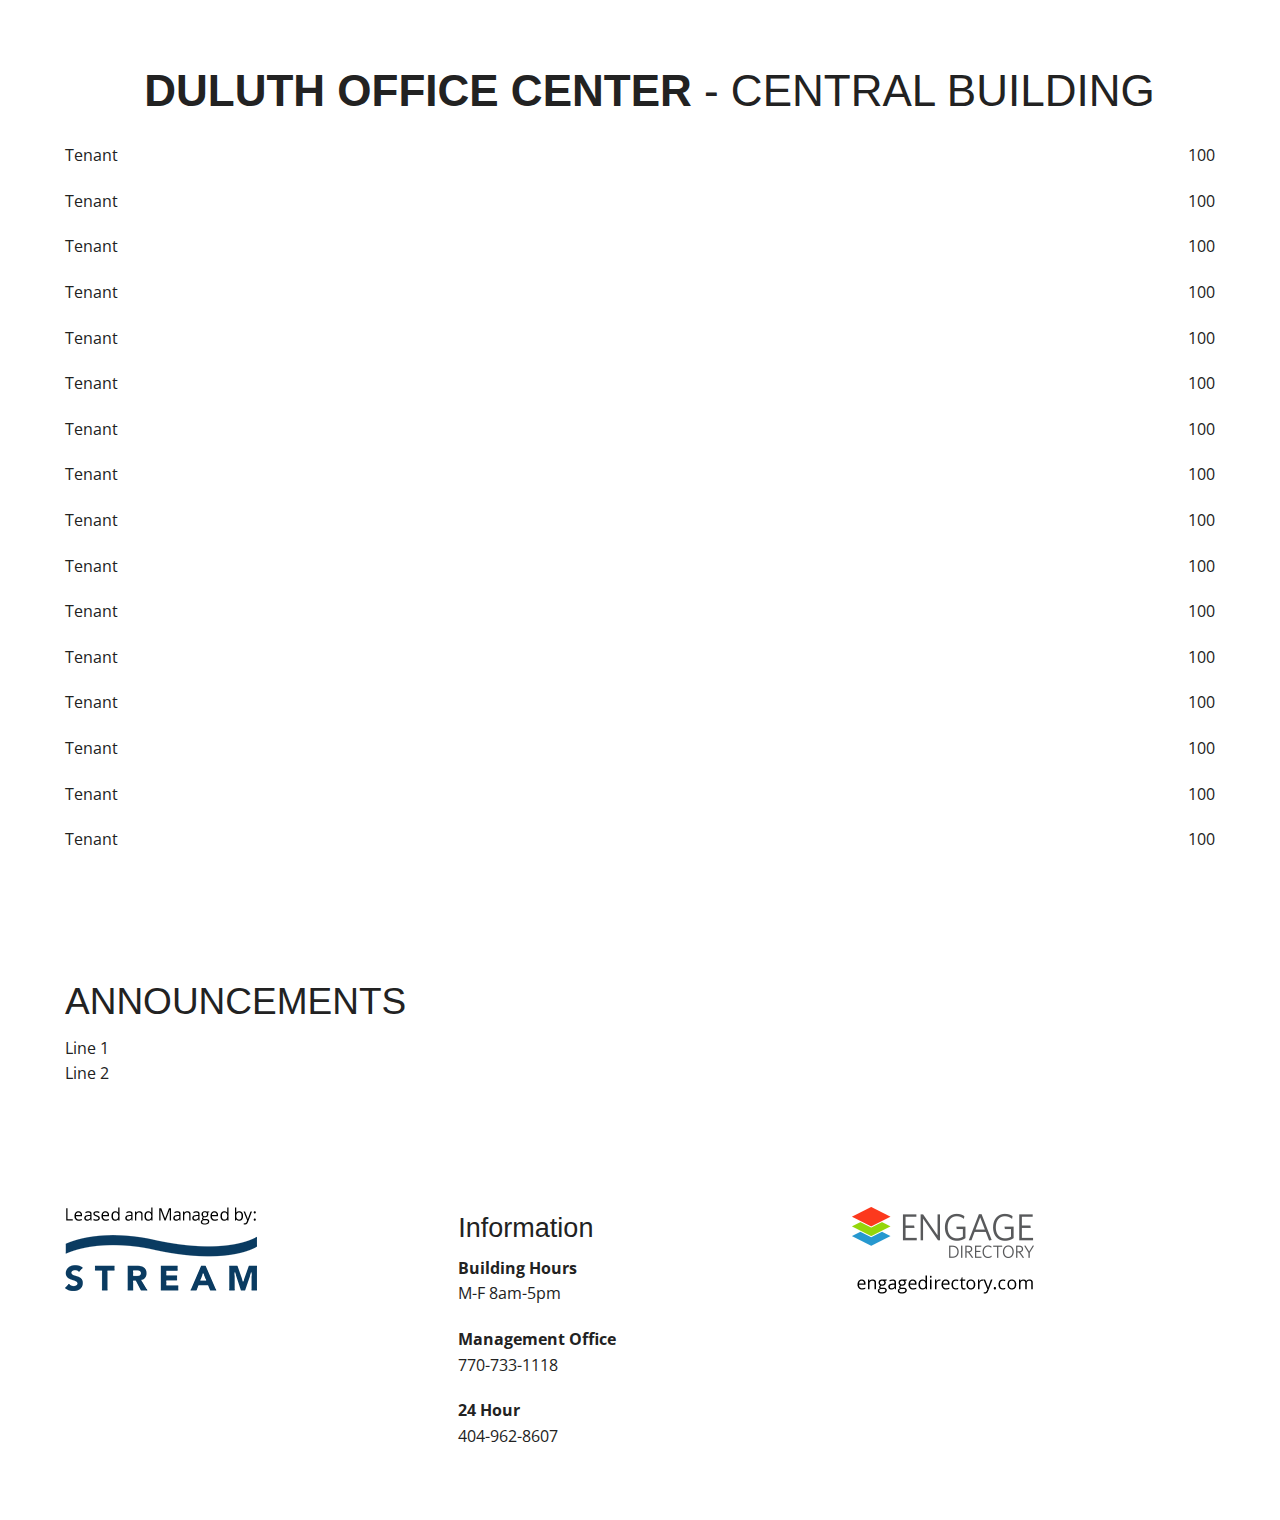
<file: index.html>
<!doctype html>
<html class="no-js" lang="en">
    <head>
        <meta charset="utf-8" />
        <meta name="viewport" content="width=device-width, initial-scale=1.0" />
        <title>Foundation</title>
        <link rel="stylesheet" href="stylesheets/app.css" />
        <link rel="stylesheet" href="stylesheets/custom.css" />
        <script src="bower_components/modernizr/modernizr.js"></script>
        <script type='text/javascript'>
            setTimeout("location.reload();",30000);
        </script>

    </head>
    <body>

        <section id="directory">
            <div class="row building-name">
                <div class="xlarge-12 columns">
                    <h1><img src="images/building-logo.png"> <b>DULUTH OFFICE CENTER</b> - CENTRAL BUILDING</h1>
                </div>
            </div>
            <div class="row">
                <div class="xlarge-6 columns">
                    <div class="row tenant-entry">
                        <div class="large-10 columns">
                            <p>Tenant</p>
                        </div>
                        <div class="large-2 columns text-right">
                            <p>100</p>
                        </div>
                    </div>
                </div>
                <div class="xlarge-6 columns">
                    <div class="row tenant-entry">
                        <div class="large-10 columns">
                            <p>Tenant</p>
                        </div>
                        <div class="large-2 columns text-right">
                            <p>100</p>
                        </div>
                    </div>
                </div>
                <div class="xlarge-6 columns">
                    <div class="row tenant-entry">
                        <div class="large-10 columns">
                            <p>Tenant</p>
                        </div>
                        <div class="large-2 columns text-right">
                            <p>100</p>
                        </div>
                    </div>
                </div>
                <div class="xlarge-6 columns">
                    <div class="row tenant-entry">
                        <div class="large-10 columns">
                            <p>Tenant</p>
                        </div>
                        <div class="large-2 columns text-right">
                            <p>100</p>
                        </div>
                    </div>
                </div>
                <div class="xlarge-6 columns">
                    <div class="row tenant-entry">
                        <div class="large-10 columns">
                            <p>Tenant</p>
                        </div>
                        <div class="large-2 columns text-right">
                            <p>100</p>
                        </div>
                    </div>
                </div>
                <div class="xlarge-6 columns">
                    <div class="row tenant-entry">
                        <div class="large-10 columns">
                            <p>Tenant</p>
                        </div>
                        <div class="large-2 columns text-right">
                            <p>100</p>
                        </div>
                    </div>
                </div>
                <div class="xlarge-6 columns">
                    <div class="row tenant-entry">
                        <div class="large-10 columns">
                            <p>Tenant</p>
                        </div>
                        <div class="large-2 columns text-right">
                            <p>100</p>
                        </div>
                    </div>
                </div>
                <div class="xlarge-6 columns">
                    <div class="row tenant-entry">
                        <div class="large-10 columns">
                            <p>Tenant</p>
                        </div>
                        <div class="large-2 columns text-right">
                            <p>100</p>
                        </div>
                    </div>
                </div>
                <div class="xlarge-6 columns">
                    <div class="row tenant-entry">
                        <div class="large-10 columns">
                            <p>Tenant</p>
                        </div>
                        <div class="large-2 columns text-right">
                            <p>100</p>
                        </div>
                    </div>
                </div>
                <div class="xlarge-6 columns">
                    <div class="row tenant-entry">
                        <div class="large-10 columns">
                            <p>Tenant</p>
                        </div>
                        <div class="large-2 columns text-right">
                            <p>100</p>
                        </div>
                    </div>
                </div>
                <div class="xlarge-6 columns">
                    <div class="row tenant-entry">
                        <div class="large-10 columns">
                            <p>Tenant</p>
                        </div>
                        <div class="large-2 columns text-right">
                            <p>100</p>
                        </div>
                    </div>
                </div>
                <div class="xlarge-6 columns">
                    <div class="row tenant-entry">
                        <div class="large-10 columns">
                            <p>Tenant</p>
                        </div>
                        <div class="large-2 columns text-right">
                            <p>100</p>
                        </div>
                    </div>
                </div>
                <div class="xlarge-6 columns">
                    <div class="row tenant-entry">
                        <div class="large-10 columns">
                            <p>Tenant</p>
                        </div>
                        <div class="large-2 columns text-right">
                            <p>100</p>
                        </div>
                    </div>
                </div>
                <div class="xlarge-6 columns">
                    <div class="row tenant-entry">
                        <div class="large-10 columns">
                            <p>Tenant</p>
                        </div>
                        <div class="large-2 columns text-right">
                            <p>100</p>
                        </div>
                    </div>
                </div>
                <div class="xlarge-6 columns">
                    <div class="row tenant-entry">
                        <div class="large-10 columns">
                            <p>Tenant</p>
                        </div>
                        <div class="large-2 columns text-right">
                            <p>100</p>
                        </div>
                    </div>
                </div>
                <div class="xlarge-6 columns">
                    <div class="row tenant-entry">
                        <div class="large-10 columns">
                            <p>Tenant</p>
                        </div>
                        <div class="large-2 columns text-right">
                            <p>100</p>
                        </div>
                    </div>
                </div>
            </div>
        </section>

        <section id="announcements">
            <div class="row">
                <div class="xlarge-12 columns">
                    <h2>ANNOUNCEMENTS</h2>
                </div>
            </div>
            <div class="row">
                <div class="xlarge-12 columns">
                    <p>Line 1<br>Line 2</P>
            </div>
            </div>
        </section>

    <section id="footer">
        <div class="row" data-equalizer>
            <div class="large-4 columns" data-equalizer-watch>
                <div><img src="images/stream.png"></div>
            </div>
            <div class="large-4 columns" data-equalizer-watch>
                <div>
                    <h3>
                        Information
                    </h3>
                    <p>
                        <b>Building Hours</b><br>
                        M-F 8am-5pm
                    </p>
                    <p>
                        <b>Management Office</b><br>
                        770-733-1118
                    </p>
                    <p>
                    <b>24 Hour</b><br>
                    404-962-8607
                    </p>
                </div>
            </div>
            <div class="large-4 columns" data-equalizer-watch>
                <div><img src="images/engage-directory.png"></div>
            </div>
        </div>
    </section>

    <script src="bower_components/jquery/dist/jquery.min.js"></script>
    <script src="bower_components/foundation/js/foundation.min.js"></script>
    <script src="bower_components/foundation/js/foundation/foundation.equalizer.js"></script>
    <script src="js/app.js"></script>
    <script>
        $(document).foundation();
    </script>
    </body>
</html>
</file>
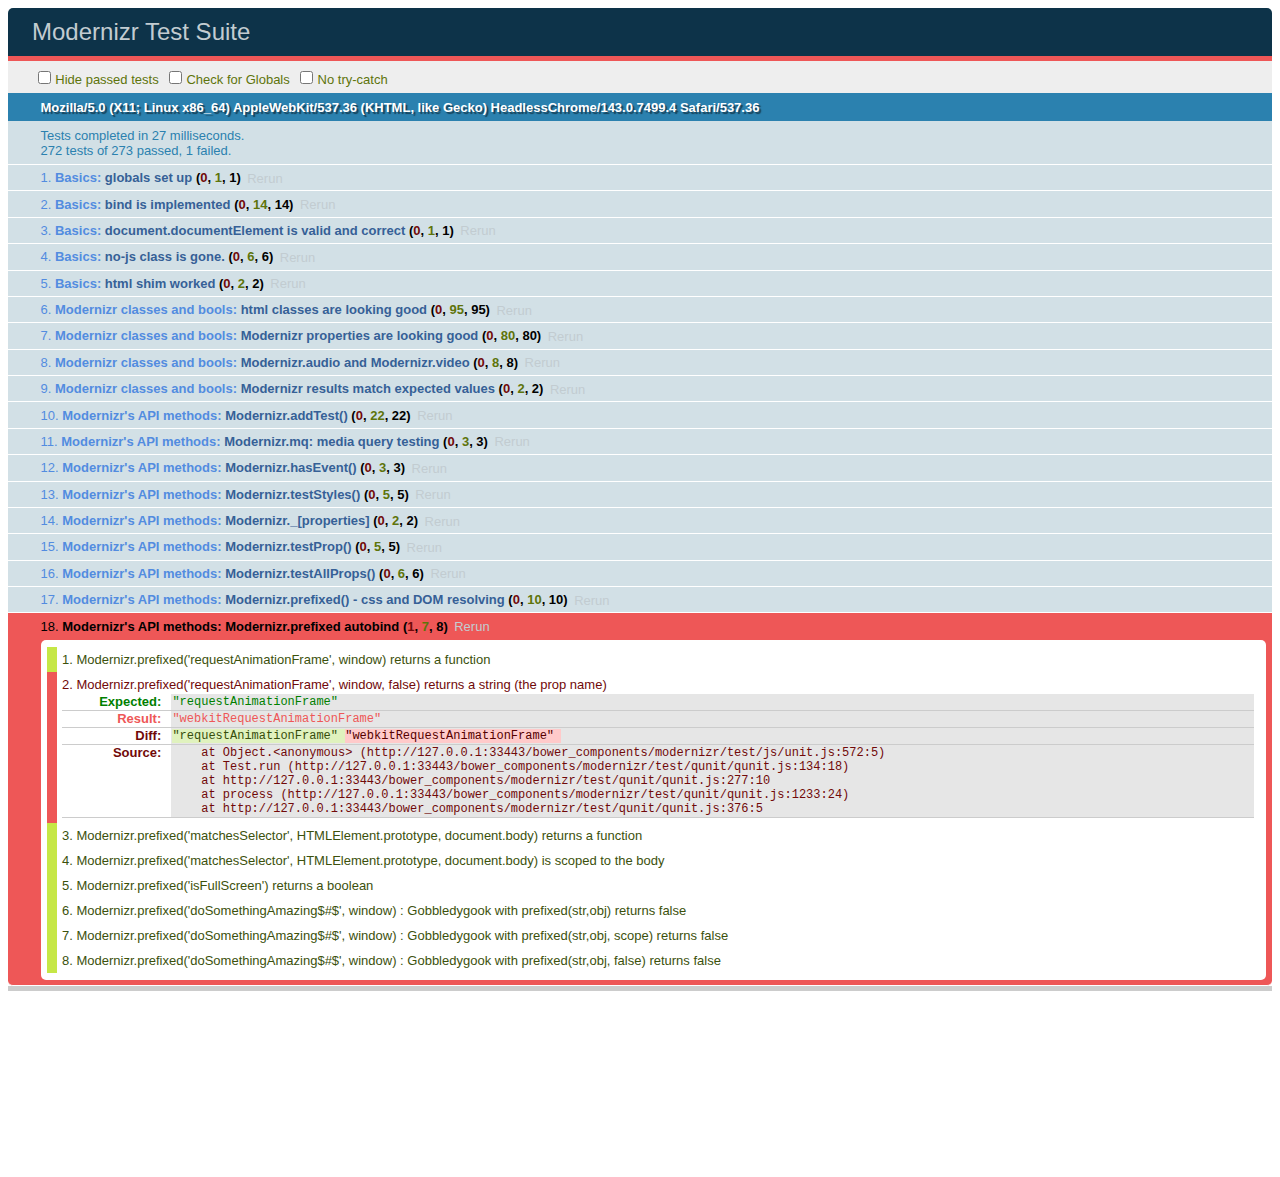
<file: bower_components/modernizr/test/basic.html>
<!DOCTYPE html>
<html class="+no-js no-js- no-js i-has-no-js">
<head>
  <meta charset="UTF-8">
  <title>Modernizr Test Suite</title>
  <link rel="stylesheet" href="qunit/qunit.css">
  <style>
     body { margin-bottom: 150px;}
     #testbed { font-family: Helvetica; color: #444; padding-bottom: 100px;}
     #testbed button { margin: 30px; font-size: 13px;}
     .data-notes, .offScreen { display:none;}
     table { width: 100%;}
     tbody tr:nth-child(even) td, tbody tr:nth-child(even) th {  border: 1px solid #ccc; border-left: 0; border-right: 0;}
     table td:nth-child(even), table th:nth-child(even) { background: #e6e6e6;}
     table tbody tr:hover td, table tbody tr:hover th { background: #e1e100!important;}
     td.wrong { background:red!important;}
     #html5section { visibility: hidden; }
     h1 label { display:none;}
     .output { padding: 0 0 0 16px;}
     .output ul { margin: 0;}
     .output li { color: #854747; }
     .output li.yes{color:#090;}
     .output li b{color:#000;}
     .output {font:14px/1.3 Inconsolata,Consolas,monospace;
                    -webkit-column-count: 5;
                       -moz-column-count: 5;
                            column-count: 5;}
      .output + .output { border-top: 5px solid #ccc; }
      textarea { width: 100%; min-height: 75px;}
      #caniusetrigger { font-size: 38px; font-family: monospace; display:block; }
  </style>

  <script src="https://raw.github.com/Modernizr/Modernizr/master/modernizr.js"></script>

  <script>window.Modernizr || document.write('<script src="../modernizr.js"><\/script>')</script>

  <script src="js/lib/polyfills.js"></script>
  <script src="js/lib/detect-global.js"></script>
  
  <script src="qunit/qunit.js"></script>
  <script src="js/lib/jquery-1.7b2.js"></script>
  
  <script src="js/setup.js"></script>
  
  <script src="js/unit.js"></script>
</head>
<body>
  <h1 id="qunit-header">Modernizr Test Suite</h1>
  <h2 id="qunit-banner"></h2>
  <div id="qunit-testrunner-toolbar"></div>
  <h2 id="qunit-userAgent"></h2>

  <ol id="qunit-tests"></ol>

  <div id="mod-output" class=output></div>
  <div id="mod-feattest-output" class=output></div>


  <br>
 
  <section><aside>this is an aside within a section</aside></section>
  
  
</body>
</html>
</file>
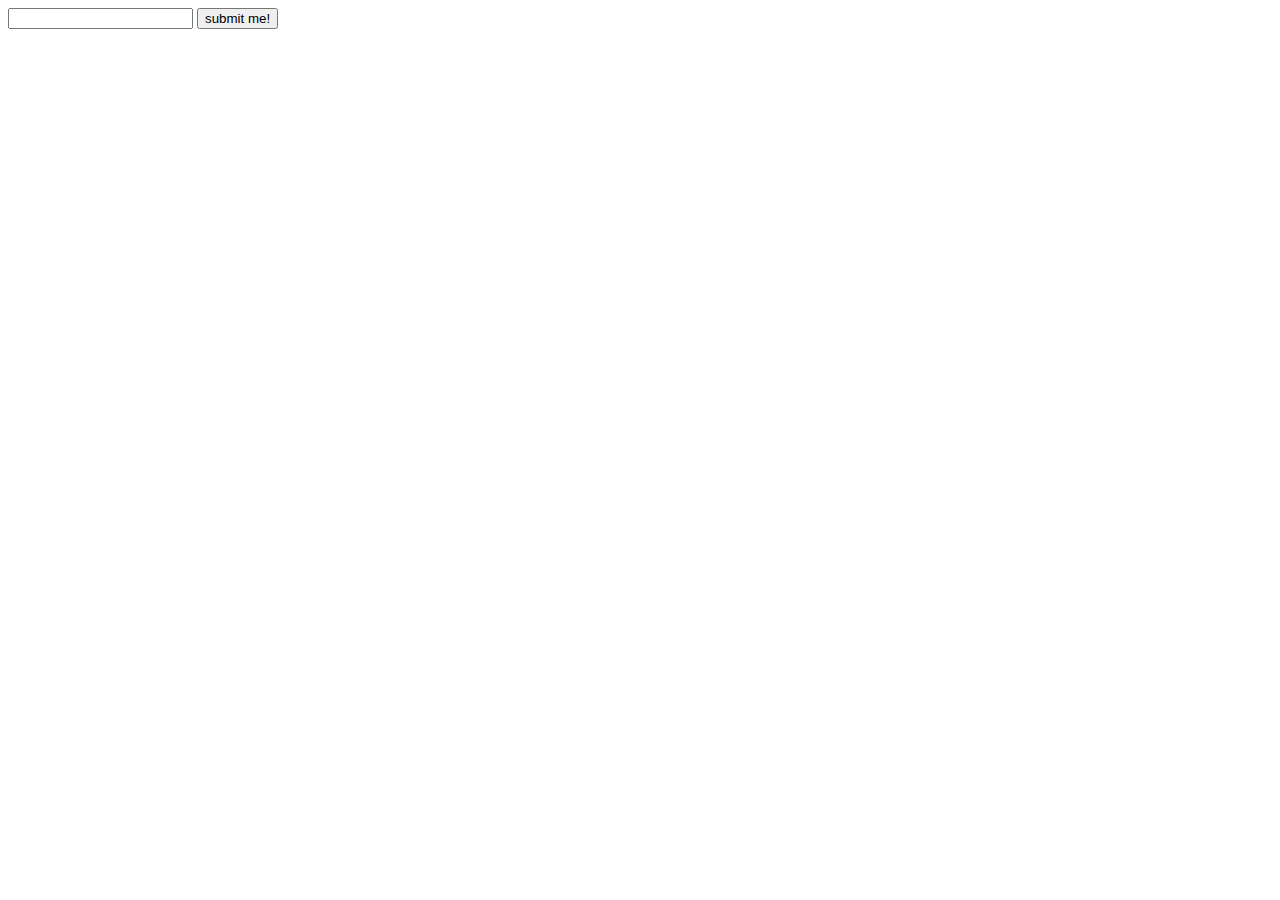
<file: bower_components/modernizr/test/caniuse_files/form_validation.html>
<!DOCTYPE html>
<!-- saved from url=(0045)http://tests.caniuse.com/form_validation.html -->
<html><head><meta http-equiv="Content-Type" content="text/html; charset=UTF-8"><script>
if(location.href.indexOf('?') >= 0) {
	document.write('FAIL');
}
</script>

</head><body><form action="http://tests.caniuse.com/form_validation.html?" method="post">

<input type="url" name="foo" required="">
<input type="submit" value="submit me!">

</form>
</body></html>
</file>
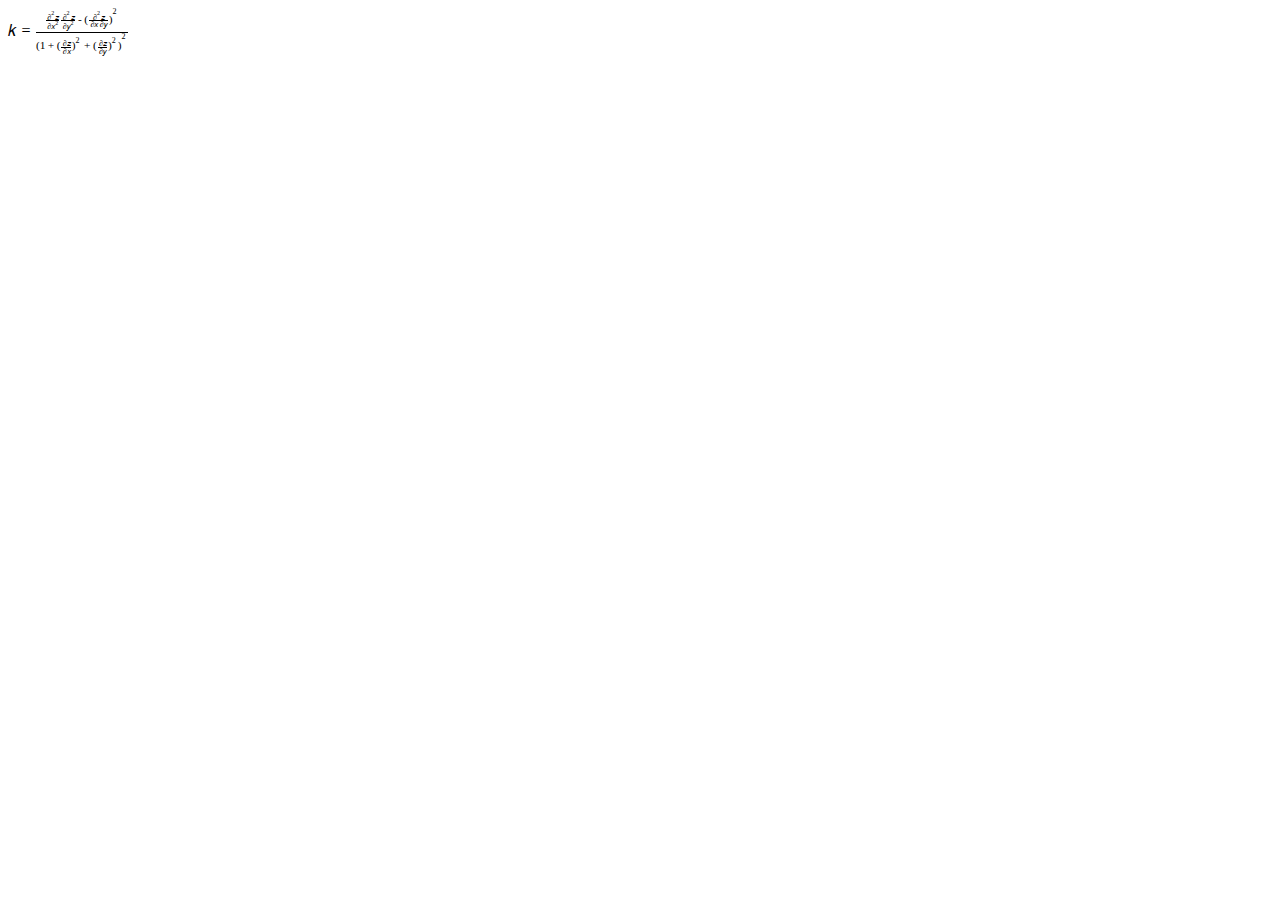
<file: bower_components/modernizr/test/caniuse_files/mathml.html>
<?xml version="1.0" encoding="utf-8"?>
<!DOCTYPE html PUBLIC "-//W3C//DTD XHTML 1.1 plus MathML 2.0//EN" "http://www.w3.org/Math/DTD/mathml2/xhtml-math11-f.dtd"><html xmlns="http://www.w3.org/1999/xhtml" xmlns:html="http://www.w3.org/1999/xhtml">
<head>
	<meta http-equiv="content-type" content="text/html; charset=utf-8" />
	<title>Untitled</title>
</head>
<body>
<math xmlns="http://www.w3.org/1998/Math/MathML">
<mrow>
  <mi>k</mi>
  <mo>=</mo>
  <mfrac>
    <mrow>
      <mfrac>
         <mrow>
          <msup>
            <mo>∂</mo>
            <mn>2</mn>
          </msup>
          <mi>z</mi>
        </mrow>
        <mrow>
          <mo>∂</mo>
          <msup>
            <mi>x</mi>
            <mn>2</mn>
          </msup>
        </mrow>
      </mfrac>
      <mfrac>
        <mrow>
          <msup>
            <mo>∂</mo>
            <mn>2</mn>
          </msup>
          <mi>z</mi>
        </mrow>
        <mrow>
          <mo>∂</mo>
          <msup>
            <mi>y</mi>
            <mn>2</mn>
          </msup>
        </mrow>
      </mfrac>
      <mo>-</mo>
      <msup>
        <mrow>
          <mo>(</mo>
          <mfrac>
            <mrow>
              <msup>
                <mo>∂</mo>
                <mn>2</mn>
              </msup>
              <mi>z</mi>
            </mrow>
            <mrow>
              <mo>∂</mo>
              <mi>x</mi>
              <mo>∂</mo>
              <mi>y</mi>
              </mrow>
          </mfrac>
          <mo>)</mo>
        </mrow>
        <mn>2</mn>
      </msup>
    </mrow>
    <mrow>
      <msup>
        <mrow>
          <mo>(</mo>
          <mn>1</mn>
          <mo>+</mo>
          <msup>
            <mrow>
              <mo>(</mo>
              <mfrac>
                <mrow>
                  <mo>∂</mo>
                  <mi>z</mi>
                </mrow>
                <mrow>
                  <mo>∂</mo>
                  <mi>x</mi>
                </mrow>
              </mfrac>
              <mo>)</mo>
            </mrow>
            <mn>2</mn>
          </msup>
          <mo>+</mo>
          <msup>
            <mrow>
              <mo>(</mo>
              <mfrac>
                <mrow>
                  <mo>∂</mo>
                  <mi>z</mi>
                </mrow>
                <mrow>
                  <mo>∂</mo>
                  <mi>y</mi>
                </mrow>
              </mfrac>
              <mo>)</mo>
            </mrow>
            <mn>2</mn>
          </msup>
          <mo>)</mo>
        </mrow>
        <mn>2</mn>
      </msup>
    </mrow>
  </mfrac>
</mrow>
</math>
</body>
</html>
</file>
<file: stylesheets/custom.css>
@import url(http://fonts.googleapis.com/css?family=Open+Sans:400,300,600);
body {
  font-size: 16px;
  font-family: "Open Sans", sans-serif;
  font-weight: 300; }

section {
  padding: 3.125em;
  /* Directory */ }
  section#ed-directory {
    background-color: #626d75;
    min-height: 1230px; }
    section#ed-directory div.row div h1 {
      color: #E8C278;
      font-weight: 300;
      font-size: 2.25rem;
      font-family: "Open Sans", sans-serif; }
      section#ed-directory div.row div h1 img {
        margin: 0 1.5rem 0 0; }
      section#ed-directory div.row div h1 b {
        font-weight: 500; }
    section#ed-directory div.region div.block div.content div.row div.columns div.tenant-entry {
      border-bottom: 1px solid #f3f6f6; }
      section#ed-directory div.region div.block div.content div.row div.columns div.tenant-entry div.columns p {
        color: #f3f6f6;
        font-size: 1.8125rem;
        font-family: "Open Sans", sans-serif;
        font-weight: 300;
        margin: 0;
        padding: .6375rem 0; }
      section#ed-directory div.region div.block div.content div.row div.columns div.tenant-entry div:nth-child(even) p {
        color: #E8C278;
        font-weight: 600; }
    section#ed-directory div.region div.block div.content div.row div.columns:last-of-type div.tenant-entry {
      border-bottom: 0px solid #f3f6f6; }
    section#ed-directory div.building-name {
      margin: 0 0 2rem 0; }
  section#ed-announcements {
    background-color: #768289;
    min-height: 250px; }
    section#ed-announcements div div h2 {
      color: #f3f6f6;
      font-size: 2.25rem;
      font-weight: 500;
      font-family: "Open Sans", sans-serif; }
    section#ed-announcements div div p {
      color: #E8C278;
      font-size: 1.8125rem;
      font-weight: 500; }
  section#ed-footer {
    background-color: #f3f6f6;
    min-height: 350px; }
    section#ed-footer div div {
      border-right: 1px solid #626d75;
      text-align: center; }
      section#ed-footer div div p#dateandtime {
        font-size: 2rem;
        font-weight: 300;
        height: 70px; }
      section#ed-footer div div div {
        margin: 0;
        padding: 0;
        position: relative;
        top: 50%;
        -webkit-transform: translateY(-50%);
        -ms-transform: translateY(-50%);
        transform: translateY(-50%); }
        section#ed-footer div div div h3 {
          font-size: 2rem;
          font-weight: 600;
          font-family: "Open Sans", sans-serif;
          line-height: 135%;
          margin: 0;
          padding: 0; }
        section#ed-footer div div div p {
          font-size: 1.25rem;
          margin: 0 0 .125rem 0;
          padding: 0; }
    section#ed-footer div div:last-of-type {
      border-right: 0px solid #626d75; }
</file>
<file: stylesheets/app.css>
meta.foundation-version {
  font-family: "/5.5.0/"; }

meta.foundation-mq-small {
  font-family: "/only screen/";
  width: 0; }

meta.foundation-mq-small-only {
  font-family: "/only screen and (max-width: 40em)/";
  width: 0; }

meta.foundation-mq-medium {
  font-family: "/only screen and (min-width:40.063em)/";
  width: 40.063em; }

meta.foundation-mq-medium-only {
  font-family: "/only screen and (min-width:40.063em) and (max-width:64em)/";
  width: 40.063em; }

meta.foundation-mq-large {
  font-family: "/only screen and (min-width:64.063em)/";
  width: 64.063em; }

meta.foundation-mq-large-only {
  font-family: "/only screen and (min-width:64.063em) and (max-width:90em)/";
  width: 64.063em; }

meta.foundation-mq-xlarge {
  font-family: "/only screen and (min-width:90.063em)/";
  width: 90.063em; }

meta.foundation-mq-xlarge-only {
  font-family: "/only screen and (min-width:90.063em) and (max-width:120em)/";
  width: 90.063em; }

meta.foundation-mq-xxlarge {
  font-family: "/only screen and (min-width:120.063em)/";
  width: 120.063em; }

meta.foundation-data-attribute-namespace {
  font-family: false; }

html, body {
  height: 100%; }

*,
*:before,
*:after {
  -webkit-box-sizing: border-box;
  -moz-box-sizing: border-box;
  box-sizing: border-box; }

html,
body {
  font-size: 100%; }

body {
  background: #fff;
  color: #222;
  padding: 0;
  margin: 0;
  font-family: "Helvetica Neue", Helvetica, Roboto, Arial, sans-serif;
  font-weight: normal;
  font-style: normal;
  line-height: 1.5;
  position: relative;
  cursor: auto; }

a:hover {
  cursor: pointer; }

img {
  max-width: 100%;
  height: auto; }

img {
  -ms-interpolation-mode: bicubic; }

#map_canvas img,
#map_canvas embed,
#map_canvas object,
.map_canvas img,
.map_canvas embed,
.map_canvas object {
  max-width: none !important; }

.left {
  float: left !important; }

.right {
  float: right !important; }

.clearfix:before, .clearfix:after {
  content: " ";
  display: table; }
.clearfix:after {
  clear: both; }

.hide {
  display: none !important;
  visibility: hidden; }

.invisible {
  visibility: hidden; }

.antialiased {
  -webkit-font-smoothing: antialiased;
  -moz-osx-font-smoothing: grayscale; }

img {
  display: inline-block;
  vertical-align: middle; }

textarea {
  height: auto;
  min-height: 50px; }

select {
  width: 100%; }

.row {
  width: 100%;
  margin-left: auto;
  margin-right: auto;
  margin-top: 0;
  margin-bottom: 0;
  max-width: 120rem; }
  .row:before, .row:after {
    content: " ";
    display: table; }
  .row:after {
    clear: both; }
  .row.collapse > .column,
  .row.collapse > .columns {
    padding-left: 0;
    padding-right: 0; }
  .row.collapse .row {
    margin-left: 0;
    margin-right: 0; }
  .row .row {
    width: auto;
    margin-left: -0.9375rem;
    margin-right: -0.9375rem;
    margin-top: 0;
    margin-bottom: 0;
    max-width: none; }
    .row .row:before, .row .row:after {
      content: " ";
      display: table; }
    .row .row:after {
      clear: both; }
    .row .row.collapse {
      width: auto;
      margin: 0;
      max-width: none; }
      .row .row.collapse:before, .row .row.collapse:after {
        content: " ";
        display: table; }
      .row .row.collapse:after {
        clear: both; }

.column,
.columns {
  padding-left: 0.9375rem;
  padding-right: 0.9375rem;
  width: 100%;
  float: left; }

[class*="column"] + [class*="column"]:last-child {
  float: right; }

[class*="column"] + [class*="column"].end {
  float: left; }

@media only screen {
  .small-push-0 {
    position: relative;
    left: 0%;
    right: auto; }

  .small-pull-0 {
    position: relative;
    right: 0%;
    left: auto; }

  .small-push-1 {
    position: relative;
    left: 8.33333%;
    right: auto; }

  .small-pull-1 {
    position: relative;
    right: 8.33333%;
    left: auto; }

  .small-push-2 {
    position: relative;
    left: 16.66667%;
    right: auto; }

  .small-pull-2 {
    position: relative;
    right: 16.66667%;
    left: auto; }

  .small-push-3 {
    position: relative;
    left: 25%;
    right: auto; }

  .small-pull-3 {
    position: relative;
    right: 25%;
    left: auto; }

  .small-push-4 {
    position: relative;
    left: 33.33333%;
    right: auto; }

  .small-pull-4 {
    position: relative;
    right: 33.33333%;
    left: auto; }

  .small-push-5 {
    position: relative;
    left: 41.66667%;
    right: auto; }

  .small-pull-5 {
    position: relative;
    right: 41.66667%;
    left: auto; }

  .small-push-6 {
    position: relative;
    left: 50%;
    right: auto; }

  .small-pull-6 {
    position: relative;
    right: 50%;
    left: auto; }

  .small-push-7 {
    position: relative;
    left: 58.33333%;
    right: auto; }

  .small-pull-7 {
    position: relative;
    right: 58.33333%;
    left: auto; }

  .small-push-8 {
    position: relative;
    left: 66.66667%;
    right: auto; }

  .small-pull-8 {
    position: relative;
    right: 66.66667%;
    left: auto; }

  .small-push-9 {
    position: relative;
    left: 75%;
    right: auto; }

  .small-pull-9 {
    position: relative;
    right: 75%;
    left: auto; }

  .small-push-10 {
    position: relative;
    left: 83.33333%;
    right: auto; }

  .small-pull-10 {
    position: relative;
    right: 83.33333%;
    left: auto; }

  .small-push-11 {
    position: relative;
    left: 91.66667%;
    right: auto; }

  .small-pull-11 {
    position: relative;
    right: 91.66667%;
    left: auto; }

  .column,
  .columns {
    position: relative;
    padding-left: 0.9375rem;
    padding-right: 0.9375rem;
    float: left; }

  .small-1 {
    width: 8.33333%; }

  .small-2 {
    width: 16.66667%; }

  .small-3 {
    width: 25%; }

  .small-4 {
    width: 33.33333%; }

  .small-5 {
    width: 41.66667%; }

  .small-6 {
    width: 50%; }

  .small-7 {
    width: 58.33333%; }

  .small-8 {
    width: 66.66667%; }

  .small-9 {
    width: 75%; }

  .small-10 {
    width: 83.33333%; }

  .small-11 {
    width: 91.66667%; }

  .small-12 {
    width: 100%; }

  .small-offset-0 {
    margin-left: 0% !important; }

  .small-offset-1 {
    margin-left: 8.33333% !important; }

  .small-offset-2 {
    margin-left: 16.66667% !important; }

  .small-offset-3 {
    margin-left: 25% !important; }

  .small-offset-4 {
    margin-left: 33.33333% !important; }

  .small-offset-5 {
    margin-left: 41.66667% !important; }

  .small-offset-6 {
    margin-left: 50% !important; }

  .small-offset-7 {
    margin-left: 58.33333% !important; }

  .small-offset-8 {
    margin-left: 66.66667% !important; }

  .small-offset-9 {
    margin-left: 75% !important; }

  .small-offset-10 {
    margin-left: 83.33333% !important; }

  .small-offset-11 {
    margin-left: 91.66667% !important; }

  .small-reset-order {
    margin-left: 0;
    margin-right: 0;
    left: auto;
    right: auto;
    float: left; }

  .column.small-centered,
  .columns.small-centered {
    margin-left: auto;
    margin-right: auto;
    float: none; }

  .column.small-uncentered,
  .columns.small-uncentered {
    margin-left: 0;
    margin-right: 0;
    float: left; }

  .column.small-centered:last-child,
  .columns.small-centered:last-child {
    float: none; }

  .column.small-uncentered:last-child,
  .columns.small-uncentered:last-child {
    float: left; }

  .column.small-uncentered.opposite,
  .columns.small-uncentered.opposite {
    float: right; }

  .row.small-collapse > .column,
  .row.small-collapse > .columns {
    padding-left: 0;
    padding-right: 0; }
  .row.small-collapse .row {
    margin-left: 0;
    margin-right: 0; }
  .row.small-uncollapse > .column,
  .row.small-uncollapse > .columns {
    padding-left: 0.9375rem;
    padding-right: 0.9375rem;
    float: left; } }
@media only screen and (min-width: 40.063em) {
  .medium-push-0 {
    position: relative;
    left: 0%;
    right: auto; }

  .medium-pull-0 {
    position: relative;
    right: 0%;
    left: auto; }

  .medium-push-1 {
    position: relative;
    left: 8.33333%;
    right: auto; }

  .medium-pull-1 {
    position: relative;
    right: 8.33333%;
    left: auto; }

  .medium-push-2 {
    position: relative;
    left: 16.66667%;
    right: auto; }

  .medium-pull-2 {
    position: relative;
    right: 16.66667%;
    left: auto; }

  .medium-push-3 {
    position: relative;
    left: 25%;
    right: auto; }

  .medium-pull-3 {
    position: relative;
    right: 25%;
    left: auto; }

  .medium-push-4 {
    position: relative;
    left: 33.33333%;
    right: auto; }

  .medium-pull-4 {
    position: relative;
    right: 33.33333%;
    left: auto; }

  .medium-push-5 {
    position: relative;
    left: 41.66667%;
    right: auto; }

  .medium-pull-5 {
    position: relative;
    right: 41.66667%;
    left: auto; }

  .medium-push-6 {
    position: relative;
    left: 50%;
    right: auto; }

  .medium-pull-6 {
    position: relative;
    right: 50%;
    left: auto; }

  .medium-push-7 {
    position: relative;
    left: 58.33333%;
    right: auto; }

  .medium-pull-7 {
    position: relative;
    right: 58.33333%;
    left: auto; }

  .medium-push-8 {
    position: relative;
    left: 66.66667%;
    right: auto; }

  .medium-pull-8 {
    position: relative;
    right: 66.66667%;
    left: auto; }

  .medium-push-9 {
    position: relative;
    left: 75%;
    right: auto; }

  .medium-pull-9 {
    position: relative;
    right: 75%;
    left: auto; }

  .medium-push-10 {
    position: relative;
    left: 83.33333%;
    right: auto; }

  .medium-pull-10 {
    position: relative;
    right: 83.33333%;
    left: auto; }

  .medium-push-11 {
    position: relative;
    left: 91.66667%;
    right: auto; }

  .medium-pull-11 {
    position: relative;
    right: 91.66667%;
    left: auto; }

  .column,
  .columns {
    position: relative;
    padding-left: 0.9375rem;
    padding-right: 0.9375rem;
    float: left; }

  .medium-1 {
    width: 8.33333%; }

  .medium-2 {
    width: 16.66667%; }

  .medium-3 {
    width: 25%; }

  .medium-4 {
    width: 33.33333%; }

  .medium-5 {
    width: 41.66667%; }

  .medium-6 {
    width: 50%; }

  .medium-7 {
    width: 58.33333%; }

  .medium-8 {
    width: 66.66667%; }

  .medium-9 {
    width: 75%; }

  .medium-10 {
    width: 83.33333%; }

  .medium-11 {
    width: 91.66667%; }

  .medium-12 {
    width: 100%; }

  .medium-offset-0 {
    margin-left: 0% !important; }

  .medium-offset-1 {
    margin-left: 8.33333% !important; }

  .medium-offset-2 {
    margin-left: 16.66667% !important; }

  .medium-offset-3 {
    margin-left: 25% !important; }

  .medium-offset-4 {
    margin-left: 33.33333% !important; }

  .medium-offset-5 {
    margin-left: 41.66667% !important; }

  .medium-offset-6 {
    margin-left: 50% !important; }

  .medium-offset-7 {
    margin-left: 58.33333% !important; }

  .medium-offset-8 {
    margin-left: 66.66667% !important; }

  .medium-offset-9 {
    margin-left: 75% !important; }

  .medium-offset-10 {
    margin-left: 83.33333% !important; }

  .medium-offset-11 {
    margin-left: 91.66667% !important; }

  .medium-reset-order {
    margin-left: 0;
    margin-right: 0;
    left: auto;
    right: auto;
    float: left; }

  .column.medium-centered,
  .columns.medium-centered {
    margin-left: auto;
    margin-right: auto;
    float: none; }

  .column.medium-uncentered,
  .columns.medium-uncentered {
    margin-left: 0;
    margin-right: 0;
    float: left; }

  .column.medium-centered:last-child,
  .columns.medium-centered:last-child {
    float: none; }

  .column.medium-uncentered:last-child,
  .columns.medium-uncentered:last-child {
    float: left; }

  .column.medium-uncentered.opposite,
  .columns.medium-uncentered.opposite {
    float: right; }

  .row.medium-collapse > .column,
  .row.medium-collapse > .columns {
    padding-left: 0;
    padding-right: 0; }
  .row.medium-collapse .row {
    margin-left: 0;
    margin-right: 0; }
  .row.medium-uncollapse > .column,
  .row.medium-uncollapse > .columns {
    padding-left: 0.9375rem;
    padding-right: 0.9375rem;
    float: left; }

  .push-0 {
    position: relative;
    left: 0%;
    right: auto; }

  .pull-0 {
    position: relative;
    right: 0%;
    left: auto; }

  .push-1 {
    position: relative;
    left: 8.33333%;
    right: auto; }

  .pull-1 {
    position: relative;
    right: 8.33333%;
    left: auto; }

  .push-2 {
    position: relative;
    left: 16.66667%;
    right: auto; }

  .pull-2 {
    position: relative;
    right: 16.66667%;
    left: auto; }

  .push-3 {
    position: relative;
    left: 25%;
    right: auto; }

  .pull-3 {
    position: relative;
    right: 25%;
    left: auto; }

  .push-4 {
    position: relative;
    left: 33.33333%;
    right: auto; }

  .pull-4 {
    position: relative;
    right: 33.33333%;
    left: auto; }

  .push-5 {
    position: relative;
    left: 41.66667%;
    right: auto; }

  .pull-5 {
    position: relative;
    right: 41.66667%;
    left: auto; }

  .push-6 {
    position: relative;
    left: 50%;
    right: auto; }

  .pull-6 {
    position: relative;
    right: 50%;
    left: auto; }

  .push-7 {
    position: relative;
    left: 58.33333%;
    right: auto; }

  .pull-7 {
    position: relative;
    right: 58.33333%;
    left: auto; }

  .push-8 {
    position: relative;
    left: 66.66667%;
    right: auto; }

  .pull-8 {
    position: relative;
    right: 66.66667%;
    left: auto; }

  .push-9 {
    position: relative;
    left: 75%;
    right: auto; }

  .pull-9 {
    position: relative;
    right: 75%;
    left: auto; }

  .push-10 {
    position: relative;
    left: 83.33333%;
    right: auto; }

  .pull-10 {
    position: relative;
    right: 83.33333%;
    left: auto; }

  .push-11 {
    position: relative;
    left: 91.66667%;
    right: auto; }

  .pull-11 {
    position: relative;
    right: 91.66667%;
    left: auto; } }
@media only screen and (min-width: 64.063em) {
  .large-push-0 {
    position: relative;
    left: 0%;
    right: auto; }

  .large-pull-0 {
    position: relative;
    right: 0%;
    left: auto; }

  .large-push-1 {
    position: relative;
    left: 8.33333%;
    right: auto; }

  .large-pull-1 {
    position: relative;
    right: 8.33333%;
    left: auto; }

  .large-push-2 {
    position: relative;
    left: 16.66667%;
    right: auto; }

  .large-pull-2 {
    position: relative;
    right: 16.66667%;
    left: auto; }

  .large-push-3 {
    position: relative;
    left: 25%;
    right: auto; }

  .large-pull-3 {
    position: relative;
    right: 25%;
    left: auto; }

  .large-push-4 {
    position: relative;
    left: 33.33333%;
    right: auto; }

  .large-pull-4 {
    position: relative;
    right: 33.33333%;
    left: auto; }

  .large-push-5 {
    position: relative;
    left: 41.66667%;
    right: auto; }

  .large-pull-5 {
    position: relative;
    right: 41.66667%;
    left: auto; }

  .large-push-6 {
    position: relative;
    left: 50%;
    right: auto; }

  .large-pull-6 {
    position: relative;
    right: 50%;
    left: auto; }

  .large-push-7 {
    position: relative;
    left: 58.33333%;
    right: auto; }

  .large-pull-7 {
    position: relative;
    right: 58.33333%;
    left: auto; }

  .large-push-8 {
    position: relative;
    left: 66.66667%;
    right: auto; }

  .large-pull-8 {
    position: relative;
    right: 66.66667%;
    left: auto; }

  .large-push-9 {
    position: relative;
    left: 75%;
    right: auto; }

  .large-pull-9 {
    position: relative;
    right: 75%;
    left: auto; }

  .large-push-10 {
    position: relative;
    left: 83.33333%;
    right: auto; }

  .large-pull-10 {
    position: relative;
    right: 83.33333%;
    left: auto; }

  .large-push-11 {
    position: relative;
    left: 91.66667%;
    right: auto; }

  .large-pull-11 {
    position: relative;
    right: 91.66667%;
    left: auto; }

  .column,
  .columns {
    position: relative;
    padding-left: 0.9375rem;
    padding-right: 0.9375rem;
    float: left; }

  .large-1 {
    width: 8.33333%; }

  .large-2 {
    width: 16.66667%; }

  .large-3 {
    width: 25%; }

  .large-4 {
    width: 33.33333%; }

  .large-5 {
    width: 41.66667%; }

  .large-6 {
    width: 50%; }

  .large-7 {
    width: 58.33333%; }

  .large-8 {
    width: 66.66667%; }

  .large-9 {
    width: 75%; }

  .large-10 {
    width: 83.33333%; }

  .large-11 {
    width: 91.66667%; }

  .large-12 {
    width: 100%; }

  .large-offset-0 {
    margin-left: 0% !important; }

  .large-offset-1 {
    margin-left: 8.33333% !important; }

  .large-offset-2 {
    margin-left: 16.66667% !important; }

  .large-offset-3 {
    margin-left: 25% !important; }

  .large-offset-4 {
    margin-left: 33.33333% !important; }

  .large-offset-5 {
    margin-left: 41.66667% !important; }

  .large-offset-6 {
    margin-left: 50% !important; }

  .large-offset-7 {
    margin-left: 58.33333% !important; }

  .large-offset-8 {
    margin-left: 66.66667% !important; }

  .large-offset-9 {
    margin-left: 75% !important; }

  .large-offset-10 {
    margin-left: 83.33333% !important; }

  .large-offset-11 {
    margin-left: 91.66667% !important; }

  .large-reset-order {
    margin-left: 0;
    margin-right: 0;
    left: auto;
    right: auto;
    float: left; }

  .column.large-centered,
  .columns.large-centered {
    margin-left: auto;
    margin-right: auto;
    float: none; }

  .column.large-uncentered,
  .columns.large-uncentered {
    margin-left: 0;
    margin-right: 0;
    float: left; }

  .column.large-centered:last-child,
  .columns.large-centered:last-child {
    float: none; }

  .column.large-uncentered:last-child,
  .columns.large-uncentered:last-child {
    float: left; }

  .column.large-uncentered.opposite,
  .columns.large-uncentered.opposite {
    float: right; }

  .row.large-collapse > .column,
  .row.large-collapse > .columns {
    padding-left: 0;
    padding-right: 0; }
  .row.large-collapse .row {
    margin-left: 0;
    margin-right: 0; }
  .row.large-uncollapse > .column,
  .row.large-uncollapse > .columns {
    padding-left: 0.9375rem;
    padding-right: 0.9375rem;
    float: left; }

  .push-0 {
    position: relative;
    left: 0%;
    right: auto; }

  .pull-0 {
    position: relative;
    right: 0%;
    left: auto; }

  .push-1 {
    position: relative;
    left: 8.33333%;
    right: auto; }

  .pull-1 {
    position: relative;
    right: 8.33333%;
    left: auto; }

  .push-2 {
    position: relative;
    left: 16.66667%;
    right: auto; }

  .pull-2 {
    position: relative;
    right: 16.66667%;
    left: auto; }

  .push-3 {
    position: relative;
    left: 25%;
    right: auto; }

  .pull-3 {
    position: relative;
    right: 25%;
    left: auto; }

  .push-4 {
    position: relative;
    left: 33.33333%;
    right: auto; }

  .pull-4 {
    position: relative;
    right: 33.33333%;
    left: auto; }

  .push-5 {
    position: relative;
    left: 41.66667%;
    right: auto; }

  .pull-5 {
    position: relative;
    right: 41.66667%;
    left: auto; }

  .push-6 {
    position: relative;
    left: 50%;
    right: auto; }

  .pull-6 {
    position: relative;
    right: 50%;
    left: auto; }

  .push-7 {
    position: relative;
    left: 58.33333%;
    right: auto; }

  .pull-7 {
    position: relative;
    right: 58.33333%;
    left: auto; }

  .push-8 {
    position: relative;
    left: 66.66667%;
    right: auto; }

  .pull-8 {
    position: relative;
    right: 66.66667%;
    left: auto; }

  .push-9 {
    position: relative;
    left: 75%;
    right: auto; }

  .pull-9 {
    position: relative;
    right: 75%;
    left: auto; }

  .push-10 {
    position: relative;
    left: 83.33333%;
    right: auto; }

  .pull-10 {
    position: relative;
    right: 83.33333%;
    left: auto; }

  .push-11 {
    position: relative;
    left: 91.66667%;
    right: auto; }

  .pull-11 {
    position: relative;
    right: 91.66667%;
    left: auto; } }
@media only screen and (min-width: 90.063em) {
  .xlarge-push-0 {
    position: relative;
    left: 0%;
    right: auto; }

  .xlarge-pull-0 {
    position: relative;
    right: 0%;
    left: auto; }

  .xlarge-push-1 {
    position: relative;
    left: 8.33333%;
    right: auto; }

  .xlarge-pull-1 {
    position: relative;
    right: 8.33333%;
    left: auto; }

  .xlarge-push-2 {
    position: relative;
    left: 16.66667%;
    right: auto; }

  .xlarge-pull-2 {
    position: relative;
    right: 16.66667%;
    left: auto; }

  .xlarge-push-3 {
    position: relative;
    left: 25%;
    right: auto; }

  .xlarge-pull-3 {
    position: relative;
    right: 25%;
    left: auto; }

  .xlarge-push-4 {
    position: relative;
    left: 33.33333%;
    right: auto; }

  .xlarge-pull-4 {
    position: relative;
    right: 33.33333%;
    left: auto; }

  .xlarge-push-5 {
    position: relative;
    left: 41.66667%;
    right: auto; }

  .xlarge-pull-5 {
    position: relative;
    right: 41.66667%;
    left: auto; }

  .xlarge-push-6 {
    position: relative;
    left: 50%;
    right: auto; }

  .xlarge-pull-6 {
    position: relative;
    right: 50%;
    left: auto; }

  .xlarge-push-7 {
    position: relative;
    left: 58.33333%;
    right: auto; }

  .xlarge-pull-7 {
    position: relative;
    right: 58.33333%;
    left: auto; }

  .xlarge-push-8 {
    position: relative;
    left: 66.66667%;
    right: auto; }

  .xlarge-pull-8 {
    position: relative;
    right: 66.66667%;
    left: auto; }

  .xlarge-push-9 {
    position: relative;
    left: 75%;
    right: auto; }

  .xlarge-pull-9 {
    position: relative;
    right: 75%;
    left: auto; }

  .xlarge-push-10 {
    position: relative;
    left: 83.33333%;
    right: auto; }

  .xlarge-pull-10 {
    position: relative;
    right: 83.33333%;
    left: auto; }

  .xlarge-push-11 {
    position: relative;
    left: 91.66667%;
    right: auto; }

  .xlarge-pull-11 {
    position: relative;
    right: 91.66667%;
    left: auto; }

  .column,
  .columns {
    position: relative;
    padding-left: 0.9375rem;
    padding-right: 0.9375rem;
    float: left; }

  .xlarge-1 {
    width: 8.33333%; }

  .xlarge-2 {
    width: 16.66667%; }

  .xlarge-3 {
    width: 25%; }

  .xlarge-4 {
    width: 33.33333%; }

  .xlarge-5 {
    width: 41.66667%; }

  .xlarge-6 {
    width: 50%; }

  .xlarge-7 {
    width: 58.33333%; }

  .xlarge-8 {
    width: 66.66667%; }

  .xlarge-9 {
    width: 75%; }

  .xlarge-10 {
    width: 83.33333%; }

  .xlarge-11 {
    width: 91.66667%; }

  .xlarge-12 {
    width: 100%; }

  .xlarge-offset-0 {
    margin-left: 0% !important; }

  .xlarge-offset-1 {
    margin-left: 8.33333% !important; }

  .xlarge-offset-2 {
    margin-left: 16.66667% !important; }

  .xlarge-offset-3 {
    margin-left: 25% !important; }

  .xlarge-offset-4 {
    margin-left: 33.33333% !important; }

  .xlarge-offset-5 {
    margin-left: 41.66667% !important; }

  .xlarge-offset-6 {
    margin-left: 50% !important; }

  .xlarge-offset-7 {
    margin-left: 58.33333% !important; }

  .xlarge-offset-8 {
    margin-left: 66.66667% !important; }

  .xlarge-offset-9 {
    margin-left: 75% !important; }

  .xlarge-offset-10 {
    margin-left: 83.33333% !important; }

  .xlarge-offset-11 {
    margin-left: 91.66667% !important; }

  .xlarge-reset-order {
    margin-left: 0;
    margin-right: 0;
    left: auto;
    right: auto;
    float: left; }

  .column.xlarge-centered,
  .columns.xlarge-centered {
    margin-left: auto;
    margin-right: auto;
    float: none; }

  .column.xlarge-uncentered,
  .columns.xlarge-uncentered {
    margin-left: 0;
    margin-right: 0;
    float: left; }

  .column.xlarge-centered:last-child,
  .columns.xlarge-centered:last-child {
    float: none; }

  .column.xlarge-uncentered:last-child,
  .columns.xlarge-uncentered:last-child {
    float: left; }

  .column.xlarge-uncentered.opposite,
  .columns.xlarge-uncentered.opposite {
    float: right; }

  .row.xlarge-collapse > .column,
  .row.xlarge-collapse > .columns {
    padding-left: 0;
    padding-right: 0; }
  .row.xlarge-collapse .row {
    margin-left: 0;
    margin-right: 0; }
  .row.xlarge-uncollapse > .column,
  .row.xlarge-uncollapse > .columns {
    padding-left: 0.9375rem;
    padding-right: 0.9375rem;
    float: left; } }
@media only screen and (min-width: 120.063em) {
  .xxlarge-push-0 {
    position: relative;
    left: 0%;
    right: auto; }

  .xxlarge-pull-0 {
    position: relative;
    right: 0%;
    left: auto; }

  .xxlarge-push-1 {
    position: relative;
    left: 8.33333%;
    right: auto; }

  .xxlarge-pull-1 {
    position: relative;
    right: 8.33333%;
    left: auto; }

  .xxlarge-push-2 {
    position: relative;
    left: 16.66667%;
    right: auto; }

  .xxlarge-pull-2 {
    position: relative;
    right: 16.66667%;
    left: auto; }

  .xxlarge-push-3 {
    position: relative;
    left: 25%;
    right: auto; }

  .xxlarge-pull-3 {
    position: relative;
    right: 25%;
    left: auto; }

  .xxlarge-push-4 {
    position: relative;
    left: 33.33333%;
    right: auto; }

  .xxlarge-pull-4 {
    position: relative;
    right: 33.33333%;
    left: auto; }

  .xxlarge-push-5 {
    position: relative;
    left: 41.66667%;
    right: auto; }

  .xxlarge-pull-5 {
    position: relative;
    right: 41.66667%;
    left: auto; }

  .xxlarge-push-6 {
    position: relative;
    left: 50%;
    right: auto; }

  .xxlarge-pull-6 {
    position: relative;
    right: 50%;
    left: auto; }

  .xxlarge-push-7 {
    position: relative;
    left: 58.33333%;
    right: auto; }

  .xxlarge-pull-7 {
    position: relative;
    right: 58.33333%;
    left: auto; }

  .xxlarge-push-8 {
    position: relative;
    left: 66.66667%;
    right: auto; }

  .xxlarge-pull-8 {
    position: relative;
    right: 66.66667%;
    left: auto; }

  .xxlarge-push-9 {
    position: relative;
    left: 75%;
    right: auto; }

  .xxlarge-pull-9 {
    position: relative;
    right: 75%;
    left: auto; }

  .xxlarge-push-10 {
    position: relative;
    left: 83.33333%;
    right: auto; }

  .xxlarge-pull-10 {
    position: relative;
    right: 83.33333%;
    left: auto; }

  .xxlarge-push-11 {
    position: relative;
    left: 91.66667%;
    right: auto; }

  .xxlarge-pull-11 {
    position: relative;
    right: 91.66667%;
    left: auto; }

  .column,
  .columns {
    position: relative;
    padding-left: 0.9375rem;
    padding-right: 0.9375rem;
    float: left; }

  .xxlarge-1 {
    width: 8.33333%; }

  .xxlarge-2 {
    width: 16.66667%; }

  .xxlarge-3 {
    width: 25%; }

  .xxlarge-4 {
    width: 33.33333%; }

  .xxlarge-5 {
    width: 41.66667%; }

  .xxlarge-6 {
    width: 50%; }

  .xxlarge-7 {
    width: 58.33333%; }

  .xxlarge-8 {
    width: 66.66667%; }

  .xxlarge-9 {
    width: 75%; }

  .xxlarge-10 {
    width: 83.33333%; }

  .xxlarge-11 {
    width: 91.66667%; }

  .xxlarge-12 {
    width: 100%; }

  .xxlarge-offset-0 {
    margin-left: 0% !important; }

  .xxlarge-offset-1 {
    margin-left: 8.33333% !important; }

  .xxlarge-offset-2 {
    margin-left: 16.66667% !important; }

  .xxlarge-offset-3 {
    margin-left: 25% !important; }

  .xxlarge-offset-4 {
    margin-left: 33.33333% !important; }

  .xxlarge-offset-5 {
    margin-left: 41.66667% !important; }

  .xxlarge-offset-6 {
    margin-left: 50% !important; }

  .xxlarge-offset-7 {
    margin-left: 58.33333% !important; }

  .xxlarge-offset-8 {
    margin-left: 66.66667% !important; }

  .xxlarge-offset-9 {
    margin-left: 75% !important; }

  .xxlarge-offset-10 {
    margin-left: 83.33333% !important; }

  .xxlarge-offset-11 {
    margin-left: 91.66667% !important; }

  .xxlarge-reset-order {
    margin-left: 0;
    margin-right: 0;
    left: auto;
    right: auto;
    float: left; }

  .column.xxlarge-centered,
  .columns.xxlarge-centered {
    margin-left: auto;
    margin-right: auto;
    float: none; }

  .column.xxlarge-uncentered,
  .columns.xxlarge-uncentered {
    margin-left: 0;
    margin-right: 0;
    float: left; }

  .column.xxlarge-centered:last-child,
  .columns.xxlarge-centered:last-child {
    float: none; }

  .column.xxlarge-uncentered:last-child,
  .columns.xxlarge-uncentered:last-child {
    float: left; }

  .column.xxlarge-uncentered.opposite,
  .columns.xxlarge-uncentered.opposite {
    float: right; }

  .row.xxlarge-collapse > .column,
  .row.xxlarge-collapse > .columns {
    padding-left: 0;
    padding-right: 0; }
  .row.xxlarge-collapse .row {
    margin-left: 0;
    margin-right: 0; }
  .row.xxlarge-uncollapse > .column,
  .row.xxlarge-uncollapse > .columns {
    padding-left: 0.9375rem;
    padding-right: 0.9375rem;
    float: left; } }
.accordion {
  margin-bottom: 0; }
  .accordion:before, .accordion:after {
    content: " ";
    display: table; }
  .accordion:after {
    clear: both; }
  .accordion .accordion-navigation, .accordion dd {
    display: block;
    margin-bottom: 0 !important; }
    .accordion .accordion-navigation.active > a, .accordion dd.active > a {
      background: #e8e8e8; }
    .accordion .accordion-navigation > a, .accordion dd > a {
      background: #EFEFEF;
      color: #222222;
      padding: 1rem;
      display: block;
      font-family: "Helvetica Neue", Helvetica, Roboto, Arial, sans-serif;
      font-size: 1rem; }
      .accordion .accordion-navigation > a:hover, .accordion dd > a:hover {
        background: #e3e3e3; }
    .accordion .accordion-navigation > .content, .accordion dd > .content {
      display: none;
      padding: 0.9375rem; }
      .accordion .accordion-navigation > .content.active, .accordion dd > .content.active {
        display: block;
        background: #FFFFFF; }

.alert-box {
  border-style: solid;
  border-width: 1px;
  display: block;
  font-weight: normal;
  margin-bottom: 1.25rem;
  position: relative;
  padding: 0.875rem 1.5rem 0.875rem 0.875rem;
  font-size: 0.8125rem;
  transition: opacity 300ms ease-out;
  background-color: #008CBA;
  border-color: #0078a0;
  color: #FFFFFF; }
  .alert-box .close {
    font-size: 1.375rem;
    padding: 9px 6px 4px;
    line-height: 0;
    position: absolute;
    top: 50%;
    margin-top: -0.6875rem;
    right: 0.25rem;
    color: #333333;
    opacity: 0.3;
    background: inherit; }
    .alert-box .close:hover, .alert-box .close:focus {
      opacity: 0.5; }
  .alert-box.radius {
    border-radius: 3px; }
  .alert-box.round {
    border-radius: 1000px; }
  .alert-box.success {
    background-color: #43AC6A;
    border-color: #3a945b;
    color: #FFFFFF; }
  .alert-box.alert {
    background-color: #f04124;
    border-color: #de2d0f;
    color: #FFFFFF; }
  .alert-box.secondary {
    background-color: #e7e7e7;
    border-color: #c7c7c7;
    color: #4f4f4f; }
  .alert-box.warning {
    background-color: #f08a24;
    border-color: #de770f;
    color: #FFFFFF; }
  .alert-box.info {
    background-color: #a0d3e8;
    border-color: #74bfdd;
    color: #4f4f4f; }
  .alert-box.alert-close {
    opacity: 0; }

[class*="block-grid-"] {
  display: block;
  padding: 0;
  margin: 0 -0.625rem; }
  [class*="block-grid-"]:before, [class*="block-grid-"]:after {
    content: " ";
    display: table; }
  [class*="block-grid-"]:after {
    clear: both; }
  [class*="block-grid-"] > li {
    display: block;
    height: auto;
    float: left;
    padding: 0 0.625rem 1.25rem; }

@media only screen {
  .small-block-grid-1 > li {
    width: 100%;
    list-style: none; }
    .small-block-grid-1 > li:nth-of-type(1n) {
      clear: none; }
    .small-block-grid-1 > li:nth-of-type(1n+1) {
      clear: both; }

  .small-block-grid-2 > li {
    width: 50%;
    list-style: none; }
    .small-block-grid-2 > li:nth-of-type(1n) {
      clear: none; }
    .small-block-grid-2 > li:nth-of-type(2n+1) {
      clear: both; }

  .small-block-grid-3 > li {
    width: 33.33333%;
    list-style: none; }
    .small-block-grid-3 > li:nth-of-type(1n) {
      clear: none; }
    .small-block-grid-3 > li:nth-of-type(3n+1) {
      clear: both; }

  .small-block-grid-4 > li {
    width: 25%;
    list-style: none; }
    .small-block-grid-4 > li:nth-of-type(1n) {
      clear: none; }
    .small-block-grid-4 > li:nth-of-type(4n+1) {
      clear: both; }

  .small-block-grid-5 > li {
    width: 20%;
    list-style: none; }
    .small-block-grid-5 > li:nth-of-type(1n) {
      clear: none; }
    .small-block-grid-5 > li:nth-of-type(5n+1) {
      clear: both; }

  .small-block-grid-6 > li {
    width: 16.66667%;
    list-style: none; }
    .small-block-grid-6 > li:nth-of-type(1n) {
      clear: none; }
    .small-block-grid-6 > li:nth-of-type(6n+1) {
      clear: both; }

  .small-block-grid-7 > li {
    width: 14.28571%;
    list-style: none; }
    .small-block-grid-7 > li:nth-of-type(1n) {
      clear: none; }
    .small-block-grid-7 > li:nth-of-type(7n+1) {
      clear: both; }

  .small-block-grid-8 > li {
    width: 12.5%;
    list-style: none; }
    .small-block-grid-8 > li:nth-of-type(1n) {
      clear: none; }
    .small-block-grid-8 > li:nth-of-type(8n+1) {
      clear: both; }

  .small-block-grid-9 > li {
    width: 11.11111%;
    list-style: none; }
    .small-block-grid-9 > li:nth-of-type(1n) {
      clear: none; }
    .small-block-grid-9 > li:nth-of-type(9n+1) {
      clear: both; }

  .small-block-grid-10 > li {
    width: 10%;
    list-style: none; }
    .small-block-grid-10 > li:nth-of-type(1n) {
      clear: none; }
    .small-block-grid-10 > li:nth-of-type(10n+1) {
      clear: both; }

  .small-block-grid-11 > li {
    width: 9.09091%;
    list-style: none; }
    .small-block-grid-11 > li:nth-of-type(1n) {
      clear: none; }
    .small-block-grid-11 > li:nth-of-type(11n+1) {
      clear: both; }

  .small-block-grid-12 > li {
    width: 8.33333%;
    list-style: none; }
    .small-block-grid-12 > li:nth-of-type(1n) {
      clear: none; }
    .small-block-grid-12 > li:nth-of-type(12n+1) {
      clear: both; } }
@media only screen and (min-width: 40.063em) {
  .medium-block-grid-1 > li {
    width: 100%;
    list-style: none; }
    .medium-block-grid-1 > li:nth-of-type(1n) {
      clear: none; }
    .medium-block-grid-1 > li:nth-of-type(1n+1) {
      clear: both; }

  .medium-block-grid-2 > li {
    width: 50%;
    list-style: none; }
    .medium-block-grid-2 > li:nth-of-type(1n) {
      clear: none; }
    .medium-block-grid-2 > li:nth-of-type(2n+1) {
      clear: both; }

  .medium-block-grid-3 > li {
    width: 33.33333%;
    list-style: none; }
    .medium-block-grid-3 > li:nth-of-type(1n) {
      clear: none; }
    .medium-block-grid-3 > li:nth-of-type(3n+1) {
      clear: both; }

  .medium-block-grid-4 > li {
    width: 25%;
    list-style: none; }
    .medium-block-grid-4 > li:nth-of-type(1n) {
      clear: none; }
    .medium-block-grid-4 > li:nth-of-type(4n+1) {
      clear: both; }

  .medium-block-grid-5 > li {
    width: 20%;
    list-style: none; }
    .medium-block-grid-5 > li:nth-of-type(1n) {
      clear: none; }
    .medium-block-grid-5 > li:nth-of-type(5n+1) {
      clear: both; }

  .medium-block-grid-6 > li {
    width: 16.66667%;
    list-style: none; }
    .medium-block-grid-6 > li:nth-of-type(1n) {
      clear: none; }
    .medium-block-grid-6 > li:nth-of-type(6n+1) {
      clear: both; }

  .medium-block-grid-7 > li {
    width: 14.28571%;
    list-style: none; }
    .medium-block-grid-7 > li:nth-of-type(1n) {
      clear: none; }
    .medium-block-grid-7 > li:nth-of-type(7n+1) {
      clear: both; }

  .medium-block-grid-8 > li {
    width: 12.5%;
    list-style: none; }
    .medium-block-grid-8 > li:nth-of-type(1n) {
      clear: none; }
    .medium-block-grid-8 > li:nth-of-type(8n+1) {
      clear: both; }

  .medium-block-grid-9 > li {
    width: 11.11111%;
    list-style: none; }
    .medium-block-grid-9 > li:nth-of-type(1n) {
      clear: none; }
    .medium-block-grid-9 > li:nth-of-type(9n+1) {
      clear: both; }

  .medium-block-grid-10 > li {
    width: 10%;
    list-style: none; }
    .medium-block-grid-10 > li:nth-of-type(1n) {
      clear: none; }
    .medium-block-grid-10 > li:nth-of-type(10n+1) {
      clear: both; }

  .medium-block-grid-11 > li {
    width: 9.09091%;
    list-style: none; }
    .medium-block-grid-11 > li:nth-of-type(1n) {
      clear: none; }
    .medium-block-grid-11 > li:nth-of-type(11n+1) {
      clear: both; }

  .medium-block-grid-12 > li {
    width: 8.33333%;
    list-style: none; }
    .medium-block-grid-12 > li:nth-of-type(1n) {
      clear: none; }
    .medium-block-grid-12 > li:nth-of-type(12n+1) {
      clear: both; } }
@media only screen and (min-width: 64.063em) {
  .large-block-grid-1 > li {
    width: 100%;
    list-style: none; }
    .large-block-grid-1 > li:nth-of-type(1n) {
      clear: none; }
    .large-block-grid-1 > li:nth-of-type(1n+1) {
      clear: both; }

  .large-block-grid-2 > li {
    width: 50%;
    list-style: none; }
    .large-block-grid-2 > li:nth-of-type(1n) {
      clear: none; }
    .large-block-grid-2 > li:nth-of-type(2n+1) {
      clear: both; }

  .large-block-grid-3 > li {
    width: 33.33333%;
    list-style: none; }
    .large-block-grid-3 > li:nth-of-type(1n) {
      clear: none; }
    .large-block-grid-3 > li:nth-of-type(3n+1) {
      clear: both; }

  .large-block-grid-4 > li {
    width: 25%;
    list-style: none; }
    .large-block-grid-4 > li:nth-of-type(1n) {
      clear: none; }
    .large-block-grid-4 > li:nth-of-type(4n+1) {
      clear: both; }

  .large-block-grid-5 > li {
    width: 20%;
    list-style: none; }
    .large-block-grid-5 > li:nth-of-type(1n) {
      clear: none; }
    .large-block-grid-5 > li:nth-of-type(5n+1) {
      clear: both; }

  .large-block-grid-6 > li {
    width: 16.66667%;
    list-style: none; }
    .large-block-grid-6 > li:nth-of-type(1n) {
      clear: none; }
    .large-block-grid-6 > li:nth-of-type(6n+1) {
      clear: both; }

  .large-block-grid-7 > li {
    width: 14.28571%;
    list-style: none; }
    .large-block-grid-7 > li:nth-of-type(1n) {
      clear: none; }
    .large-block-grid-7 > li:nth-of-type(7n+1) {
      clear: both; }

  .large-block-grid-8 > li {
    width: 12.5%;
    list-style: none; }
    .large-block-grid-8 > li:nth-of-type(1n) {
      clear: none; }
    .large-block-grid-8 > li:nth-of-type(8n+1) {
      clear: both; }

  .large-block-grid-9 > li {
    width: 11.11111%;
    list-style: none; }
    .large-block-grid-9 > li:nth-of-type(1n) {
      clear: none; }
    .large-block-grid-9 > li:nth-of-type(9n+1) {
      clear: both; }

  .large-block-grid-10 > li {
    width: 10%;
    list-style: none; }
    .large-block-grid-10 > li:nth-of-type(1n) {
      clear: none; }
    .large-block-grid-10 > li:nth-of-type(10n+1) {
      clear: both; }

  .large-block-grid-11 > li {
    width: 9.09091%;
    list-style: none; }
    .large-block-grid-11 > li:nth-of-type(1n) {
      clear: none; }
    .large-block-grid-11 > li:nth-of-type(11n+1) {
      clear: both; }

  .large-block-grid-12 > li {
    width: 8.33333%;
    list-style: none; }
    .large-block-grid-12 > li:nth-of-type(1n) {
      clear: none; }
    .large-block-grid-12 > li:nth-of-type(12n+1) {
      clear: both; } }
.breadcrumbs {
  display: block;
  padding: 0.5625rem 0.875rem 0.5625rem;
  overflow: hidden;
  margin-left: 0;
  list-style: none;
  border-style: solid;
  border-width: 1px;
  background-color: #f4f4f4;
  border-color: gainsboro;
  border-radius: 3px; }
  .breadcrumbs > * {
    margin: 0;
    float: left;
    font-size: 0.6875rem;
    line-height: 0.6875rem;
    text-transform: uppercase;
    color: #008CBA; }
    .breadcrumbs > *:hover a, .breadcrumbs > *:focus a {
      text-decoration: underline; }
    .breadcrumbs > * a {
      color: #008CBA; }
    .breadcrumbs > *.current {
      cursor: default;
      color: #333333; }
      .breadcrumbs > *.current a {
        cursor: default;
        color: #333333; }
      .breadcrumbs > *.current:hover, .breadcrumbs > *.current:hover a, .breadcrumbs > *.current:focus, .breadcrumbs > *.current:focus a {
        text-decoration: none; }
    .breadcrumbs > *.unavailable {
      color: #999999; }
      .breadcrumbs > *.unavailable a {
        color: #999999; }
      .breadcrumbs > *.unavailable:hover, .breadcrumbs > *.unavailable:hover a, .breadcrumbs > *.unavailable:focus,
      .breadcrumbs > *.unavailable a:focus {
        text-decoration: none;
        color: #999999;
        cursor: not-allowed; }
    .breadcrumbs > *:before {
      content: "/";
      color: #AAAAAA;
      margin: 0 0.75rem;
      position: relative;
      top: 1px; }
    .breadcrumbs > *:first-child:before {
      content: " ";
      margin: 0; }

/* Accessibility - hides the forward slash */
[aria-label="breadcrumbs"] [aria-hidden="true"]:after {
  content: "/"; }

button, .button {
  border-style: solid;
  border-width: 0;
  cursor: pointer;
  font-family: "Helvetica Neue", Helvetica, Roboto, Arial, sans-serif;
  font-weight: normal;
  line-height: normal;
  margin: 0 0 1.25rem;
  position: relative;
  text-decoration: none;
  text-align: center;
  -webkit-appearance: none;
  border-radius: 0;
  display: inline-block;
  padding-top: 1rem;
  padding-right: 2rem;
  padding-bottom: 1.0625rem;
  padding-left: 2rem;
  font-size: 1rem;
  background-color: #008CBA;
  border-color: #007095;
  color: #FFFFFF;
  transition: background-color 300ms ease-out; }
  button:hover, button:focus, .button:hover, .button:focus {
    background-color: #007095; }
  button:hover, button:focus, .button:hover, .button:focus {
    color: #FFFFFF; }
  button.secondary, .button.secondary {
    background-color: #e7e7e7;
    border-color: #b9b9b9;
    color: #333333; }
    button.secondary:hover, button.secondary:focus, .button.secondary:hover, .button.secondary:focus {
      background-color: #b9b9b9; }
    button.secondary:hover, button.secondary:focus, .button.secondary:hover, .button.secondary:focus {
      color: #333333; }
  button.success, .button.success {
    background-color: #43AC6A;
    border-color: #368a55;
    color: #FFFFFF; }
    button.success:hover, button.success:focus, .button.success:hover, .button.success:focus {
      background-color: #368a55; }
    button.success:hover, button.success:focus, .button.success:hover, .button.success:focus {
      color: #FFFFFF; }
  button.alert, .button.alert {
    background-color: #f04124;
    border-color: #cf2a0e;
    color: #FFFFFF; }
    button.alert:hover, button.alert:focus, .button.alert:hover, .button.alert:focus {
      background-color: #cf2a0e; }
    button.alert:hover, button.alert:focus, .button.alert:hover, .button.alert:focus {
      color: #FFFFFF; }
  button.warning, .button.warning {
    background-color: #f08a24;
    border-color: #cf6e0e;
    color: #FFFFFF; }
    button.warning:hover, button.warning:focus, .button.warning:hover, .button.warning:focus {
      background-color: #cf6e0e; }
    button.warning:hover, button.warning:focus, .button.warning:hover, .button.warning:focus {
      color: #FFFFFF; }
  button.info, .button.info {
    background-color: #a0d3e8;
    border-color: #61b6d9;
    color: #333333; }
    button.info:hover, button.info:focus, .button.info:hover, .button.info:focus {
      background-color: #61b6d9; }
    button.info:hover, button.info:focus, .button.info:hover, .button.info:focus {
      color: #FFFFFF; }
  button.large, .button.large {
    padding-top: 1.125rem;
    padding-right: 2.25rem;
    padding-bottom: 1.1875rem;
    padding-left: 2.25rem;
    font-size: 1.25rem; }
  button.small, .button.small {
    padding-top: 0.875rem;
    padding-right: 1.75rem;
    padding-bottom: 0.9375rem;
    padding-left: 1.75rem;
    font-size: 0.8125rem; }
  button.tiny, .button.tiny {
    padding-top: 0.625rem;
    padding-right: 1.25rem;
    padding-bottom: 0.6875rem;
    padding-left: 1.25rem;
    font-size: 0.6875rem; }
  button.expand, .button.expand {
    padding-right: 0;
    padding-left: 0;
    width: 100%; }
  button.left-align, .button.left-align {
    text-align: left;
    text-indent: 0.75rem; }
  button.right-align, .button.right-align {
    text-align: right;
    padding-right: 0.75rem; }
  button.radius, .button.radius {
    border-radius: 3px; }
  button.round, .button.round {
    border-radius: 1000px; }
  button.disabled, button[disabled], .button.disabled, .button[disabled] {
    background-color: #008CBA;
    border-color: #007095;
    color: #FFFFFF;
    cursor: default;
    opacity: 0.7;
    box-shadow: none; }
    button.disabled:hover, button.disabled:focus, button[disabled]:hover, button[disabled]:focus, .button.disabled:hover, .button.disabled:focus, .button[disabled]:hover, .button[disabled]:focus {
      background-color: #007095; }
    button.disabled:hover, button.disabled:focus, button[disabled]:hover, button[disabled]:focus, .button.disabled:hover, .button.disabled:focus, .button[disabled]:hover, .button[disabled]:focus {
      color: #FFFFFF; }
    button.disabled:hover, button.disabled:focus, button[disabled]:hover, button[disabled]:focus, .button.disabled:hover, .button.disabled:focus, .button[disabled]:hover, .button[disabled]:focus {
      background-color: #008CBA; }
    button.disabled.secondary, button[disabled].secondary, .button.disabled.secondary, .button[disabled].secondary {
      background-color: #e7e7e7;
      border-color: #b9b9b9;
      color: #333333;
      cursor: default;
      opacity: 0.7;
      box-shadow: none; }
      button.disabled.secondary:hover, button.disabled.secondary:focus, button[disabled].secondary:hover, button[disabled].secondary:focus, .button.disabled.secondary:hover, .button.disabled.secondary:focus, .button[disabled].secondary:hover, .button[disabled].secondary:focus {
        background-color: #b9b9b9; }
      button.disabled.secondary:hover, button.disabled.secondary:focus, button[disabled].secondary:hover, button[disabled].secondary:focus, .button.disabled.secondary:hover, .button.disabled.secondary:focus, .button[disabled].secondary:hover, .button[disabled].secondary:focus {
        color: #333333; }
      button.disabled.secondary:hover, button.disabled.secondary:focus, button[disabled].secondary:hover, button[disabled].secondary:focus, .button.disabled.secondary:hover, .button.disabled.secondary:focus, .button[disabled].secondary:hover, .button[disabled].secondary:focus {
        background-color: #e7e7e7; }
    button.disabled.success, button[disabled].success, .button.disabled.success, .button[disabled].success {
      background-color: #43AC6A;
      border-color: #368a55;
      color: #FFFFFF;
      cursor: default;
      opacity: 0.7;
      box-shadow: none; }
      button.disabled.success:hover, button.disabled.success:focus, button[disabled].success:hover, button[disabled].success:focus, .button.disabled.success:hover, .button.disabled.success:focus, .button[disabled].success:hover, .button[disabled].success:focus {
        background-color: #368a55; }
      button.disabled.success:hover, button.disabled.success:focus, button[disabled].success:hover, button[disabled].success:focus, .button.disabled.success:hover, .button.disabled.success:focus, .button[disabled].success:hover, .button[disabled].success:focus {
        color: #FFFFFF; }
      button.disabled.success:hover, button.disabled.success:focus, button[disabled].success:hover, button[disabled].success:focus, .button.disabled.success:hover, .button.disabled.success:focus, .button[disabled].success:hover, .button[disabled].success:focus {
        background-color: #43AC6A; }
    button.disabled.alert, button[disabled].alert, .button.disabled.alert, .button[disabled].alert {
      background-color: #f04124;
      border-color: #cf2a0e;
      color: #FFFFFF;
      cursor: default;
      opacity: 0.7;
      box-shadow: none; }
      button.disabled.alert:hover, button.disabled.alert:focus, button[disabled].alert:hover, button[disabled].alert:focus, .button.disabled.alert:hover, .button.disabled.alert:focus, .button[disabled].alert:hover, .button[disabled].alert:focus {
        background-color: #cf2a0e; }
      button.disabled.alert:hover, button.disabled.alert:focus, button[disabled].alert:hover, button[disabled].alert:focus, .button.disabled.alert:hover, .button.disabled.alert:focus, .button[disabled].alert:hover, .button[disabled].alert:focus {
        color: #FFFFFF; }
      button.disabled.alert:hover, button.disabled.alert:focus, button[disabled].alert:hover, button[disabled].alert:focus, .button.disabled.alert:hover, .button.disabled.alert:focus, .button[disabled].alert:hover, .button[disabled].alert:focus {
        background-color: #f04124; }
    button.disabled.warning, button[disabled].warning, .button.disabled.warning, .button[disabled].warning {
      background-color: #f08a24;
      border-color: #cf6e0e;
      color: #FFFFFF;
      cursor: default;
      opacity: 0.7;
      box-shadow: none; }
      button.disabled.warning:hover, button.disabled.warning:focus, button[disabled].warning:hover, button[disabled].warning:focus, .button.disabled.warning:hover, .button.disabled.warning:focus, .button[disabled].warning:hover, .button[disabled].warning:focus {
        background-color: #cf6e0e; }
      button.disabled.warning:hover, button.disabled.warning:focus, button[disabled].warning:hover, button[disabled].warning:focus, .button.disabled.warning:hover, .button.disabled.warning:focus, .button[disabled].warning:hover, .button[disabled].warning:focus {
        color: #FFFFFF; }
      button.disabled.warning:hover, button.disabled.warning:focus, button[disabled].warning:hover, button[disabled].warning:focus, .button.disabled.warning:hover, .button.disabled.warning:focus, .button[disabled].warning:hover, .button[disabled].warning:focus {
        background-color: #f08a24; }
    button.disabled.info, button[disabled].info, .button.disabled.info, .button[disabled].info {
      background-color: #a0d3e8;
      border-color: #61b6d9;
      color: #333333;
      cursor: default;
      opacity: 0.7;
      box-shadow: none; }
      button.disabled.info:hover, button.disabled.info:focus, button[disabled].info:hover, button[disabled].info:focus, .button.disabled.info:hover, .button.disabled.info:focus, .button[disabled].info:hover, .button[disabled].info:focus {
        background-color: #61b6d9; }
      button.disabled.info:hover, button.disabled.info:focus, button[disabled].info:hover, button[disabled].info:focus, .button.disabled.info:hover, .button.disabled.info:focus, .button[disabled].info:hover, .button[disabled].info:focus {
        color: #FFFFFF; }
      button.disabled.info:hover, button.disabled.info:focus, button[disabled].info:hover, button[disabled].info:focus, .button.disabled.info:hover, .button.disabled.info:focus, .button[disabled].info:hover, .button[disabled].info:focus {
        background-color: #a0d3e8; }

button::-moz-focus-inner {
  border: 0;
  padding: 0; }

@media only screen and (min-width: 40.063em) {
  button, .button {
    display: inline-block; } }
.button-group {
  list-style: none;
  margin: 0;
  left: 0; }
  .button-group:before, .button-group:after {
    content: " ";
    display: table; }
  .button-group:after {
    clear: both; }
  .button-group > li {
    margin: 0 -2px;
    display: inline-block; }
    .button-group > li > button, .button-group > li .button {
      border-left: 1px solid;
      border-color: rgba(255, 255, 255, 0.5); }
    .button-group > li:first-child button, .button-group > li:first-child .button {
      border-left: 0; }
  .button-group.stack > li {
    margin: 0 -2px;
    display: inline-block;
    display: block;
    margin: 0;
    float: none; }
    .button-group.stack > li > button, .button-group.stack > li .button {
      border-left: 1px solid;
      border-color: rgba(255, 255, 255, 0.5); }
    .button-group.stack > li:first-child button, .button-group.stack > li:first-child .button {
      border-left: 0; }
    .button-group.stack > li > button, .button-group.stack > li .button {
      border-top: 1px solid;
      border-color: rgba(255, 255, 255, 0.5);
      border-left-width: 0;
      margin: 0;
      display: block; }
    .button-group.stack > li > button {
      width: 100%; }
    .button-group.stack > li:first-child button, .button-group.stack > li:first-child .button {
      border-top: 0; }
  .button-group.stack-for-small > li {
    margin: 0 -2px;
    display: inline-block; }
    .button-group.stack-for-small > li > button, .button-group.stack-for-small > li .button {
      border-left: 1px solid;
      border-color: rgba(255, 255, 255, 0.5); }
    .button-group.stack-for-small > li:first-child button, .button-group.stack-for-small > li:first-child .button {
      border-left: 0; }
    @media only screen and (max-width: 40em) {
      .button-group.stack-for-small > li {
        margin: 0 -2px;
        display: inline-block;
        display: block;
        margin: 0; }
        .button-group.stack-for-small > li > button, .button-group.stack-for-small > li .button {
          border-left: 1px solid;
          border-color: rgba(255, 255, 255, 0.5); }
        .button-group.stack-for-small > li:first-child button, .button-group.stack-for-small > li:first-child .button {
          border-left: 0; }
        .button-group.stack-for-small > li > button, .button-group.stack-for-small > li .button {
          border-top: 1px solid;
          border-color: rgba(255, 255, 255, 0.5);
          border-left-width: 0;
          margin: 0;
          display: block; }
        .button-group.stack-for-small > li > button {
          width: 100%; }
        .button-group.stack-for-small > li:first-child button, .button-group.stack-for-small > li:first-child .button {
          border-top: 0; } }
  .button-group.radius > * {
    margin: 0 -2px;
    display: inline-block; }
    .button-group.radius > * > button, .button-group.radius > * .button {
      border-left: 1px solid;
      border-color: rgba(255, 255, 255, 0.5); }
    .button-group.radius > *:first-child button, .button-group.radius > *:first-child .button {
      border-left: 0; }
    .button-group.radius > *, .button-group.radius > * > a, .button-group.radius > * > button, .button-group.radius > * > .button {
      border-radius: 0; }
    .button-group.radius > *:first-child, .button-group.radius > *:first-child > a, .button-group.radius > *:first-child > button, .button-group.radius > *:first-child > .button {
      -webkit-border-bottom-left-radius: 3px;
      -webkit-border-top-left-radius: 3px;
      border-bottom-left-radius: 3px;
      border-top-left-radius: 3px; }
    .button-group.radius > *:last-child, .button-group.radius > *:last-child > a, .button-group.radius > *:last-child > button, .button-group.radius > *:last-child > .button {
      -webkit-border-bottom-right-radius: 3px;
      -webkit-border-top-right-radius: 3px;
      border-bottom-right-radius: 3px;
      border-top-right-radius: 3px; }
  .button-group.radius.stack > * {
    margin: 0 -2px;
    display: inline-block;
    display: block;
    margin: 0; }
    .button-group.radius.stack > * > button, .button-group.radius.stack > * .button {
      border-left: 1px solid;
      border-color: rgba(255, 255, 255, 0.5); }
    .button-group.radius.stack > *:first-child button, .button-group.radius.stack > *:first-child .button {
      border-left: 0; }
    .button-group.radius.stack > * > button, .button-group.radius.stack > * .button {
      border-top: 1px solid;
      border-color: rgba(255, 255, 255, 0.5);
      border-left-width: 0;
      margin: 0;
      display: block; }
    .button-group.radius.stack > * > button {
      width: 100%; }
    .button-group.radius.stack > *:first-child button, .button-group.radius.stack > *:first-child .button {
      border-top: 0; }
    .button-group.radius.stack > *, .button-group.radius.stack > * > a, .button-group.radius.stack > * > button, .button-group.radius.stack > * > .button {
      border-radius: 0; }
    .button-group.radius.stack > *:first-child, .button-group.radius.stack > *:first-child > a, .button-group.radius.stack > *:first-child > button, .button-group.radius.stack > *:first-child > .button {
      -webkit-top-left-radius: 3px;
      -webkit-top-right-radius: 3px;
      border-top-left-radius: 3px;
      border-top-right-radius: 3px; }
    .button-group.radius.stack > *:last-child, .button-group.radius.stack > *:last-child > a, .button-group.radius.stack > *:last-child > button, .button-group.radius.stack > *:last-child > .button {
      -webkit-bottom-left-radius: 3px;
      -webkit-bottom-right-radius: 3px;
      border-bottom-left-radius: 3px;
      border-bottom-right-radius: 3px; }
  @media only screen and (min-width: 40.063em) {
    .button-group.radius.stack-for-small > * {
      margin: 0 -2px;
      display: inline-block; }
      .button-group.radius.stack-for-small > * > button, .button-group.radius.stack-for-small > * .button {
        border-left: 1px solid;
        border-color: rgba(255, 255, 255, 0.5); }
      .button-group.radius.stack-for-small > *:first-child button, .button-group.radius.stack-for-small > *:first-child .button {
        border-left: 0; }
      .button-group.radius.stack-for-small > *, .button-group.radius.stack-for-small > * > a, .button-group.radius.stack-for-small > * > button, .button-group.radius.stack-for-small > * > .button {
        border-radius: 0; }
      .button-group.radius.stack-for-small > *:first-child, .button-group.radius.stack-for-small > *:first-child > a, .button-group.radius.stack-for-small > *:first-child > button, .button-group.radius.stack-for-small > *:first-child > .button {
        -webkit-border-bottom-left-radius: 3px;
        -webkit-border-top-left-radius: 3px;
        border-bottom-left-radius: 3px;
        border-top-left-radius: 3px; }
      .button-group.radius.stack-for-small > *:last-child, .button-group.radius.stack-for-small > *:last-child > a, .button-group.radius.stack-for-small > *:last-child > button, .button-group.radius.stack-for-small > *:last-child > .button {
        -webkit-border-bottom-right-radius: 3px;
        -webkit-border-top-right-radius: 3px;
        border-bottom-right-radius: 3px;
        border-top-right-radius: 3px; } }
  @media only screen and (max-width: 40em) {
    .button-group.radius.stack-for-small > * {
      margin: 0 -2px;
      display: inline-block;
      display: block;
      margin: 0; }
      .button-group.radius.stack-for-small > * > button, .button-group.radius.stack-for-small > * .button {
        border-left: 1px solid;
        border-color: rgba(255, 255, 255, 0.5); }
      .button-group.radius.stack-for-small > *:first-child button, .button-group.radius.stack-for-small > *:first-child .button {
        border-left: 0; }
      .button-group.radius.stack-for-small > * > button, .button-group.radius.stack-for-small > * .button {
        border-top: 1px solid;
        border-color: rgba(255, 255, 255, 0.5);
        border-left-width: 0;
        margin: 0;
        display: block; }
      .button-group.radius.stack-for-small > * > button {
        width: 100%; }
      .button-group.radius.stack-for-small > *:first-child button, .button-group.radius.stack-for-small > *:first-child .button {
        border-top: 0; }
      .button-group.radius.stack-for-small > *, .button-group.radius.stack-for-small > * > a, .button-group.radius.stack-for-small > * > button, .button-group.radius.stack-for-small > * > .button {
        border-radius: 0; }
      .button-group.radius.stack-for-small > *:first-child, .button-group.radius.stack-for-small > *:first-child > a, .button-group.radius.stack-for-small > *:first-child > button, .button-group.radius.stack-for-small > *:first-child > .button {
        -webkit-top-left-radius: 3px;
        -webkit-top-right-radius: 3px;
        border-top-left-radius: 3px;
        border-top-right-radius: 3px; }
      .button-group.radius.stack-for-small > *:last-child, .button-group.radius.stack-for-small > *:last-child > a, .button-group.radius.stack-for-small > *:last-child > button, .button-group.radius.stack-for-small > *:last-child > .button {
        -webkit-bottom-left-radius: 3px;
        -webkit-bottom-right-radius: 3px;
        border-bottom-left-radius: 3px;
        border-bottom-right-radius: 3px; } }
  .button-group.round > * {
    margin: 0 -2px;
    display: inline-block; }
    .button-group.round > * > button, .button-group.round > * .button {
      border-left: 1px solid;
      border-color: rgba(255, 255, 255, 0.5); }
    .button-group.round > *:first-child button, .button-group.round > *:first-child .button {
      border-left: 0; }
    .button-group.round > *, .button-group.round > * > a, .button-group.round > * > button, .button-group.round > * > .button {
      border-radius: 0; }
    .button-group.round > *:first-child, .button-group.round > *:first-child > a, .button-group.round > *:first-child > button, .button-group.round > *:first-child > .button {
      -webkit-border-bottom-left-radius: 1000px;
      -webkit-border-top-left-radius: 1000px;
      border-bottom-left-radius: 1000px;
      border-top-left-radius: 1000px; }
    .button-group.round > *:last-child, .button-group.round > *:last-child > a, .button-group.round > *:last-child > button, .button-group.round > *:last-child > .button {
      -webkit-border-bottom-right-radius: 1000px;
      -webkit-border-top-right-radius: 1000px;
      border-bottom-right-radius: 1000px;
      border-top-right-radius: 1000px; }
  .button-group.round.stack > * {
    margin: 0 -2px;
    display: inline-block;
    display: block;
    margin: 0; }
    .button-group.round.stack > * > button, .button-group.round.stack > * .button {
      border-left: 1px solid;
      border-color: rgba(255, 255, 255, 0.5); }
    .button-group.round.stack > *:first-child button, .button-group.round.stack > *:first-child .button {
      border-left: 0; }
    .button-group.round.stack > * > button, .button-group.round.stack > * .button {
      border-top: 1px solid;
      border-color: rgba(255, 255, 255, 0.5);
      border-left-width: 0;
      margin: 0;
      display: block; }
    .button-group.round.stack > * > button {
      width: 100%; }
    .button-group.round.stack > *:first-child button, .button-group.round.stack > *:first-child .button {
      border-top: 0; }
    .button-group.round.stack > *, .button-group.round.stack > * > a, .button-group.round.stack > * > button, .button-group.round.stack > * > .button {
      border-radius: 0; }
    .button-group.round.stack > *:first-child, .button-group.round.stack > *:first-child > a, .button-group.round.stack > *:first-child > button, .button-group.round.stack > *:first-child > .button {
      -webkit-top-left-radius: 1rem;
      -webkit-top-right-radius: 1rem;
      border-top-left-radius: 1rem;
      border-top-right-radius: 1rem; }
    .button-group.round.stack > *:last-child, .button-group.round.stack > *:last-child > a, .button-group.round.stack > *:last-child > button, .button-group.round.stack > *:last-child > .button {
      -webkit-bottom-left-radius: 1rem;
      -webkit-bottom-right-radius: 1rem;
      border-bottom-left-radius: 1rem;
      border-bottom-right-radius: 1rem; }
  @media only screen and (min-width: 40.063em) {
    .button-group.round.stack-for-small > * {
      margin: 0 -2px;
      display: inline-block; }
      .button-group.round.stack-for-small > * > button, .button-group.round.stack-for-small > * .button {
        border-left: 1px solid;
        border-color: rgba(255, 255, 255, 0.5); }
      .button-group.round.stack-for-small > *:first-child button, .button-group.round.stack-for-small > *:first-child .button {
        border-left: 0; }
      .button-group.round.stack-for-small > *, .button-group.round.stack-for-small > * > a, .button-group.round.stack-for-small > * > button, .button-group.round.stack-for-small > * > .button {
        border-radius: 0; }
      .button-group.round.stack-for-small > *:first-child, .button-group.round.stack-for-small > *:first-child > a, .button-group.round.stack-for-small > *:first-child > button, .button-group.round.stack-for-small > *:first-child > .button {
        -webkit-border-bottom-left-radius: 1000px;
        -webkit-border-top-left-radius: 1000px;
        border-bottom-left-radius: 1000px;
        border-top-left-radius: 1000px; }
      .button-group.round.stack-for-small > *:last-child, .button-group.round.stack-for-small > *:last-child > a, .button-group.round.stack-for-small > *:last-child > button, .button-group.round.stack-for-small > *:last-child > .button {
        -webkit-border-bottom-right-radius: 1000px;
        -webkit-border-top-right-radius: 1000px;
        border-bottom-right-radius: 1000px;
        border-top-right-radius: 1000px; } }
  @media only screen and (max-width: 40em) {
    .button-group.round.stack-for-small > * {
      margin: 0 -2px;
      display: inline-block;
      display: block;
      margin: 0; }
      .button-group.round.stack-for-small > * > button, .button-group.round.stack-for-small > * .button {
        border-left: 1px solid;
        border-color: rgba(255, 255, 255, 0.5); }
      .button-group.round.stack-for-small > *:first-child button, .button-group.round.stack-for-small > *:first-child .button {
        border-left: 0; }
      .button-group.round.stack-for-small > * > button, .button-group.round.stack-for-small > * .button {
        border-top: 1px solid;
        border-color: rgba(255, 255, 255, 0.5);
        border-left-width: 0;
        margin: 0;
        display: block; }
      .button-group.round.stack-for-small > * > button {
        width: 100%; }
      .button-group.round.stack-for-small > *:first-child button, .button-group.round.stack-for-small > *:first-child .button {
        border-top: 0; }
      .button-group.round.stack-for-small > *, .button-group.round.stack-for-small > * > a, .button-group.round.stack-for-small > * > button, .button-group.round.stack-for-small > * > .button {
        border-radius: 0; }
      .button-group.round.stack-for-small > *:first-child, .button-group.round.stack-for-small > *:first-child > a, .button-group.round.stack-for-small > *:first-child > button, .button-group.round.stack-for-small > *:first-child > .button {
        -webkit-top-left-radius: 1rem;
        -webkit-top-right-radius: 1rem;
        border-top-left-radius: 1rem;
        border-top-right-radius: 1rem; }
      .button-group.round.stack-for-small > *:last-child, .button-group.round.stack-for-small > *:last-child > a, .button-group.round.stack-for-small > *:last-child > button, .button-group.round.stack-for-small > *:last-child > .button {
        -webkit-bottom-left-radius: 1rem;
        -webkit-bottom-right-radius: 1rem;
        border-bottom-left-radius: 1rem;
        border-bottom-right-radius: 1rem; } }
  .button-group.even-2 li {
    margin: 0 -2px;
    display: inline-block;
    width: 50%; }
    .button-group.even-2 li > button, .button-group.even-2 li .button {
      border-left: 1px solid;
      border-color: rgba(255, 255, 255, 0.5); }
    .button-group.even-2 li:first-child button, .button-group.even-2 li:first-child .button {
      border-left: 0; }
    .button-group.even-2 li button, .button-group.even-2 li .button {
      width: 100%; }
  .button-group.even-3 li {
    margin: 0 -2px;
    display: inline-block;
    width: 33.33333%; }
    .button-group.even-3 li > button, .button-group.even-3 li .button {
      border-left: 1px solid;
      border-color: rgba(255, 255, 255, 0.5); }
    .button-group.even-3 li:first-child button, .button-group.even-3 li:first-child .button {
      border-left: 0; }
    .button-group.even-3 li button, .button-group.even-3 li .button {
      width: 100%; }
  .button-group.even-4 li {
    margin: 0 -2px;
    display: inline-block;
    width: 25%; }
    .button-group.even-4 li > button, .button-group.even-4 li .button {
      border-left: 1px solid;
      border-color: rgba(255, 255, 255, 0.5); }
    .button-group.even-4 li:first-child button, .button-group.even-4 li:first-child .button {
      border-left: 0; }
    .button-group.even-4 li button, .button-group.even-4 li .button {
      width: 100%; }
  .button-group.even-5 li {
    margin: 0 -2px;
    display: inline-block;
    width: 20%; }
    .button-group.even-5 li > button, .button-group.even-5 li .button {
      border-left: 1px solid;
      border-color: rgba(255, 255, 255, 0.5); }
    .button-group.even-5 li:first-child button, .button-group.even-5 li:first-child .button {
      border-left: 0; }
    .button-group.even-5 li button, .button-group.even-5 li .button {
      width: 100%; }
  .button-group.even-6 li {
    margin: 0 -2px;
    display: inline-block;
    width: 16.66667%; }
    .button-group.even-6 li > button, .button-group.even-6 li .button {
      border-left: 1px solid;
      border-color: rgba(255, 255, 255, 0.5); }
    .button-group.even-6 li:first-child button, .button-group.even-6 li:first-child .button {
      border-left: 0; }
    .button-group.even-6 li button, .button-group.even-6 li .button {
      width: 100%; }
  .button-group.even-7 li {
    margin: 0 -2px;
    display: inline-block;
    width: 14.28571%; }
    .button-group.even-7 li > button, .button-group.even-7 li .button {
      border-left: 1px solid;
      border-color: rgba(255, 255, 255, 0.5); }
    .button-group.even-7 li:first-child button, .button-group.even-7 li:first-child .button {
      border-left: 0; }
    .button-group.even-7 li button, .button-group.even-7 li .button {
      width: 100%; }
  .button-group.even-8 li {
    margin: 0 -2px;
    display: inline-block;
    width: 12.5%; }
    .button-group.even-8 li > button, .button-group.even-8 li .button {
      border-left: 1px solid;
      border-color: rgba(255, 255, 255, 0.5); }
    .button-group.even-8 li:first-child button, .button-group.even-8 li:first-child .button {
      border-left: 0; }
    .button-group.even-8 li button, .button-group.even-8 li .button {
      width: 100%; }

.button-bar:before, .button-bar:after {
  content: " ";
  display: table; }
.button-bar:after {
  clear: both; }
.button-bar .button-group {
  float: left;
  margin-right: 0.625rem; }
  .button-bar .button-group div {
    overflow: hidden; }

/* Clearing Styles */
.clearing-thumbs, [data-clearing] {
  margin-bottom: 0;
  margin-left: 0;
  list-style: none; }
  .clearing-thumbs:before, .clearing-thumbs:after, [data-clearing]:before, [data-clearing]:after {
    content: " ";
    display: table; }
  .clearing-thumbs:after, [data-clearing]:after {
    clear: both; }
  .clearing-thumbs li, [data-clearing] li {
    float: left;
    margin-right: 10px; }
  .clearing-thumbs[class*="block-grid-"] li, [data-clearing][class*="block-grid-"] li {
    margin-right: 0; }

.clearing-blackout {
  background: #333333;
  position: fixed;
  width: 100%;
  height: 100%;
  top: 0;
  left: 0;
  z-index: 998; }
  .clearing-blackout .clearing-close {
    display: block; }

.clearing-container {
  position: relative;
  z-index: 998;
  height: 100%;
  overflow: hidden;
  margin: 0; }

.clearing-touch-label {
  position: absolute;
  top: 50%;
  left: 50%;
  color: #AAAAAA;
  font-size: 0.6em; }

.visible-img {
  height: 95%;
  position: relative; }
  .visible-img img {
    position: absolute;
    left: 50%;
    top: 50%;
    transform: translateY(-50%) translateX(-50%);
    -webkit-transform: translateY(-50%) translateX(-50%);
    -ms-transform: translateY(-50%) translateX(-50%);
    max-height: 100%;
    max-width: 100%; }

.clearing-caption {
  color: #CCCCCC;
  font-size: 0.875em;
  line-height: 1.3;
  margin-bottom: 0;
  text-align: center;
  bottom: 0;
  background: #333333;
  width: 100%;
  padding: 10px 30px 20px;
  position: absolute;
  left: 0; }

.clearing-close {
  z-index: 999;
  padding-left: 20px;
  padding-top: 10px;
  font-size: 30px;
  line-height: 1;
  color: #CCCCCC;
  display: none; }
  .clearing-close:hover, .clearing-close:focus {
    color: #CCCCCC; }

.clearing-assembled .clearing-container {
  height: 100%; }
  .clearing-assembled .clearing-container .carousel > ul {
    display: none; }

.clearing-feature li {
  display: none; }
  .clearing-feature li.clearing-featured-img {
    display: block; }

@media only screen and (min-width: 40.063em) {
  .clearing-main-prev,
  .clearing-main-next {
    position: absolute;
    height: 100%;
    width: 40px;
    top: 0; }
    .clearing-main-prev > span,
    .clearing-main-next > span {
      position: absolute;
      top: 50%;
      display: block;
      width: 0;
      height: 0;
      border: solid 12px; }
      .clearing-main-prev > span:hover,
      .clearing-main-next > span:hover {
        opacity: 0.8; }

  .clearing-main-prev {
    left: 0; }
    .clearing-main-prev > span {
      left: 5px;
      border-color: transparent;
      border-right-color: #CCCCCC; }

  .clearing-main-next {
    right: 0; }
    .clearing-main-next > span {
      border-color: transparent;
      border-left-color: #CCCCCC; }

  .clearing-main-prev.disabled,
  .clearing-main-next.disabled {
    opacity: 0.3; }

  .clearing-assembled .clearing-container .carousel {
    background: rgba(51, 51, 51, 0.8);
    height: 120px;
    margin-top: 10px;
    text-align: center; }
    .clearing-assembled .clearing-container .carousel > ul {
      display: inline-block;
      z-index: 999;
      height: 100%;
      position: relative;
      float: none; }
      .clearing-assembled .clearing-container .carousel > ul li {
        display: block;
        width: 120px;
        min-height: inherit;
        float: left;
        overflow: hidden;
        margin-right: 0;
        padding: 0;
        position: relative;
        cursor: pointer;
        opacity: 0.4;
        clear: none; }
        .clearing-assembled .clearing-container .carousel > ul li.fix-height img {
          height: 100%;
          max-width: none; }
        .clearing-assembled .clearing-container .carousel > ul li a.th {
          border: none;
          box-shadow: none;
          display: block; }
        .clearing-assembled .clearing-container .carousel > ul li img {
          cursor: pointer !important;
          width: 100% !important; }
        .clearing-assembled .clearing-container .carousel > ul li.visible {
          opacity: 1; }
        .clearing-assembled .clearing-container .carousel > ul li:hover {
          opacity: 0.8; }
  .clearing-assembled .clearing-container .visible-img {
    background: #333333;
    overflow: hidden;
    height: 85%; }

  .clearing-close {
    position: absolute;
    top: 10px;
    right: 20px;
    padding-left: 0;
    padding-top: 0; } }
/* Foundation Dropdowns */
.f-dropdown {
  position: absolute;
  left: -9999px;
  list-style: none;
  margin-left: 0;
  outline: none;
  width: 100%;
  max-height: none;
  height: auto;
  background: #FFFFFF;
  border: solid 1px #cccccc;
  font-size: 0.875rem;
  z-index: 89;
  margin-top: 2px;
  max-width: 200px; }
  .f-dropdown > *:first-child {
    margin-top: 0; }
  .f-dropdown > *:last-child {
    margin-bottom: 0; }
  .f-dropdown:before {
    content: "";
    display: block;
    width: 0;
    height: 0;
    border: inset 6px;
    border-color: transparent transparent #FFFFFF transparent;
    border-bottom-style: solid;
    position: absolute;
    top: -12px;
    left: 10px;
    z-index: 89; }
  .f-dropdown:after {
    content: "";
    display: block;
    width: 0;
    height: 0;
    border: inset 7px;
    border-color: transparent transparent #cccccc transparent;
    border-bottom-style: solid;
    position: absolute;
    top: -14px;
    left: 9px;
    z-index: 88; }
  .f-dropdown.right:before {
    left: auto;
    right: 10px; }
  .f-dropdown.right:after {
    left: auto;
    right: 9px; }
  .f-dropdown.drop-right {
    position: absolute;
    left: -9999px;
    list-style: none;
    margin-left: 0;
    outline: none;
    width: 100%;
    max-height: none;
    height: auto;
    background: #FFFFFF;
    border: solid 1px #cccccc;
    font-size: 0.875rem;
    z-index: 89;
    margin-top: 0;
    margin-left: 2px;
    max-width: 200px; }
    .f-dropdown.drop-right > *:first-child {
      margin-top: 0; }
    .f-dropdown.drop-right > *:last-child {
      margin-bottom: 0; }
    .f-dropdown.drop-right:before {
      content: "";
      display: block;
      width: 0;
      height: 0;
      border: inset 6px;
      border-color: transparent #FFFFFF transparent transparent;
      border-right-style: solid;
      position: absolute;
      top: 10px;
      left: -12px;
      z-index: 89; }
    .f-dropdown.drop-right:after {
      content: "";
      display: block;
      width: 0;
      height: 0;
      border: inset 7px;
      border-color: transparent #cccccc transparent transparent;
      border-right-style: solid;
      position: absolute;
      top: 9px;
      left: -14px;
      z-index: 88; }
  .f-dropdown.drop-left {
    position: absolute;
    left: -9999px;
    list-style: none;
    margin-left: 0;
    outline: none;
    width: 100%;
    max-height: none;
    height: auto;
    background: #FFFFFF;
    border: solid 1px #cccccc;
    font-size: 0.875rem;
    z-index: 89;
    margin-top: 0;
    margin-left: -2px;
    max-width: 200px; }
    .f-dropdown.drop-left > *:first-child {
      margin-top: 0; }
    .f-dropdown.drop-left > *:last-child {
      margin-bottom: 0; }
    .f-dropdown.drop-left:before {
      content: "";
      display: block;
      width: 0;
      height: 0;
      border: inset 6px;
      border-color: transparent transparent transparent #FFFFFF;
      border-left-style: solid;
      position: absolute;
      top: 10px;
      right: -12px;
      left: auto;
      z-index: 89; }
    .f-dropdown.drop-left:after {
      content: "";
      display: block;
      width: 0;
      height: 0;
      border: inset 7px;
      border-color: transparent transparent transparent #cccccc;
      border-left-style: solid;
      position: absolute;
      top: 9px;
      right: -14px;
      left: auto;
      z-index: 88; }
  .f-dropdown.drop-top {
    position: absolute;
    left: -9999px;
    list-style: none;
    margin-left: 0;
    outline: none;
    width: 100%;
    max-height: none;
    height: auto;
    background: #FFFFFF;
    border: solid 1px #cccccc;
    font-size: 0.875rem;
    z-index: 89;
    margin-top: -2px;
    margin-left: 0;
    max-width: 200px; }
    .f-dropdown.drop-top > *:first-child {
      margin-top: 0; }
    .f-dropdown.drop-top > *:last-child {
      margin-bottom: 0; }
    .f-dropdown.drop-top:before {
      content: "";
      display: block;
      width: 0;
      height: 0;
      border: inset 6px;
      border-color: #FFFFFF transparent transparent transparent;
      border-top-style: solid;
      position: absolute;
      top: auto;
      bottom: -12px;
      left: 10px;
      right: auto;
      z-index: 89; }
    .f-dropdown.drop-top:after {
      content: "";
      display: block;
      width: 0;
      height: 0;
      border: inset 7px;
      border-color: #cccccc transparent transparent transparent;
      border-top-style: solid;
      position: absolute;
      top: auto;
      bottom: -14px;
      left: 9px;
      right: auto;
      z-index: 88; }
  .f-dropdown li {
    font-size: 0.875rem;
    cursor: pointer;
    line-height: 1.125rem;
    margin: 0; }
    .f-dropdown li:hover, .f-dropdown li:focus {
      background: #EEEEEE; }
    .f-dropdown li.radius {
      border-radius: 3px; }
    .f-dropdown li a {
      display: block;
      padding: 0.5rem;
      color: #555555; }
  .f-dropdown.content {
    position: absolute;
    left: -9999px;
    list-style: none;
    margin-left: 0;
    outline: none;
    padding: 1.25rem;
    width: 100%;
    height: auto;
    max-height: none;
    background: #FFFFFF;
    border: solid 1px #cccccc;
    font-size: 0.875rem;
    z-index: 89;
    max-width: 200px; }
    .f-dropdown.content > *:first-child {
      margin-top: 0; }
    .f-dropdown.content > *:last-child {
      margin-bottom: 0; }
  .f-dropdown.tiny {
    max-width: 200px; }
  .f-dropdown.small {
    max-width: 300px; }
  .f-dropdown.medium {
    max-width: 500px; }
  .f-dropdown.large {
    max-width: 800px; }
  .f-dropdown.mega {
    width: 100% !important;
    max-width: 100% !important; }
    .f-dropdown.mega.open {
      left: 0 !important; }

.dropdown.button, button.dropdown {
  position: relative;
  outline: none;
  padding-right: 3.5625rem; }
  .dropdown.button::after, button.dropdown::after {
    position: absolute;
    content: "";
    width: 0;
    height: 0;
    display: block;
    border-style: solid;
    border-color: #FFFFFF transparent transparent transparent;
    top: 50%; }
  .dropdown.button::after, button.dropdown::after {
    border-width: 0.375rem;
    right: 1.40625rem;
    margin-top: -0.15625rem; }
  .dropdown.button::after, button.dropdown::after {
    border-color: #FFFFFF transparent transparent transparent; }
  .dropdown.button.tiny, button.dropdown.tiny {
    padding-right: 2.625rem; }
    .dropdown.button.tiny:after, button.dropdown.tiny:after {
      border-width: 0.375rem;
      right: 1.125rem;
      margin-top: -0.125rem; }
    .dropdown.button.tiny::after, button.dropdown.tiny::after {
      border-color: #FFFFFF transparent transparent transparent; }
  .dropdown.button.small, button.dropdown.small {
    padding-right: 3.0625rem; }
    .dropdown.button.small::after, button.dropdown.small::after {
      border-width: 0.4375rem;
      right: 1.3125rem;
      margin-top: -0.15625rem; }
    .dropdown.button.small::after, button.dropdown.small::after {
      border-color: #FFFFFF transparent transparent transparent; }
  .dropdown.button.large, button.dropdown.large {
    padding-right: 3.625rem; }
    .dropdown.button.large::after, button.dropdown.large::after {
      border-width: 0.3125rem;
      right: 1.71875rem;
      margin-top: -0.15625rem; }
    .dropdown.button.large::after, button.dropdown.large::after {
      border-color: #FFFFFF transparent transparent transparent; }
  .dropdown.button.secondary:after, button.dropdown.secondary:after {
    border-color: #333333 transparent transparent transparent; }

.flex-video {
  position: relative;
  padding-top: 1.5625rem;
  padding-bottom: 67.5%;
  height: 0;
  margin-bottom: 1rem;
  overflow: hidden; }
  .flex-video.widescreen {
    padding-bottom: 56.34%; }
  .flex-video.vimeo {
    padding-top: 0; }
  .flex-video iframe,
  .flex-video object,
  .flex-video embed,
  .flex-video video {
    position: absolute;
    top: 0;
    left: 0;
    width: 100%;
    height: 100%; }

/* Standard Forms */
form {
  margin: 0 0 1rem; }

/* Using forms within rows, we need to set some defaults */
form .row .row {
  margin: 0 -0.5rem; }
  form .row .row .column,
  form .row .row .columns {
    padding: 0 0.5rem; }
  form .row .row.collapse {
    margin: 0; }
    form .row .row.collapse .column,
    form .row .row.collapse .columns {
      padding: 0; }
    form .row .row.collapse input {
      -webkit-border-bottom-right-radius: 0;
      -webkit-border-top-right-radius: 0;
      border-bottom-right-radius: 0;
      border-top-right-radius: 0; }
form .row input.column,
form .row input.columns,
form .row textarea.column,
form .row textarea.columns {
  padding-left: 0.5rem; }

/* Label Styles */
label {
  font-size: 0.875rem;
  color: #4d4d4d;
  cursor: pointer;
  display: block;
  font-weight: normal;
  line-height: 1.5;
  margin-bottom: 0;
  /* Styles for required inputs */ }
  label.right {
    float: none !important;
    text-align: right; }
  label.inline {
    margin: 0 0 1rem 0;
    padding: 0.5625rem 0; }
  label small {
    text-transform: capitalize;
    color: #676767; }

/* Attach elements to the beginning or end of an input */
.prefix,
.postfix {
  display: block;
  position: relative;
  z-index: 2;
  text-align: center;
  width: 100%;
  padding-top: 0;
  padding-bottom: 0;
  border-style: solid;
  border-width: 1px;
  overflow: hidden;
  font-size: 0.875rem;
  height: 2.3125rem;
  line-height: 2.3125rem; }

/* Adjust padding, alignment and radius if pre/post element is a button */
.postfix.button {
  padding-left: 0;
  padding-right: 0;
  padding-top: 0;
  padding-bottom: 0;
  text-align: center;
  border: none; }

.prefix.button {
  padding-left: 0;
  padding-right: 0;
  padding-top: 0;
  padding-bottom: 0;
  text-align: center;
  border: none; }

.prefix.button.radius {
  border-radius: 0;
  -webkit-border-bottom-left-radius: 3px;
  -webkit-border-top-left-radius: 3px;
  border-bottom-left-radius: 3px;
  border-top-left-radius: 3px; }

.postfix.button.radius {
  border-radius: 0;
  -webkit-border-bottom-right-radius: 3px;
  -webkit-border-top-right-radius: 3px;
  border-bottom-right-radius: 3px;
  border-top-right-radius: 3px; }

.prefix.button.round {
  border-radius: 0;
  -webkit-border-bottom-left-radius: 1000px;
  -webkit-border-top-left-radius: 1000px;
  border-bottom-left-radius: 1000px;
  border-top-left-radius: 1000px; }

.postfix.button.round {
  border-radius: 0;
  -webkit-border-bottom-right-radius: 1000px;
  -webkit-border-top-right-radius: 1000px;
  border-bottom-right-radius: 1000px;
  border-top-right-radius: 1000px; }

/* Separate prefix and postfix styles when on span or label so buttons keep their own */
span.prefix, label.prefix {
  background: #f2f2f2;
  border-right: none;
  color: #333333;
  border-color: #cccccc; }

span.postfix, label.postfix {
  background: #f2f2f2;
  border-left: none;
  color: #333333;
  border-color: #cccccc; }

/* We use this to get basic styling on all basic form elements */
input[type="text"], input[type="password"], input[type="date"], input[type="datetime"], input[type="datetime-local"], input[type="month"], input[type="week"], input[type="email"], input[type="number"], input[type="search"], input[type="tel"], input[type="time"], input[type="url"], input[type="color"], textarea {
  -webkit-appearance: none;
  border-radius: 0;
  background-color: #FFFFFF;
  font-family: inherit;
  border-style: solid;
  border-width: 1px;
  border-color: #cccccc;
  box-shadow: inset 0 1px 2px rgba(0, 0, 0, 0.1);
  color: rgba(0, 0, 0, 0.75);
  display: block;
  font-size: 0.875rem;
  margin: 0 0 1rem 0;
  padding: 0.5rem;
  height: 2.3125rem;
  width: 100%;
  -webkit-box-sizing: border-box;
  -moz-box-sizing: border-box;
  box-sizing: border-box;
  transition: all 0.15s linear; }
  input[type="text"]:focus, input[type="password"]:focus, input[type="date"]:focus, input[type="datetime"]:focus, input[type="datetime-local"]:focus, input[type="month"]:focus, input[type="week"]:focus, input[type="email"]:focus, input[type="number"]:focus, input[type="search"]:focus, input[type="tel"]:focus, input[type="time"]:focus, input[type="url"]:focus, input[type="color"]:focus, textarea:focus {
    background: #fafafa;
    border-color: #999999;
    outline: none; }
  input[type="text"]:disabled, input[type="password"]:disabled, input[type="date"]:disabled, input[type="datetime"]:disabled, input[type="datetime-local"]:disabled, input[type="month"]:disabled, input[type="week"]:disabled, input[type="email"]:disabled, input[type="number"]:disabled, input[type="search"]:disabled, input[type="tel"]:disabled, input[type="time"]:disabled, input[type="url"]:disabled, input[type="color"]:disabled, textarea:disabled {
    background-color: #DDDDDD;
    cursor: default; }
  input[type="text"][disabled], input[type="text"][readonly], fieldset[disabled] input[type="text"], input[type="password"][disabled], input[type="password"][readonly], fieldset[disabled] input[type="password"], input[type="date"][disabled], input[type="date"][readonly], fieldset[disabled] input[type="date"], input[type="datetime"][disabled], input[type="datetime"][readonly], fieldset[disabled] input[type="datetime"], input[type="datetime-local"][disabled], input[type="datetime-local"][readonly], fieldset[disabled] input[type="datetime-local"], input[type="month"][disabled], input[type="month"][readonly], fieldset[disabled] input[type="month"], input[type="week"][disabled], input[type="week"][readonly], fieldset[disabled] input[type="week"], input[type="email"][disabled], input[type="email"][readonly], fieldset[disabled] input[type="email"], input[type="number"][disabled], input[type="number"][readonly], fieldset[disabled] input[type="number"], input[type="search"][disabled], input[type="search"][readonly], fieldset[disabled] input[type="search"], input[type="tel"][disabled], input[type="tel"][readonly], fieldset[disabled] input[type="tel"], input[type="time"][disabled], input[type="time"][readonly], fieldset[disabled] input[type="time"], input[type="url"][disabled], input[type="url"][readonly], fieldset[disabled] input[type="url"], input[type="color"][disabled], input[type="color"][readonly], fieldset[disabled] input[type="color"], textarea[disabled], textarea[readonly], fieldset[disabled] textarea {
    background-color: #DDDDDD;
    cursor: default; }
  input[type="text"].radius, input[type="password"].radius, input[type="date"].radius, input[type="datetime"].radius, input[type="datetime-local"].radius, input[type="month"].radius, input[type="week"].radius, input[type="email"].radius, input[type="number"].radius, input[type="search"].radius, input[type="tel"].radius, input[type="time"].radius, input[type="url"].radius, input[type="color"].radius, textarea.radius {
    border-radius: 3px; }

form .row .prefix-radius.row.collapse input,
form .row .prefix-radius.row.collapse textarea,
form .row .prefix-radius.row.collapse select {
  border-radius: 0;
  -webkit-border-bottom-right-radius: 3px;
  -webkit-border-top-right-radius: 3px;
  border-bottom-right-radius: 3px;
  border-top-right-radius: 3px; }
form .row .prefix-radius.row.collapse .prefix {
  border-radius: 0;
  -webkit-border-bottom-left-radius: 3px;
  -webkit-border-top-left-radius: 3px;
  border-bottom-left-radius: 3px;
  border-top-left-radius: 3px; }
form .row .postfix-radius.row.collapse input,
form .row .postfix-radius.row.collapse textarea,
form .row .postfix-radius.row.collapse select {
  border-radius: 0;
  -webkit-border-bottom-left-radius: 3px;
  -webkit-border-top-left-radius: 3px;
  border-bottom-left-radius: 3px;
  border-top-left-radius: 3px; }
form .row .postfix-radius.row.collapse .postfix {
  border-radius: 0;
  -webkit-border-bottom-right-radius: 3px;
  -webkit-border-top-right-radius: 3px;
  border-bottom-right-radius: 3px;
  border-top-right-radius: 3px; }
form .row .prefix-round.row.collapse input,
form .row .prefix-round.row.collapse textarea,
form .row .prefix-round.row.collapse select {
  border-radius: 0;
  -webkit-border-bottom-right-radius: 1000px;
  -webkit-border-top-right-radius: 1000px;
  border-bottom-right-radius: 1000px;
  border-top-right-radius: 1000px; }
form .row .prefix-round.row.collapse .prefix {
  border-radius: 0;
  -webkit-border-bottom-left-radius: 1000px;
  -webkit-border-top-left-radius: 1000px;
  border-bottom-left-radius: 1000px;
  border-top-left-radius: 1000px; }
form .row .postfix-round.row.collapse input,
form .row .postfix-round.row.collapse textarea,
form .row .postfix-round.row.collapse select {
  border-radius: 0;
  -webkit-border-bottom-left-radius: 1000px;
  -webkit-border-top-left-radius: 1000px;
  border-bottom-left-radius: 1000px;
  border-top-left-radius: 1000px; }
form .row .postfix-round.row.collapse .postfix {
  border-radius: 0;
  -webkit-border-bottom-right-radius: 1000px;
  -webkit-border-top-right-radius: 1000px;
  border-bottom-right-radius: 1000px;
  border-top-right-radius: 1000px; }

input[type="submit"] {
  -webkit-appearance: none;
  border-radius: 0; }

/* Respect enforced amount of rows for textarea */
textarea[rows] {
  height: auto; }

/* Not allow resize out of parent */
textarea {
  max-width: 100%; }

/* Add height value for select elements to match text input height */
select {
  -webkit-appearance: none !important;
  border-radius: 0;
  background-color: #FAFAFA;
  background-image: url([data-uri]);
  background-position: 100% center;
  background-repeat: no-repeat;
  border-style: solid;
  border-width: 1px;
  border-color: #cccccc;
  padding: 0.5rem;
  font-size: 0.875rem;
  font-family: "Helvetica Neue", Helvetica, Roboto, Arial, sans-serif;
  color: rgba(0, 0, 0, 0.75);
  line-height: normal;
  border-radius: 0;
  height: 2.3125rem; }
  select::-ms-expand {
    display: none; }
  select.radius {
    border-radius: 3px; }
  select:hover {
    background-color: #f3f3f3;
    border-color: #999999; }
  select:disabled {
    background-color: #DDDDDD;
    cursor: default; }

/* Adjust margin for form elements below */
input[type="file"],
input[type="checkbox"],
input[type="radio"],
select {
  margin: 0 0 1rem 0; }

input[type="checkbox"] + label,
input[type="radio"] + label {
  display: inline-block;
  margin-left: 0.5rem;
  margin-right: 1rem;
  margin-bottom: 0;
  vertical-align: baseline; }

/* Normalize file input width */
input[type="file"] {
  width: 100%; }

/* HTML5 Number spinners settings */
/* We add basic fieldset styling */
fieldset {
  border: 1px solid #DDDDDD;
  padding: 1.25rem;
  margin: 1.125rem 0; }
  fieldset legend {
    font-weight: bold;
    background: #FFFFFF;
    padding: 0 0.1875rem;
    margin: 0;
    margin-left: -0.1875rem; }

/* Error Handling */
[data-abide] .error small.error, [data-abide] .error span.error, [data-abide] span.error, [data-abide] small.error {
  display: block;
  padding: 0.375rem 0.5625rem 0.5625rem;
  margin-top: -1px;
  margin-bottom: 1rem;
  font-size: 0.75rem;
  font-weight: normal;
  font-style: italic;
  background: #f04124;
  color: #FFFFFF; }
[data-abide] span.error, [data-abide] small.error {
  display: none; }

span.error, small.error {
  display: block;
  padding: 0.375rem 0.5625rem 0.5625rem;
  margin-top: -1px;
  margin-bottom: 1rem;
  font-size: 0.75rem;
  font-weight: normal;
  font-style: italic;
  background: #f04124;
  color: #FFFFFF; }

.error input,
.error textarea,
.error select {
  margin-bottom: 0; }
.error input[type="checkbox"],
.error input[type="radio"] {
  margin-bottom: 1rem; }
.error label,
.error label.error {
  color: #f04124; }
.error small.error {
  display: block;
  padding: 0.375rem 0.5625rem 0.5625rem;
  margin-top: -1px;
  margin-bottom: 1rem;
  font-size: 0.75rem;
  font-weight: normal;
  font-style: italic;
  background: #f04124;
  color: #FFFFFF; }
.error > label > small {
  color: #676767;
  background: transparent;
  padding: 0;
  text-transform: capitalize;
  font-style: normal;
  font-size: 60%;
  margin: 0;
  display: inline; }
.error span.error-message {
  display: block; }

input.error,
textarea.error,
select.error {
  margin-bottom: 0; }

label.error {
  color: #f04124; }

.icon-bar {
  width: 100%;
  font-size: 0;
  display: inline-block;
  background: #333333; }
  .icon-bar > * {
    text-align: center;
    font-size: 1rem;
    width: 25%;
    margin: 0 auto;
    display: block;
    padding: 1.25rem;
    float: left; }
    .icon-bar > * i, .icon-bar > * img {
      display: block;
      margin: 0 auto; }
      .icon-bar > * i + label, .icon-bar > * img + label {
        margin-top: .0625rem; }
    .icon-bar > * i {
      font-size: 1.875rem;
      vertical-align: middle; }
    .icon-bar > * img {
      width: 1.875rem;
      height: 1.875rem; }
  .icon-bar.label-right > * i, .icon-bar.label-right > * img {
    margin: 0 .0625rem 0 0;
    display: inline-block; }
    .icon-bar.label-right > * i + label, .icon-bar.label-right > * img + label {
      margin-top: 0; }
  .icon-bar.label-right > * label {
    display: inline-block; }
  .icon-bar.vertical.label-right > * {
    text-align: left; }
  .icon-bar.vertical, .icon-bar.small-vertical {
    height: 100%;
    width: auto; }
    .icon-bar.vertical .item, .icon-bar.small-vertical .item {
      width: auto;
      margin: auto;
      float: none; }
  @media only screen and (min-width: 40.063em) {
    .icon-bar.medium-vertical {
      height: 100%;
      width: auto; }
      .icon-bar.medium-vertical .item {
        width: auto;
        margin: auto;
        float: none; } }
  @media only screen and (min-width: 64.063em) {
    .icon-bar.large-vertical {
      height: 100%;
      width: auto; }
      .icon-bar.large-vertical .item {
        width: auto;
        margin: auto;
        float: none; } }
  .icon-bar > * {
    font-size: 1rem;
    padding: 1.25rem; }
    .icon-bar > * i + label, .icon-bar > * img + label {
      margin-top: .0625rem; }
    .icon-bar > * i {
      font-size: 1.875rem; }
    .icon-bar > * img {
      width: 1.875rem;
      height: 1.875rem; }
  .icon-bar > * label {
    color: #FFFFFF; }
  .icon-bar > * i {
    color: #FFFFFF; }
  .icon-bar > a:hover {
    background: #008CBA; }
    .icon-bar > a:hover label {
      color: #FFFFFF; }
    .icon-bar > a:hover i {
      color: #FFFFFF; }
  .icon-bar > a.active {
    background: #008CBA; }
    .icon-bar > a.active label {
      color: #FFFFFF; }
    .icon-bar > a.active i {
      color: #FFFFFF; }

.icon-bar.two-up .item {
  width: 50%; }
.icon-bar.two-up.vertical .item, .icon-bar.two-up.small-vertical .item {
  width: auto; }
@media only screen and (min-width: 40.063em) {
  .icon-bar.two-up.medium-vertical .item {
    width: auto; } }
@media only screen and (min-width: 64.063em) {
  .icon-bar.two-up.large-vertical .item {
    width: auto; } }
.icon-bar.three-up .item {
  width: 33.3333%; }
.icon-bar.three-up.vertical .item, .icon-bar.three-up.small-vertical .item {
  width: auto; }
@media only screen and (min-width: 40.063em) {
  .icon-bar.three-up.medium-vertical .item {
    width: auto; } }
@media only screen and (min-width: 64.063em) {
  .icon-bar.three-up.large-vertical .item {
    width: auto; } }
.icon-bar.four-up .item {
  width: 25%; }
.icon-bar.four-up.vertical .item, .icon-bar.four-up.small-vertical .item {
  width: auto; }
@media only screen and (min-width: 40.063em) {
  .icon-bar.four-up.medium-vertical .item {
    width: auto; } }
@media only screen and (min-width: 64.063em) {
  .icon-bar.four-up.large-vertical .item {
    width: auto; } }
.icon-bar.five-up .item {
  width: 20%; }
.icon-bar.five-up.vertical .item, .icon-bar.five-up.small-vertical .item {
  width: auto; }
@media only screen and (min-width: 40.063em) {
  .icon-bar.five-up.medium-vertical .item {
    width: auto; } }
@media only screen and (min-width: 64.063em) {
  .icon-bar.five-up.large-vertical .item {
    width: auto; } }
.icon-bar.six-up .item {
  width: 16.66667%; }
.icon-bar.six-up.vertical .item, .icon-bar.six-up.small-vertical .item {
  width: auto; }
@media only screen and (min-width: 40.063em) {
  .icon-bar.six-up.medium-vertical .item {
    width: auto; } }
@media only screen and (min-width: 64.063em) {
  .icon-bar.six-up.large-vertical .item {
    width: auto; } }
.icon-bar.seven-up .item {
  width: 14.28571%; }
.icon-bar.seven-up.vertical .item, .icon-bar.seven-up.small-vertical .item {
  width: auto; }
@media only screen and (min-width: 40.063em) {
  .icon-bar.seven-up.medium-vertical .item {
    width: auto; } }
@media only screen and (min-width: 64.063em) {
  .icon-bar.seven-up.large-vertical .item {
    width: auto; } }
.icon-bar.eight-up .item {
  width: 12.5%; }
.icon-bar.eight-up.vertical .item, .icon-bar.eight-up.small-vertical .item {
  width: auto; }
@media only screen and (min-width: 40.063em) {
  .icon-bar.eight-up.medium-vertical .item {
    width: auto; } }
@media only screen and (min-width: 64.063em) {
  .icon-bar.eight-up.large-vertical .item {
    width: auto; } }

.inline-list {
  margin: 0 auto 1.0625rem auto;
  margin-left: -1.375rem;
  margin-right: 0;
  padding: 0;
  list-style: none;
  overflow: hidden; }
  .inline-list > li {
    list-style: none;
    float: left;
    margin-left: 1.375rem;
    display: block; }
    .inline-list > li > * {
      display: block; }

/* Foundation Joyride */
.joyride-list {
  display: none; }

/* Default styles for the container */
.joyride-tip-guide {
  display: none;
  position: absolute;
  background: #333333;
  color: #FFFFFF;
  z-index: 101;
  top: 0;
  left: 2.5%;
  font-family: inherit;
  font-weight: normal;
  width: 95%; }

.lt-ie9 .joyride-tip-guide {
  max-width: 800px;
  left: 50%;
  margin-left: -400px; }

.joyride-content-wrapper {
  width: 100%;
  padding: 1.125rem 1.25rem 1.5rem; }
  .joyride-content-wrapper .button {
    margin-bottom: 0 !important; }
  .joyride-content-wrapper .joyride-prev-tip {
    margin-right: 10px; }

/* Add a little css triangle pip, older browser just miss out on the fanciness of it */
.joyride-tip-guide .joyride-nub {
  display: block;
  position: absolute;
  left: 22px;
  width: 0;
  height: 0;
  border: 10px solid #333333; }
  .joyride-tip-guide .joyride-nub.top {
    border-top-style: solid;
    border-color: #333333;
    border-top-color: transparent !important;
    border-left-color: transparent !important;
    border-right-color: transparent !important;
    top: -20px; }
  .joyride-tip-guide .joyride-nub.bottom {
    border-bottom-style: solid;
    border-color: #333333 !important;
    border-bottom-color: transparent !important;
    border-left-color: transparent !important;
    border-right-color: transparent !important;
    bottom: -20px; }
  .joyride-tip-guide .joyride-nub.right {
    right: -20px; }
  .joyride-tip-guide .joyride-nub.left {
    left: -20px; }

/* Typography */
.joyride-tip-guide h1,
.joyride-tip-guide h2,
.joyride-tip-guide h3,
.joyride-tip-guide h4,
.joyride-tip-guide h5,
.joyride-tip-guide h6 {
  line-height: 1.25;
  margin: 0;
  font-weight: bold;
  color: #FFFFFF; }

.joyride-tip-guide p {
  margin: 0 0 1.125rem 0;
  font-size: 0.875rem;
  line-height: 1.3; }

.joyride-timer-indicator-wrap {
  width: 50px;
  height: 3px;
  border: solid 1px #555555;
  position: absolute;
  right: 1.0625rem;
  bottom: 1rem; }

.joyride-timer-indicator {
  display: block;
  width: 0;
  height: inherit;
  background: #666666; }

.joyride-close-tip {
  position: absolute;
  right: 12px;
  top: 10px;
  color: #777777 !important;
  text-decoration: none;
  font-size: 24px;
  font-weight: normal;
  line-height: .5 !important; }
  .joyride-close-tip:hover, .joyride-close-tip:focus {
    color: #EEEEEE !important; }

.joyride-modal-bg {
  position: fixed;
  height: 100%;
  width: 100%;
  background: transparent;
  background: rgba(0, 0, 0, 0.5);
  z-index: 100;
  display: none;
  top: 0;
  left: 0;
  cursor: pointer; }

.joyride-expose-wrapper {
  background-color: #FFFFFF;
  position: absolute;
  border-radius: 3px;
  z-index: 102;
  box-shadow: 0 0 15px #FFFFFF; }

.joyride-expose-cover {
  background: transparent;
  border-radius: 3px;
  position: absolute;
  z-index: 9999;
  top: 0;
  left: 0; }

/* Styles for screens that are at least 768px; */
@media only screen and (min-width: 40.063em) {
  .joyride-tip-guide {
    width: 300px;
    left: inherit; }
    .joyride-tip-guide .joyride-nub.bottom {
      border-color: #333333 !important;
      border-bottom-color: transparent !important;
      border-left-color: transparent !important;
      border-right-color: transparent !important;
      bottom: -20px; }
    .joyride-tip-guide .joyride-nub.right {
      border-color: #333333 !important;
      border-top-color: transparent !important;
      border-right-color: transparent !important;
      border-bottom-color: transparent !important;
      top: 22px;
      left: auto;
      right: -20px; }
    .joyride-tip-guide .joyride-nub.left {
      border-color: #333333 !important;
      border-top-color: transparent !important;
      border-left-color: transparent !important;
      border-bottom-color: transparent !important;
      top: 22px;
      left: -20px;
      right: auto; } }
.keystroke,
kbd {
  background-color: #ededed;
  border-color: #dddddd;
  color: #222222;
  border-style: solid;
  border-width: 1px;
  margin: 0;
  font-family: "Consolas", "Menlo", "Courier", monospace;
  font-size: inherit;
  padding: 0.125rem 0.25rem 0;
  border-radius: 3px; }

.label {
  font-weight: normal;
  font-family: "Helvetica Neue", Helvetica, Roboto, Arial, sans-serif;
  text-align: center;
  text-decoration: none;
  line-height: 1;
  white-space: nowrap;
  display: inline-block;
  position: relative;
  margin-bottom: auto;
  padding: 0.25rem 0.5rem 0.25rem;
  font-size: 0.6875rem;
  background-color: #008CBA;
  color: #FFFFFF; }
  .label.radius {
    border-radius: 3px; }
  .label.round {
    border-radius: 1000px; }
  .label.alert {
    background-color: #f04124;
    color: #FFFFFF; }
  .label.warning {
    background-color: #f08a24;
    color: #FFFFFF; }
  .label.success {
    background-color: #43AC6A;
    color: #FFFFFF; }
  .label.secondary {
    background-color: #e7e7e7;
    color: #333333; }
  .label.info {
    background-color: #a0d3e8;
    color: #333333; }

[data-magellan-expedition], [data-magellan-expedition-clone] {
  background: #FFFFFF;
  z-index: 50;
  min-width: 100%;
  padding: 10px; }
  [data-magellan-expedition] .sub-nav, [data-magellan-expedition-clone] .sub-nav {
    margin-bottom: 0; }
    [data-magellan-expedition] .sub-nav dd, [data-magellan-expedition-clone] .sub-nav dd {
      margin-bottom: 0; }
    [data-magellan-expedition] .sub-nav a, [data-magellan-expedition-clone] .sub-nav a {
      line-height: 1.8em; }

@-webkit-keyframes rotate {
  from {
    -webkit-transform: rotate(0deg); }
  to {
    -webkit-transform: rotate(360deg); } }
@-moz-keyframes rotate {
  from {
    -moz-transform: rotate(0deg); }
  to {
    -moz-transform: rotate(360deg); } }
@-o-keyframes rotate {
  from {
    -o-transform: rotate(0deg); }
  to {
    -o-transform: rotate(360deg); } }
@keyframes rotate {
  from {
    transform: rotate(0deg); }
  to {
    transform: rotate(360deg); } }
/* Orbit Graceful Loading */
.slideshow-wrapper {
  position: relative; }
  .slideshow-wrapper ul {
    list-style-type: none;
    margin: 0; }
    .slideshow-wrapper ul li,
    .slideshow-wrapper ul li .orbit-caption {
      display: none; }
    .slideshow-wrapper ul li:first-child {
      display: block; }
  .slideshow-wrapper .orbit-container {
    background-color: transparent; }
    .slideshow-wrapper .orbit-container li {
      display: block; }
      .slideshow-wrapper .orbit-container li .orbit-caption {
        display: block; }
    .slideshow-wrapper .orbit-container .orbit-bullets li {
      display: inline-block; }
  .slideshow-wrapper .preloader {
    display: block;
    width: 40px;
    height: 40px;
    position: absolute;
    top: 50%;
    left: 50%;
    margin-top: -20px;
    margin-left: -20px;
    border: solid 3px;
    border-color: #555555 #FFFFFF;
    border-radius: 1000px;
    animation-name: rotate;
    animation-duration: 1.5s;
    animation-iteration-count: infinite;
    animation-timing-function: linear; }

.orbit-container {
  overflow: hidden;
  width: 100%;
  position: relative;
  background: none; }
  .orbit-container .orbit-slides-container {
    list-style: none;
    margin: 0;
    padding: 0;
    position: relative;
    -webkit-transform: translateZ(0); }
    .orbit-container .orbit-slides-container img {
      display: block;
      max-width: 100%; }
    .orbit-container .orbit-slides-container > * {
      position: absolute;
      top: 0;
      width: 100%;
      margin-left: 100%; }
      .orbit-container .orbit-slides-container > *:first-child {
        margin-left: 0; }
      .orbit-container .orbit-slides-container > * .orbit-caption {
        position: absolute;
        bottom: 0;
        background-color: rgba(51, 51, 51, 0.8);
        color: #FFFFFF;
        width: 100%;
        padding: 0.625rem 0.875rem;
        font-size: 0.875rem; }
  .orbit-container .orbit-slide-number {
    position: absolute;
    top: 10px;
    left: 10px;
    font-size: 12px;
    color: #FFFFFF;
    background: transparent;
    z-index: 10; }
    .orbit-container .orbit-slide-number span {
      font-weight: 700;
      padding: 0.3125rem; }
  .orbit-container .orbit-timer {
    position: absolute;
    top: 12px;
    right: 10px;
    height: 6px;
    width: 100px;
    z-index: 10; }
    .orbit-container .orbit-timer .orbit-progress {
      height: 3px;
      background-color: rgba(255, 255, 255, 0.3);
      display: block;
      width: 0;
      position: relative;
      right: 20px;
      top: 5px; }
    .orbit-container .orbit-timer > span {
      display: none;
      position: absolute;
      top: 0;
      right: 0;
      width: 11px;
      height: 14px;
      border: solid 4px #FFFFFF;
      border-top: none;
      border-bottom: none; }
    .orbit-container .orbit-timer.paused > span {
      right: -4px;
      top: 0;
      width: 11px;
      height: 14px;
      border: inset 8px;
      border-left-style: solid;
      border-color: transparent;
      border-left-color: #FFFFFF; }
      .orbit-container .orbit-timer.paused > span.dark {
        border-left-color: #333333; }
  .orbit-container:hover .orbit-timer > span {
    display: block; }
  .orbit-container .orbit-prev,
  .orbit-container .orbit-next {
    position: absolute;
    top: 45%;
    margin-top: -25px;
    width: 36px;
    height: 60px;
    line-height: 50px;
    color: white;
    background-color: transparent;
    text-indent: -9999px !important;
    z-index: 10; }
    .orbit-container .orbit-prev:hover,
    .orbit-container .orbit-next:hover {
      background-color: rgba(0, 0, 0, 0.3); }
    .orbit-container .orbit-prev > span,
    .orbit-container .orbit-next > span {
      position: absolute;
      top: 50%;
      margin-top: -10px;
      display: block;
      width: 0;
      height: 0;
      border: inset 10px; }
  .orbit-container .orbit-prev {
    left: 0; }
    .orbit-container .orbit-prev > span {
      border-right-style: solid;
      border-color: transparent;
      border-right-color: #FFFFFF; }
    .orbit-container .orbit-prev:hover > span {
      border-right-color: #FFFFFF; }
  .orbit-container .orbit-next {
    right: 0; }
    .orbit-container .orbit-next > span {
      border-color: transparent;
      border-left-style: solid;
      border-left-color: #FFFFFF;
      left: 50%;
      margin-left: -4px; }
    .orbit-container .orbit-next:hover > span {
      border-left-color: #FFFFFF; }

.orbit-bullets-container {
  text-align: center; }

.orbit-bullets {
  margin: 0 auto 30px auto;
  overflow: hidden;
  position: relative;
  top: 10px;
  float: none;
  text-align: center;
  display: block; }
  .orbit-bullets li {
    cursor: pointer;
    display: inline-block;
    width: 0.5625rem;
    height: 0.5625rem;
    background: #CCCCCC;
    float: none;
    margin-right: 6px;
    border-radius: 1000px; }
    .orbit-bullets li.active {
      background: #999999; }
    .orbit-bullets li:last-child {
      margin-right: 0; }

.touch .orbit-container .orbit-prev,
.touch .orbit-container .orbit-next {
  display: none; }
.touch .orbit-bullets {
  display: none; }

@media only screen and (min-width: 40.063em) {
  .touch .orbit-container .orbit-prev,
  .touch .orbit-container .orbit-next {
    display: inherit; }
  .touch .orbit-bullets {
    display: block; } }
@media only screen and (max-width: 40em) {
  .orbit-stack-on-small .orbit-slides-container {
    height: auto !important; }
  .orbit-stack-on-small .orbit-slides-container > * {
    position: relative;
    margin: 0 !important;
    opacity: 1 !important; }
  .orbit-stack-on-small .orbit-slide-number {
    display: none; }

  .orbit-timer {
    display: none; }

  .orbit-next, .orbit-prev {
    display: none; }

  .orbit-bullets {
    display: none; } }
ul.pagination {
  display: block;
  min-height: 1.5rem;
  margin-left: -0.3125rem; }
  ul.pagination li {
    height: 1.5rem;
    color: #222222;
    font-size: 0.875rem;
    margin-left: 0.3125rem; }
    ul.pagination li a, ul.pagination li button {
      display: block;
      padding: 0.0625rem 0.625rem 0.0625rem;
      color: #999999;
      background: none;
      border-radius: 3px;
      font-weight: normal;
      font-size: 1em;
      line-height: inherit;
      transition: background-color 300ms ease-out; }
    ul.pagination li:hover a,
    ul.pagination li a:focus, ul.pagination li:hover button,
    ul.pagination li button:focus {
      background: #e6e6e6; }
    ul.pagination li.unavailable a, ul.pagination li.unavailable button {
      cursor: default;
      color: #999999; }
    ul.pagination li.unavailable:hover a, ul.pagination li.unavailable a:focus, ul.pagination li.unavailable:hover button, ul.pagination li.unavailable button:focus {
      background: transparent; }
    ul.pagination li.current a, ul.pagination li.current button {
      background: #008CBA;
      color: #FFFFFF;
      font-weight: bold;
      cursor: default; }
      ul.pagination li.current a:hover, ul.pagination li.current a:focus, ul.pagination li.current button:hover, ul.pagination li.current button:focus {
        background: #008CBA; }
  ul.pagination li {
    float: left;
    display: block; }

/* Pagination centred wrapper */
.pagination-centered {
  text-align: center; }
  .pagination-centered ul.pagination li {
    float: none;
    display: inline-block; }

/* Panels */
.panel {
  border-style: solid;
  border-width: 1px;
  border-color: #d8d8d8;
  margin-bottom: 1.25rem;
  padding: 1.25rem;
  background: #f2f2f2;
  color: #333333; }
  .panel > :first-child {
    margin-top: 0; }
  .panel > :last-child {
    margin-bottom: 0; }
  .panel h1, .panel h2, .panel h3, .panel h4, .panel h5, .panel h6, .panel p, .panel li, .panel dl {
    color: #333333; }
  .panel h1, .panel h2, .panel h3, .panel h4, .panel h5, .panel h6 {
    line-height: 1;
    margin-bottom: 0.625rem; }
    .panel h1.subheader, .panel h2.subheader, .panel h3.subheader, .panel h4.subheader, .panel h5.subheader, .panel h6.subheader {
      line-height: 1.4; }
  .panel.callout {
    border-style: solid;
    border-width: 1px;
    border-color: #b6edff;
    margin-bottom: 1.25rem;
    padding: 1.25rem;
    background: #ecfaff;
    color: #333333; }
    .panel.callout > :first-child {
      margin-top: 0; }
    .panel.callout > :last-child {
      margin-bottom: 0; }
    .panel.callout h1, .panel.callout h2, .panel.callout h3, .panel.callout h4, .panel.callout h5, .panel.callout h6, .panel.callout p, .panel.callout li, .panel.callout dl {
      color: #333333; }
    .panel.callout h1, .panel.callout h2, .panel.callout h3, .panel.callout h4, .panel.callout h5, .panel.callout h6 {
      line-height: 1;
      margin-bottom: 0.625rem; }
      .panel.callout h1.subheader, .panel.callout h2.subheader, .panel.callout h3.subheader, .panel.callout h4.subheader, .panel.callout h5.subheader, .panel.callout h6.subheader {
        line-height: 1.4; }
    .panel.callout a:not(.button) {
      color: #008CBA; }
      .panel.callout a:not(.button):hover, .panel.callout a:not(.button):focus {
        color: #0078a0; }
  .panel.radius {
    border-radius: 3px; }

/* Pricing Tables */
.pricing-table {
  border: solid 1px #DDDDDD;
  margin-left: 0;
  margin-bottom: 1.25rem; }
  .pricing-table * {
    list-style: none;
    line-height: 1; }
  .pricing-table .title {
    background-color: #333333;
    padding: 0.9375rem 1.25rem;
    text-align: center;
    color: #EEEEEE;
    font-weight: normal;
    font-size: 1rem;
    font-family: "Helvetica Neue", Helvetica, Roboto, Arial, sans-serif; }
  .pricing-table .price {
    background-color: #F6F6F6;
    padding: 0.9375rem 1.25rem;
    text-align: center;
    color: #333333;
    font-weight: normal;
    font-size: 2rem;
    font-family: "Helvetica Neue", Helvetica, Roboto, Arial, sans-serif; }
  .pricing-table .description {
    background-color: #FFFFFF;
    padding: 0.9375rem;
    text-align: center;
    color: #777777;
    font-size: 0.75rem;
    font-weight: normal;
    line-height: 1.4;
    border-bottom: dotted 1px #DDDDDD; }
  .pricing-table .bullet-item {
    background-color: #FFFFFF;
    padding: 0.9375rem;
    text-align: center;
    color: #333333;
    font-size: 0.875rem;
    font-weight: normal;
    border-bottom: dotted 1px #DDDDDD; }
  .pricing-table .cta-button {
    background-color: #FFFFFF;
    text-align: center;
    padding: 1.25rem 1.25rem 0; }

/* Progress Bar */
.progress {
  background-color: #F6F6F6;
  height: 1.5625rem;
  border: 1px solid white;
  padding: 0.125rem;
  margin-bottom: 0.625rem; }
  .progress .meter {
    background: #008CBA;
    height: 100%;
    display: block; }
  .progress.secondary .meter {
    background: #e7e7e7;
    height: 100%;
    display: block; }
  .progress.success .meter {
    background: #43AC6A;
    height: 100%;
    display: block; }
  .progress.alert .meter {
    background: #f04124;
    height: 100%;
    display: block; }
  .progress.radius {
    border-radius: 3px; }
    .progress.radius .meter {
      border-radius: 2px; }
  .progress.round {
    border-radius: 1000px; }
    .progress.round .meter {
      border-radius: 999px; }

.range-slider {
  display: block;
  position: relative;
  width: 100%;
  height: 1rem;
  border: 1px solid #DDDDDD;
  margin: 1.25rem 0;
  -ms-touch-action: none;
  touch-action: none;
  background: #FAFAFA; }
  .range-slider.vertical-range {
    display: block;
    position: relative;
    width: 100%;
    height: 1rem;
    border: 1px solid #DDDDDD;
    margin: 1.25rem 0;
    -ms-touch-action: none;
    touch-action: none;
    display: inline-block;
    width: 1rem;
    height: 12.5rem; }
    .range-slider.vertical-range .range-slider-handle {
      margin-top: 0;
      margin-left: -0.5rem;
      position: absolute;
      bottom: -10.5rem; }
    .range-slider.vertical-range .range-slider-active-segment {
      width: 0.875rem;
      height: auto;
      bottom: 0; }
  .range-slider.radius {
    background: #FAFAFA;
    border-radius: 3px; }
    .range-slider.radius .range-slider-handle {
      background: #008CBA;
      border-radius: 3px; }
      .range-slider.radius .range-slider-handle:hover {
        background: #007ba4; }
  .range-slider.round {
    background: #FAFAFA;
    border-radius: 1000px; }
    .range-slider.round .range-slider-handle {
      background: #008CBA;
      border-radius: 1000px; }
      .range-slider.round .range-slider-handle:hover {
        background: #007ba4; }
  .range-slider.disabled, .range-slider[disabled] {
    background: #FAFAFA;
    cursor: not-allowed;
    opacity: 0.7; }
    .range-slider.disabled .range-slider-handle, .range-slider[disabled] .range-slider-handle {
      background: #008CBA;
      cursor: default;
      opacity: 0.7; }
      .range-slider.disabled .range-slider-handle:hover, .range-slider[disabled] .range-slider-handle:hover {
        background: #007ba4; }

.range-slider-active-segment {
  display: inline-block;
  position: absolute;
  height: 0.875rem;
  background: #e5e5e5; }

.range-slider-handle {
  display: inline-block;
  position: absolute;
  z-index: 1;
  top: -0.3125rem;
  width: 2rem;
  height: 1.375rem;
  border: 1px solid none;
  cursor: pointer;
  -ms-touch-action: manipulation;
  touch-action: manipulation;
  background: #008CBA; }
  .range-slider-handle:hover {
    background: #007ba4; }

.reveal-modal-bg {
  position: fixed;
  top: 0;
  bottom: 0;
  left: 0;
  right: 0;
  background: #000000;
  background: rgba(0, 0, 0, 0.45);
  z-index: 1004;
  display: none;
  left: 0; }

.reveal-modal {
  visibility: hidden;
  display: none;
  position: absolute;
  z-index: 1005;
  width: 100vw;
  top: 0;
  border-radius: 3px;
  left: 0;
  background-color: #FFFFFF;
  padding: 1.25rem;
  border: solid 1px #666666;
  box-shadow: 0 0 10px rgba(0, 0, 0, 0.4);
  padding: 1.875rem; }
  @media only screen and (max-width: 40em) {
    .reveal-modal {
      min-height: 100vh; } }
  .reveal-modal .column, .reveal-modal .columns {
    min-width: 0; }
  .reveal-modal > :first-child {
    margin-top: 0; }
  .reveal-modal > :last-child {
    margin-bottom: 0; }
  @media only screen and (min-width: 40.063em) {
    .reveal-modal {
      width: 80%;
      max-width: 120rem;
      left: 0;
      right: 0;
      margin: 0 auto; } }
  @media only screen and (min-width: 40.063em) {
    .reveal-modal {
      top: 6.25rem; } }
  .reveal-modal.radius {
    border-radius: 3px; }
  .reveal-modal.round {
    border-radius: 1000px; }
  .reveal-modal.collapse {
    padding: 0; }
  @media only screen and (min-width: 40.063em) {
    .reveal-modal.tiny {
      width: 30%;
      max-width: 120rem;
      left: 0;
      right: 0;
      margin: 0 auto; } }
  @media only screen and (min-width: 40.063em) {
    .reveal-modal.small {
      width: 40%;
      max-width: 120rem;
      left: 0;
      right: 0;
      margin: 0 auto; } }
  @media only screen and (min-width: 40.063em) {
    .reveal-modal.medium {
      width: 60%;
      max-width: 120rem;
      left: 0;
      right: 0;
      margin: 0 auto; } }
  @media only screen and (min-width: 40.063em) {
    .reveal-modal.large {
      width: 70%;
      max-width: 120rem;
      left: 0;
      right: 0;
      margin: 0 auto; } }
  @media only screen and (min-width: 40.063em) {
    .reveal-modal.xlarge {
      width: 95%;
      max-width: 120rem;
      left: 0;
      right: 0;
      margin: 0 auto; } }
  .reveal-modal.full {
    top: 0;
    left: 0;
    height: 100%;
    height: 100vh;
    min-height: 100vh;
    max-width: none !important;
    margin-left: 0 !important; }
    @media only screen and (min-width: 40.063em) {
      .reveal-modal.full {
        width: 100vw;
        max-width: 120rem;
        left: 0;
        right: 0;
        margin: 0 auto; } }
  .reveal-modal .close-reveal-modal {
    font-size: 2.5rem;
    line-height: 1;
    position: absolute;
    top: 0.625rem;
    right: 1.375rem;
    color: #AAAAAA;
    font-weight: bold;
    cursor: pointer; }

.side-nav {
  display: block;
  margin: 0;
  padding: 0.875rem 0;
  list-style-type: none;
  list-style-position: outside;
  font-family: "Helvetica Neue", Helvetica, Roboto, Arial, sans-serif; }
  .side-nav li {
    margin: 0 0 0.4375rem 0;
    font-size: 0.875rem;
    font-weight: normal; }
    .side-nav li a:not(.button) {
      display: block;
      color: #008CBA;
      margin: 0;
      padding: 0.4375rem 0.875rem; }
      .side-nav li a:not(.button):hover, .side-nav li a:not(.button):focus {
        background: rgba(0, 0, 0, 0.025);
        color: #1cc7ff; }
    .side-nav li.active > a:first-child:not(.button) {
      color: #1cc7ff;
      font-weight: normal;
      font-family: "Helvetica Neue", Helvetica, Roboto, Arial, sans-serif; }
    .side-nav li.divider {
      border-top: 1px solid;
      height: 0;
      padding: 0;
      list-style: none;
      border-top-color: white; }
    .side-nav li.heading {
      color: #008CBA;
      font-size: 0.875rem;
      font-weight: bold;
      text-transform: uppercase; }

.split.button {
  position: relative;
  padding-right: 5.0625rem; }
  .split.button span {
    display: block;
    height: 100%;
    position: absolute;
    right: 0;
    top: 0;
    border-left: solid 1px; }
    .split.button span:after {
      position: absolute;
      content: "";
      width: 0;
      height: 0;
      display: block;
      border-style: inset;
      top: 50%;
      left: 50%; }
    .split.button span:active {
      background-color: rgba(0, 0, 0, 0.1); }
  .split.button span {
    border-left-color: rgba(255, 255, 255, 0.5); }
  .split.button span {
    width: 3.09375rem; }
    .split.button span:after {
      border-top-style: solid;
      border-width: 0.375rem;
      top: 48%;
      margin-left: -0.375rem; }
  .split.button span:after {
    border-color: #FFFFFF transparent transparent transparent; }
  .split.button.secondary span {
    border-left-color: rgba(255, 255, 255, 0.5); }
  .split.button.secondary span:after {
    border-color: #FFFFFF transparent transparent transparent; }
  .split.button.alert span {
    border-left-color: rgba(255, 255, 255, 0.5); }
  .split.button.success span {
    border-left-color: rgba(255, 255, 255, 0.5); }
  .split.button.tiny {
    padding-right: 3.75rem; }
    .split.button.tiny span {
      width: 2.25rem; }
      .split.button.tiny span:after {
        border-top-style: solid;
        border-width: 0.375rem;
        top: 48%;
        margin-left: -0.375rem; }
  .split.button.small {
    padding-right: 4.375rem; }
    .split.button.small span {
      width: 2.625rem; }
      .split.button.small span:after {
        border-top-style: solid;
        border-width: 0.4375rem;
        top: 48%;
        margin-left: -0.375rem; }
  .split.button.large {
    padding-right: 5.5rem; }
    .split.button.large span {
      width: 3.4375rem; }
      .split.button.large span:after {
        border-top-style: solid;
        border-width: 0.3125rem;
        top: 48%;
        margin-left: -0.375rem; }
  .split.button.expand {
    padding-left: 2rem; }
  .split.button.secondary span:after {
    border-color: #333333 transparent transparent transparent; }
  .split.button.radius span {
    -webkit-border-bottom-right-radius: 3px;
    -webkit-border-top-right-radius: 3px;
    border-bottom-right-radius: 3px;
    border-top-right-radius: 3px; }
  .split.button.round span {
    -webkit-border-bottom-right-radius: 1000px;
    -webkit-border-top-right-radius: 1000px;
    border-bottom-right-radius: 1000px;
    border-top-right-radius: 1000px; }
  .split.button.no-pip span:before {
    border-style: none; }
  .split.button.no-pip span:after {
    border-style: none; }
  .split.button.no-pip span {
    padding-top: 0.84375rem; }
  .split.button.no-pip.tiny span {
    padding-top: 0.75rem; }
  .split.button.no-pip.small span {
    padding-top: 0.65625rem; }
  .split.button.no-pip.large span {
    padding-top: 1rem; }

.sub-nav {
  display: block;
  width: auto;
  overflow: hidden;
  margin: -0.25rem 0 1.125rem;
  padding-top: 0.25rem; }
  .sub-nav dt {
    text-transform: uppercase; }
  .sub-nav dt,
  .sub-nav dd,
  .sub-nav li {
    float: left;
    display: inline;
    margin-left: 1rem;
    margin-bottom: 0;
    font-family: "Helvetica Neue", Helvetica, Roboto, Arial, sans-serif;
    font-weight: normal;
    font-size: 0.875rem;
    color: #999999; }
    .sub-nav dt a,
    .sub-nav dd a,
    .sub-nav li a {
      text-decoration: none;
      color: #999999;
      padding: 0.1875rem 1rem; }
      .sub-nav dt a:hover,
      .sub-nav dd a:hover,
      .sub-nav li a:hover {
        color: #737373; }
    .sub-nav dt.active a,
    .sub-nav dd.active a,
    .sub-nav li.active a {
      border-radius: 3px;
      font-weight: normal;
      background: #008CBA;
      padding: 0.1875rem 1rem;
      cursor: default;
      color: #FFFFFF; }
      .sub-nav dt.active a:hover,
      .sub-nav dd.active a:hover,
      .sub-nav li.active a:hover {
        background: #0078a0; }

.switch {
  padding: 0;
  border: none;
  position: relative;
  outline: 0;
  -webkit-user-select: none;
  -moz-user-select: none;
  user-select: none; }
  .switch label {
    display: block;
    margin-bottom: 1rem;
    position: relative;
    color: transparent;
    background: #DDDDDD;
    text-indent: 100%;
    width: 4rem;
    height: 2rem;
    cursor: pointer;
    transition: left 0.15s ease-out; }
  .switch input {
    opacity: 0;
    position: absolute;
    top: 9px;
    left: 10px;
    padding: 0; }
    .switch input + label {
      margin-left: 0;
      margin-right: 0; }
  .switch label:after {
    content: "";
    display: block;
    background: #FFFFFF;
    position: absolute;
    top: .25rem;
    left: .25rem;
    width: 1.5rem;
    height: 1.5rem;
    -webkit-transition: left 0.15s ease-out;
    -moz-transition: left 0.15s ease-out;
    -o-transition: translate3d(0, 0, 0);
    transition: left 0.15s ease-out;
    -webkit-transform: translate3d(0, 0, 0);
    -moz-transform: translate3d(0, 0, 0);
    -o-transform: translate3d(0, 0, 0);
    transform: translate3d(0, 0, 0); }
  .switch input:checked + label {
    background: #008CBA; }
  .switch input:checked + label:after {
    left: 2.25rem; }
  .switch label {
    width: 4rem;
    height: 2rem; }
  .switch label:after {
    width: 1.5rem;
    height: 1.5rem; }
  .switch input:checked + label:after {
    left: 2.25rem; }
  .switch label {
    color: transparent;
    background: #DDDDDD; }
  .switch label:after {
    background: #FFFFFF; }
  .switch input:checked + label {
    background: #008CBA; }
  .switch.large label {
    width: 5rem;
    height: 2.5rem; }
  .switch.large label:after {
    width: 2rem;
    height: 2rem; }
  .switch.large input:checked + label:after {
    left: 2.75rem; }
  .switch.small label {
    width: 3.5rem;
    height: 1.75rem; }
  .switch.small label:after {
    width: 1.25rem;
    height: 1.25rem; }
  .switch.small input:checked + label:after {
    left: 2rem; }
  .switch.tiny label {
    width: 3rem;
    height: 1.5rem; }
  .switch.tiny label:after {
    width: 1rem;
    height: 1rem; }
  .switch.tiny input:checked + label:after {
    left: 1.75rem; }
  .switch.radius label {
    border-radius: 4px; }
  .switch.radius label:after {
    border-radius: 3px; }
  .switch.round {
    border-radius: 1000px; }
    .switch.round label {
      border-radius: 2rem; }
    .switch.round label:after {
      border-radius: 2rem; }

table {
  background: #FFFFFF;
  margin-bottom: 1.25rem;
  border: solid 1px #DDDDDD;
  table-layout: auto; }
  table caption {
    background: transparent;
    color: #222222;
    font-size: 1rem;
    font-weight: bold; }
  table thead {
    background: #F5F5F5; }
    table thead tr th,
    table thead tr td {
      padding: 0.5rem 0.625rem 0.625rem;
      font-size: 0.875rem;
      font-weight: bold;
      color: #222222; }
  table tfoot {
    background: #F5F5F5; }
    table tfoot tr th,
    table tfoot tr td {
      padding: 0.5rem 0.625rem 0.625rem;
      font-size: 0.875rem;
      font-weight: bold;
      color: #222222; }
  table tr th,
  table tr td {
    padding: 0.5625rem 0.625rem;
    font-size: 0.875rem;
    color: #222222;
    text-align: left; }
  table tr.even, table tr.alt, table tr:nth-of-type(even) {
    background: #F9F9F9; }
  table thead tr th,
  table tfoot tr th,
  table tfoot tr td,
  table tbody tr th,
  table tbody tr td,
  table tr td {
    display: table-cell;
    line-height: 1.125rem; }

.tabs {
  margin-bottom: 0 !important;
  margin-left: 0; }
  .tabs:before, .tabs:after {
    content: " ";
    display: table; }
  .tabs:after {
    clear: both; }
  .tabs dd, .tabs .tab-title {
    position: relative;
    margin-bottom: 0 !important;
    list-style: none;
    float: left; }
    .tabs dd > a, .tabs .tab-title > a {
      outline: none;
      display: block;
      background-color: #EFEFEF;
      color: #222222;
      padding: 1rem 2rem;
      font-family: "Helvetica Neue", Helvetica, Roboto, Arial, sans-serif;
      font-size: 1rem; }
      .tabs dd > a:hover, .tabs .tab-title > a:hover {
        background-color: #e1e1e1; }
    .tabs dd.active a, .tabs .tab-title.active a {
      background-color: #FFFFFF;
      color: #222222; }
  .tabs.radius dd:first-child a, .tabs.radius .tab:first-child a {
    -webkit-border-bottom-left-radius: 3px;
    -webkit-border-top-left-radius: 3px;
    border-bottom-left-radius: 3px;
    border-top-left-radius: 3px; }
  .tabs.radius dd:last-child a, .tabs.radius .tab:last-child a {
    -webkit-border-bottom-right-radius: 3px;
    -webkit-border-top-right-radius: 3px;
    border-bottom-right-radius: 3px;
    border-top-right-radius: 3px; }
  .tabs.vertical dd, .tabs.vertical .tab-title {
    position: inherit;
    float: none;
    display: block;
    top: auto; }

.tabs-content {
  margin-bottom: 1.5rem;
  width: 100%; }
  .tabs-content:before, .tabs-content:after {
    content: " ";
    display: table; }
  .tabs-content:after {
    clear: both; }
  .tabs-content > .content {
    display: none;
    float: left;
    padding: 0.9375rem 0;
    width: 100%; }
    .tabs-content > .content.active {
      display: block;
      float: none; }
    .tabs-content > .content.contained {
      padding: 0.9375rem; }
  .tabs-content.vertical {
    display: block; }
    .tabs-content.vertical > .content {
      padding: 0 0.9375rem; }

@media only screen and (min-width: 40.063em) {
  .tabs.vertical {
    width: 20%;
    max-width: 20%;
    float: left;
    margin: 0 0 1.25rem; }

  .tabs-content.vertical {
    width: 80%;
    max-width: 80%;
    float: left;
    margin-left: -1px;
    padding-left: 1rem; } }
.no-js .tabs-content > .content {
  display: block;
  float: none; }

/* Image Thumbnails */
.th {
  line-height: 0;
  display: inline-block;
  border: solid 4px #FFFFFF;
  max-width: 100%;
  box-shadow: 0 0 0 1px rgba(0, 0, 0, 0.2);
  transition: all 200ms ease-out; }
  .th:hover, .th:focus {
    box-shadow: 0 0 6px 1px rgba(0, 140, 186, 0.5); }
  .th.radius {
    border-radius: 3px; }

/* Tooltips */
.has-tip {
  border-bottom: dotted 1px #CCCCCC;
  cursor: help;
  font-weight: bold;
  color: #333333; }
  .has-tip:hover, .has-tip:focus {
    border-bottom: dotted 1px #003f54;
    color: #008CBA; }
  .has-tip.tip-left, .has-tip.tip-right {
    float: none !important; }

.tooltip {
  display: none;
  position: absolute;
  z-index: 1006;
  font-weight: normal;
  font-size: 0.875rem;
  line-height: 1.3;
  padding: 0.75rem;
  max-width: 300px;
  left: 50%;
  width: 100%;
  color: #FFFFFF;
  background: #333333; }
  .tooltip > .nub {
    display: block;
    left: 5px;
    position: absolute;
    width: 0;
    height: 0;
    border: solid 5px;
    border-color: transparent transparent #333333 transparent;
    top: -10px;
    pointer-events: none; }
    .tooltip > .nub.rtl {
      left: auto;
      right: 5px; }
  .tooltip.radius {
    border-radius: 3px; }
  .tooltip.round {
    border-radius: 1000px; }
    .tooltip.round > .nub {
      left: 2rem; }
  .tooltip.opened {
    color: #008CBA !important;
    border-bottom: dotted 1px #003f54 !important; }

.tap-to-close {
  display: block;
  font-size: 0.625rem;
  color: #777777;
  font-weight: normal; }

@media only screen and (min-width: 40.063em) {
  .tooltip > .nub {
    border-color: transparent transparent #333333 transparent;
    top: -10px; }
  .tooltip.tip-top > .nub {
    border-color: #333333 transparent transparent transparent;
    top: auto;
    bottom: -10px; }
  .tooltip.tip-left, .tooltip.tip-right {
    float: none !important; }
  .tooltip.tip-left > .nub {
    border-color: transparent transparent transparent #333333;
    right: -10px;
    left: auto;
    top: 50%;
    margin-top: -5px; }
  .tooltip.tip-right > .nub {
    border-color: transparent #333333 transparent transparent;
    right: auto;
    left: -10px;
    top: 50%;
    margin-top: -5px; } }
meta.foundation-mq-topbar {
  font-family: "/only screen and (min-width:40.063em)/";
  width: 40.063em; }

/* Wrapped around .top-bar to contain to grid width */
.contain-to-grid {
  width: 100%;
  background: #333333; }
  .contain-to-grid .top-bar {
    margin-bottom: 0; }

.fixed {
  width: 100%;
  left: 0;
  position: fixed;
  top: 0;
  z-index: 99; }
  .fixed.expanded:not(.top-bar) {
    overflow-y: auto;
    height: auto;
    width: 100%;
    max-height: 100%; }
    .fixed.expanded:not(.top-bar) .title-area {
      position: fixed;
      width: 100%;
      z-index: 99; }
    .fixed.expanded:not(.top-bar) .top-bar-section {
      z-index: 98;
      margin-top: 2.8125rem; }

.top-bar {
  overflow: hidden;
  height: 2.8125rem;
  line-height: 2.8125rem;
  position: relative;
  background: #333333;
  margin-bottom: 0; }
  .top-bar ul {
    margin-bottom: 0;
    list-style: none; }
  .top-bar .row {
    max-width: none; }
  .top-bar form,
  .top-bar input {
    margin-bottom: 0; }
  .top-bar input {
    height: 1.75rem;
    padding-top: .35rem;
    padding-bottom: .35rem;
    font-size: 0.75rem; }
  .top-bar .button, .top-bar button {
    padding-top: 0.4125rem;
    padding-bottom: 0.4125rem;
    margin-bottom: 0;
    font-size: 0.75rem; }
    @media only screen and (max-width: 40em) {
      .top-bar .button, .top-bar button {
        position: relative;
        top: -1px; } }
  .top-bar .title-area {
    position: relative;
    margin: 0; }
  .top-bar .name {
    height: 2.8125rem;
    margin: 0;
    font-size: 16px; }
    .top-bar .name h1, .top-bar .name h2, .top-bar .name h3, .top-bar .name h4, .top-bar .name p, .top-bar .name span {
      line-height: 2.8125rem;
      font-size: 1.0625rem;
      margin: 0; }
      .top-bar .name h1 a, .top-bar .name h2 a, .top-bar .name h3 a, .top-bar .name h4 a, .top-bar .name p a, .top-bar .name span a {
        font-weight: normal;
        color: #FFFFFF;
        width: 75%;
        display: block;
        padding: 0 0.9375rem; }
  .top-bar .toggle-topbar {
    position: absolute;
    right: 0;
    top: 0; }
    .top-bar .toggle-topbar a {
      color: #FFFFFF;
      text-transform: uppercase;
      font-size: 0.8125rem;
      font-weight: bold;
      position: relative;
      display: block;
      padding: 0 0.9375rem;
      height: 2.8125rem;
      line-height: 2.8125rem; }
    .top-bar .toggle-topbar.menu-icon {
      top: 50%;
      margin-top: -16px; }
      .top-bar .toggle-topbar.menu-icon a {
        height: 34px;
        line-height: 33px;
        padding: 0 2.5rem 0 0.9375rem;
        color: #FFFFFF;
        position: relative; }
        .top-bar .toggle-topbar.menu-icon a span::after {
          content: "";
          position: absolute;
          display: block;
          height: 0;
          top: 50%;
          margin-top: -8px;
          right: 0.9375rem;
          box-shadow: 0 0 0 1px #FFFFFF, 0 7px 0 1px #FFFFFF, 0 14px 0 1px #FFFFFF;
          width: 16px; }
        .top-bar .toggle-topbar.menu-icon a span:hover:after {
          box-shadow: 0 0 0 1px "", 0 7px 0 1px "", 0 14px 0 1px ""; }
  .top-bar.expanded {
    height: auto;
    background: transparent; }
    .top-bar.expanded .title-area {
      background: #333333; }
    .top-bar.expanded .toggle-topbar a {
      color: #888888; }
      .top-bar.expanded .toggle-topbar a span::after {
        box-shadow: 0 0 0 1px #888888, 0 7px 0 1px #888888, 0 14px 0 1px #888888; }

.top-bar-section {
  left: 0;
  position: relative;
  width: auto;
  transition: left 300ms ease-out; }
  .top-bar-section ul {
    padding: 0;
    width: 100%;
    height: auto;
    display: block;
    font-size: 16px;
    margin: 0; }
  .top-bar-section .divider,
  .top-bar-section [role="separator"] {
    border-top: solid 1px #1a1a1a;
    clear: both;
    height: 1px;
    width: 100%; }
  .top-bar-section ul li {
    background: #333333; }
    .top-bar-section ul li > a {
      display: block;
      width: 100%;
      color: #FFFFFF;
      padding: 12px 0 12px 0;
      padding-left: 0.9375rem;
      font-family: "Helvetica Neue", Helvetica, Roboto, Arial, sans-serif;
      font-size: 0.8125rem;
      font-weight: normal;
      text-transform: none; }
      .top-bar-section ul li > a.button {
        font-size: 0.8125rem;
        padding-right: 0.9375rem;
        padding-left: 0.9375rem;
        background-color: #008CBA;
        border-color: #007095;
        color: #FFFFFF; }
        .top-bar-section ul li > a.button:hover, .top-bar-section ul li > a.button:focus {
          background-color: #007095; }
        .top-bar-section ul li > a.button:hover, .top-bar-section ul li > a.button:focus {
          color: #FFFFFF; }
      .top-bar-section ul li > a.button.secondary {
        background-color: #e7e7e7;
        border-color: #b9b9b9;
        color: #333333; }
        .top-bar-section ul li > a.button.secondary:hover, .top-bar-section ul li > a.button.secondary:focus {
          background-color: #b9b9b9; }
        .top-bar-section ul li > a.button.secondary:hover, .top-bar-section ul li > a.button.secondary:focus {
          color: #333333; }
      .top-bar-section ul li > a.button.success {
        background-color: #43AC6A;
        border-color: #368a55;
        color: #FFFFFF; }
        .top-bar-section ul li > a.button.success:hover, .top-bar-section ul li > a.button.success:focus {
          background-color: #368a55; }
        .top-bar-section ul li > a.button.success:hover, .top-bar-section ul li > a.button.success:focus {
          color: #FFFFFF; }
      .top-bar-section ul li > a.button.alert {
        background-color: #f04124;
        border-color: #cf2a0e;
        color: #FFFFFF; }
        .top-bar-section ul li > a.button.alert:hover, .top-bar-section ul li > a.button.alert:focus {
          background-color: #cf2a0e; }
        .top-bar-section ul li > a.button.alert:hover, .top-bar-section ul li > a.button.alert:focus {
          color: #FFFFFF; }
      .top-bar-section ul li > a.button.warning {
        background-color: #f08a24;
        border-color: #cf6e0e;
        color: #FFFFFF; }
        .top-bar-section ul li > a.button.warning:hover, .top-bar-section ul li > a.button.warning:focus {
          background-color: #cf6e0e; }
        .top-bar-section ul li > a.button.warning:hover, .top-bar-section ul li > a.button.warning:focus {
          color: #FFFFFF; }
    .top-bar-section ul li > button {
      font-size: 0.8125rem;
      padding-right: 0.9375rem;
      padding-left: 0.9375rem;
      background-color: #008CBA;
      border-color: #007095;
      color: #FFFFFF; }
      .top-bar-section ul li > button:hover, .top-bar-section ul li > button:focus {
        background-color: #007095; }
      .top-bar-section ul li > button:hover, .top-bar-section ul li > button:focus {
        color: #FFFFFF; }
      .top-bar-section ul li > button.secondary {
        background-color: #e7e7e7;
        border-color: #b9b9b9;
        color: #333333; }
        .top-bar-section ul li > button.secondary:hover, .top-bar-section ul li > button.secondary:focus {
          background-color: #b9b9b9; }
        .top-bar-section ul li > button.secondary:hover, .top-bar-section ul li > button.secondary:focus {
          color: #333333; }
      .top-bar-section ul li > button.success {
        background-color: #43AC6A;
        border-color: #368a55;
        color: #FFFFFF; }
        .top-bar-section ul li > button.success:hover, .top-bar-section ul li > button.success:focus {
          background-color: #368a55; }
        .top-bar-section ul li > button.success:hover, .top-bar-section ul li > button.success:focus {
          color: #FFFFFF; }
      .top-bar-section ul li > button.alert {
        background-color: #f04124;
        border-color: #cf2a0e;
        color: #FFFFFF; }
        .top-bar-section ul li > button.alert:hover, .top-bar-section ul li > button.alert:focus {
          background-color: #cf2a0e; }
        .top-bar-section ul li > button.alert:hover, .top-bar-section ul li > button.alert:focus {
          color: #FFFFFF; }
      .top-bar-section ul li > button.warning {
        background-color: #f08a24;
        border-color: #cf6e0e;
        color: #FFFFFF; }
        .top-bar-section ul li > button.warning:hover, .top-bar-section ul li > button.warning:focus {
          background-color: #cf6e0e; }
        .top-bar-section ul li > button.warning:hover, .top-bar-section ul li > button.warning:focus {
          color: #FFFFFF; }
    .top-bar-section ul li:hover:not(.has-form) > a {
      background-color: #555555;
      background: #333333;
      color: #FFFFFF; }
    .top-bar-section ul li.active > a {
      background: #008CBA;
      color: #FFFFFF; }
      .top-bar-section ul li.active > a:hover {
        background: #0078a0;
        color: #FFFFFF; }
  .top-bar-section .has-form {
    padding: 0.9375rem; }
  .top-bar-section .has-dropdown {
    position: relative; }
    .top-bar-section .has-dropdown > a:after {
      content: "";
      display: block;
      width: 0;
      height: 0;
      border: inset 5px;
      border-color: transparent transparent transparent rgba(255, 255, 255, 0.4);
      border-left-style: solid;
      margin-right: 0.9375rem;
      margin-top: -4.5px;
      position: absolute;
      top: 50%;
      right: 0; }
    .top-bar-section .has-dropdown.moved {
      position: static; }
      .top-bar-section .has-dropdown.moved > .dropdown {
        display: block;
        position: static !important;
        height: auto;
        width: auto;
        overflow: visible;
        clip: auto;
        position: absolute !important;
        width: 100%; }
      .top-bar-section .has-dropdown.moved > a:after {
        display: none; }
  .top-bar-section .dropdown {
    padding: 0;
    position: absolute;
    left: 100%;
    top: 0;
    z-index: 99;
    display: block;
    position: absolute !important;
    height: 1px;
    width: 1px;
    overflow: hidden;
    clip: rect(1px, 1px, 1px, 1px); }
    .top-bar-section .dropdown li {
      width: 100%;
      height: auto; }
      .top-bar-section .dropdown li a {
        font-weight: normal;
        padding: 8px 0.9375rem; }
        .top-bar-section .dropdown li a.parent-link {
          font-weight: normal; }
      .top-bar-section .dropdown li.title h5, .top-bar-section .dropdown li.parent-link {
        margin-bottom: 0;
        margin-top: 0;
        font-size: 1.125rem; }
        .top-bar-section .dropdown li.title h5 a, .top-bar-section .dropdown li.parent-link a {
          color: #FFFFFF;
          display: block; }
          .top-bar-section .dropdown li.title h5 a:hover, .top-bar-section .dropdown li.parent-link a:hover {
            background: none; }
      .top-bar-section .dropdown li.has-form {
        padding: 8px 0.9375rem; }
      .top-bar-section .dropdown li .button, .top-bar-section .dropdown li button {
        top: auto; }
    .top-bar-section .dropdown label {
      padding: 8px 0.9375rem 2px;
      margin-bottom: 0;
      text-transform: uppercase;
      color: #777777;
      font-weight: bold;
      font-size: 0.625rem; }

.js-generated {
  display: block; }

@media only screen and (min-width: 40.063em) {
  .top-bar {
    background: #333333;
    overflow: visible; }
    .top-bar:before, .top-bar:after {
      content: " ";
      display: table; }
    .top-bar:after {
      clear: both; }
    .top-bar .toggle-topbar {
      display: none; }
    .top-bar .title-area {
      float: left; }
    .top-bar .name h1 a {
      width: auto; }
    .top-bar input,
    .top-bar .button,
    .top-bar button {
      font-size: 0.875rem;
      position: relative;
      height: 1.75rem;
      top: 0.53125rem; }
    .top-bar.expanded {
      background: #333333; }

  .contain-to-grid .top-bar {
    max-width: 120rem;
    margin: 0 auto;
    margin-bottom: 0; }

  .top-bar-section {
    transition: none 0 0;
    left: 0 !important; }
    .top-bar-section ul {
      width: auto;
      height: auto !important;
      display: inline; }
      .top-bar-section ul li {
        float: left; }
        .top-bar-section ul li .js-generated {
          display: none; }
    .top-bar-section li.hover > a:not(.button) {
      background-color: #555555;
      background: #333333;
      color: #FFFFFF; }
    .top-bar-section li:not(.has-form) a:not(.button) {
      padding: 0 0.9375rem;
      line-height: 2.8125rem;
      background: #333333; }
      .top-bar-section li:not(.has-form) a:not(.button):hover {
        background-color: #555555;
        background: #333333; }
    .top-bar-section li.active:not(.has-form) a:not(.button) {
      padding: 0 0.9375rem;
      line-height: 2.8125rem;
      color: #FFFFFF;
      background: #008CBA; }
      .top-bar-section li.active:not(.has-form) a:not(.button):hover {
        background: #0078a0;
        color: #FFFFFF; }
    .top-bar-section .has-dropdown > a {
      padding-right: 2.1875rem !important; }
      .top-bar-section .has-dropdown > a:after {
        content: "";
        display: block;
        width: 0;
        height: 0;
        border: inset 5px;
        border-color: rgba(255, 255, 255, 0.4) transparent transparent transparent;
        border-top-style: solid;
        margin-top: -2.5px;
        top: 1.40625rem; }
    .top-bar-section .has-dropdown.moved {
      position: relative; }
      .top-bar-section .has-dropdown.moved > .dropdown {
        display: block;
        position: absolute !important;
        height: 1px;
        width: 1px;
        overflow: hidden;
        clip: rect(1px, 1px, 1px, 1px); }
    .top-bar-section .has-dropdown.hover > .dropdown, .top-bar-section .has-dropdown.not-click:hover > .dropdown {
      display: block;
      position: static !important;
      height: auto;
      width: auto;
      overflow: visible;
      clip: auto;
      position: absolute !important; }
    .top-bar-section .has-dropdown > a:focus + .dropdown {
      display: block;
      position: static !important;
      height: auto;
      width: auto;
      overflow: visible;
      clip: auto;
      position: absolute !important; }
    .top-bar-section .has-dropdown .dropdown li.has-dropdown > a:after {
      border: none;
      content: "\00bb";
      top: 1rem;
      margin-top: -1px;
      right: 5px;
      line-height: 1.2; }
    .top-bar-section .dropdown {
      left: 0;
      top: auto;
      background: transparent;
      min-width: 100%; }
      .top-bar-section .dropdown li a {
        color: #FFFFFF;
        line-height: 2.8125rem;
        white-space: nowrap;
        padding: 12px 0.9375rem;
        background: #333333; }
      .top-bar-section .dropdown li:not(.has-form):not(.active) > a:not(.button) {
        color: #FFFFFF;
        background: #333333; }
      .top-bar-section .dropdown li:not(.has-form):not(.active):hover > a:not(.button) {
        color: #FFFFFF;
        background-color: #555555;
        background: #333333; }
      .top-bar-section .dropdown li label {
        white-space: nowrap;
        background: #333333; }
      .top-bar-section .dropdown li .dropdown {
        left: 100%;
        top: 0; }
    .top-bar-section > ul > .divider, .top-bar-section > ul > [role="separator"] {
      border-bottom: none;
      border-top: none;
      border-right: solid 1px #4e4e4e;
      clear: none;
      height: 2.8125rem;
      width: 0; }
    .top-bar-section .has-form {
      background: #333333;
      padding: 0 0.9375rem;
      height: 2.8125rem; }
    .top-bar-section .right li .dropdown {
      left: auto;
      right: 0; }
      .top-bar-section .right li .dropdown li .dropdown {
        right: 100%; }
    .top-bar-section .left li .dropdown {
      right: auto;
      left: 0; }
      .top-bar-section .left li .dropdown li .dropdown {
        left: 100%; }

  .no-js .top-bar-section ul li:hover > a {
    background-color: #555555;
    background: #333333;
    color: #FFFFFF; }
  .no-js .top-bar-section ul li:active > a {
    background: #008CBA;
    color: #FFFFFF; }
  .no-js .top-bar-section .has-dropdown:hover > .dropdown {
    display: block;
    position: static !important;
    height: auto;
    width: auto;
    overflow: visible;
    clip: auto;
    position: absolute !important; }
  .no-js .top-bar-section .has-dropdown > a:focus + .dropdown {
    display: block;
    position: static !important;
    height: auto;
    width: auto;
    overflow: visible;
    clip: auto;
    position: absolute !important; } }
.text-left {
  text-align: left !important; }

.text-right {
  text-align: right !important; }

.text-center {
  text-align: center !important; }

.text-justify {
  text-align: justify !important; }

@media only screen and (max-width: 40em) {
  .small-only-text-left {
    text-align: left !important; }

  .small-only-text-right {
    text-align: right !important; }

  .small-only-text-center {
    text-align: center !important; }

  .small-only-text-justify {
    text-align: justify !important; } }
@media only screen {
  .small-text-left {
    text-align: left !important; }

  .small-text-right {
    text-align: right !important; }

  .small-text-center {
    text-align: center !important; }

  .small-text-justify {
    text-align: justify !important; } }
@media only screen and (min-width: 40.063em) and (max-width: 64em) {
  .medium-only-text-left {
    text-align: left !important; }

  .medium-only-text-right {
    text-align: right !important; }

  .medium-only-text-center {
    text-align: center !important; }

  .medium-only-text-justify {
    text-align: justify !important; } }
@media only screen and (min-width: 40.063em) {
  .medium-text-left {
    text-align: left !important; }

  .medium-text-right {
    text-align: right !important; }

  .medium-text-center {
    text-align: center !important; }

  .medium-text-justify {
    text-align: justify !important; } }
@media only screen and (min-width: 64.063em) and (max-width: 90em) {
  .large-only-text-left {
    text-align: left !important; }

  .large-only-text-right {
    text-align: right !important; }

  .large-only-text-center {
    text-align: center !important; }

  .large-only-text-justify {
    text-align: justify !important; } }
@media only screen and (min-width: 64.063em) {
  .large-text-left {
    text-align: left !important; }

  .large-text-right {
    text-align: right !important; }

  .large-text-center {
    text-align: center !important; }

  .large-text-justify {
    text-align: justify !important; } }
@media only screen and (min-width: 90.063em) and (max-width: 120em) {
  .xlarge-only-text-left {
    text-align: left !important; }

  .xlarge-only-text-right {
    text-align: right !important; }

  .xlarge-only-text-center {
    text-align: center !important; }

  .xlarge-only-text-justify {
    text-align: justify !important; } }
@media only screen and (min-width: 90.063em) {
  .xlarge-text-left {
    text-align: left !important; }

  .xlarge-text-right {
    text-align: right !important; }

  .xlarge-text-center {
    text-align: center !important; }

  .xlarge-text-justify {
    text-align: justify !important; } }
@media only screen and (min-width: 120.063em) and (max-width: 99999999em) {
  .xxlarge-only-text-left {
    text-align: left !important; }

  .xxlarge-only-text-right {
    text-align: right !important; }

  .xxlarge-only-text-center {
    text-align: center !important; }

  .xxlarge-only-text-justify {
    text-align: justify !important; } }
@media only screen and (min-width: 120.063em) {
  .xxlarge-text-left {
    text-align: left !important; }

  .xxlarge-text-right {
    text-align: right !important; }

  .xxlarge-text-center {
    text-align: center !important; }

  .xxlarge-text-justify {
    text-align: justify !important; } }
/* Typography resets */
div,
dl,
dt,
dd,
ul,
ol,
li,
h1,
h2,
h3,
h4,
h5,
h6,
pre,
form,
p,
blockquote,
th,
td {
  margin: 0;
  padding: 0; }

/* Default Link Styles */
a {
  color: #008CBA;
  text-decoration: none;
  line-height: inherit; }
  a:hover, a:focus {
    color: #0078a0; }
  a img {
    border: none; }

/* Default paragraph styles */
p {
  font-family: inherit;
  font-weight: normal;
  font-size: 1rem;
  line-height: 1.6;
  margin-bottom: 1.25rem;
  text-rendering: optimizeLegibility; }
  p.lead {
    font-size: 1.21875rem;
    line-height: 1.6; }
  p aside {
    font-size: 0.875rem;
    line-height: 1.35;
    font-style: italic; }

/* Default header styles */
h1, h2, h3, h4, h5, h6 {
  font-family: "Helvetica Neue", Helvetica, Roboto, Arial, sans-serif;
  font-weight: normal;
  font-style: normal;
  color: #222222;
  text-rendering: optimizeLegibility;
  margin-top: 0.2rem;
  margin-bottom: 0.5rem;
  line-height: 1.4; }
  h1 small, h2 small, h3 small, h4 small, h5 small, h6 small {
    font-size: 60%;
    color: #6f6f6f;
    line-height: 0; }

h1 {
  font-size: 2.125rem; }

h2 {
  font-size: 1.6875rem; }

h3 {
  font-size: 1.375rem; }

h4 {
  font-size: 1.125rem; }

h5 {
  font-size: 1.125rem; }

h6 {
  font-size: 1rem; }

.subheader {
  line-height: 1.4;
  color: #6f6f6f;
  font-weight: normal;
  margin-top: 0.2rem;
  margin-bottom: 0.5rem; }

hr {
  border: solid #DDDDDD;
  border-width: 1px 0 0;
  clear: both;
  margin: 1.25rem 0 1.1875rem;
  height: 0; }

/* Helpful Typography Defaults */
em,
i {
  font-style: italic;
  line-height: inherit; }

strong,
b {
  font-weight: bold;
  line-height: inherit; }

small {
  font-size: 60%;
  line-height: inherit; }

code {
  font-family: Consolas, "Liberation Mono", Courier, monospace;
  font-weight: normal;
  color: #333333;
  background-color: #f8f8f8;
  border-width: 1px;
  border-style: solid;
  border-color: #dfdfdf;
  padding: 0.125rem 0.3125rem 0.0625rem; }

/* Lists */
ul,
ol,
dl {
  font-size: 1rem;
  line-height: 1.6;
  margin-bottom: 1.25rem;
  list-style-position: outside;
  font-family: inherit; }

ul {
  margin-left: 1.1rem; }
  ul.no-bullet {
    margin-left: 0; }
    ul.no-bullet li ul,
    ul.no-bullet li ol {
      margin-left: 1.25rem;
      margin-bottom: 0;
      list-style: none; }

/* Unordered Lists */
ul li ul,
ul li ol {
  margin-left: 1.25rem;
  margin-bottom: 0; }
ul.square li ul, ul.circle li ul, ul.disc li ul {
  list-style: inherit; }
ul.square {
  list-style-type: square;
  margin-left: 1.1rem; }
ul.circle {
  list-style-type: circle;
  margin-left: 1.1rem; }
ul.disc {
  list-style-type: disc;
  margin-left: 1.1rem; }
ul.no-bullet {
  list-style: none; }

/* Ordered Lists */
ol {
  margin-left: 1.4rem; }
  ol li ul,
  ol li ol {
    margin-left: 1.25rem;
    margin-bottom: 0; }

/* Definition Lists */
dl dt {
  margin-bottom: 0.3rem;
  font-weight: bold; }
dl dd {
  margin-bottom: 0.75rem; }

/* Abbreviations */
abbr,
acronym {
  text-transform: uppercase;
  font-size: 90%;
  color: #222;
  cursor: help; }

abbr {
  text-transform: none; }
  abbr[title] {
    border-bottom: 1px dotted #DDDDDD; }

/* Blockquotes */
blockquote {
  margin: 0 0 1.25rem;
  padding: 0.5625rem 1.25rem 0 1.1875rem;
  border-left: 1px solid #DDDDDD; }
  blockquote cite {
    display: block;
    font-size: 0.8125rem;
    color: #555555; }
    blockquote cite:before {
      content: "\2014 \0020"; }
    blockquote cite a,
    blockquote cite a:visited {
      color: #555555; }

blockquote,
blockquote p {
  line-height: 1.6;
  color: #6f6f6f; }

/* Microformats */
.vcard {
  display: inline-block;
  margin: 0 0 1.25rem 0;
  border: 1px solid #DDDDDD;
  padding: 0.625rem 0.75rem; }
  .vcard li {
    margin: 0;
    display: block; }
  .vcard .fn {
    font-weight: bold;
    font-size: 0.9375rem; }

.vevent .summary {
  font-weight: bold; }
.vevent abbr {
  cursor: default;
  text-decoration: none;
  font-weight: bold;
  border: none;
  padding: 0 0.0625rem; }

@media only screen and (min-width: 40.063em) {
  h1, h2, h3, h4, h5, h6 {
    line-height: 1.4; }

  h1 {
    font-size: 2.75rem; }

  h2 {
    font-size: 2.3125rem; }

  h3 {
    font-size: 1.6875rem; }

  h4 {
    font-size: 1.4375rem; }

  h5 {
    font-size: 1.125rem; }

  h6 {
    font-size: 1rem; } }
/*
 * Print styles.
 *
 * Inlined to avoid required HTTP connection: www.phpied.com/delay-loading-your-print-css/
 * Credit to Paul Irish and HTML5 Boilerplate (html5boilerplate.com)
*/
.print-only {
  display: none !important; }

@media print {
  * {
    background: transparent !important;
    color: #000000 !important;
    /* Black prints faster: h5bp.com/s */
    box-shadow: none !important;
    text-shadow: none !important; }

  a,
  a:visited {
    text-decoration: underline; }

  a[href]:after {
    content: " (" attr(href) ")"; }

  abbr[title]:after {
    content: " (" attr(title) ")"; }

  .ir a:after,
  a[href^="javascript:"]:after,
  a[href^="#"]:after {
    content: ""; }

  pre,
  blockquote {
    border: 1px solid #999999;
    page-break-inside: avoid; }

  thead {
    display: table-header-group;
    /* h5bp.com/t */ }

  tr,
  img {
    page-break-inside: avoid; }

  img {
    max-width: 100% !important; }

  @page {
    margin: 0.5cm; }
  p,
  h2,
  h3 {
    orphans: 3;
    widows: 3; }

  h2,
  h3 {
    page-break-after: avoid; }

  .hide-on-print {
    display: none !important; }

  .print-only {
    display: block !important; }

  .hide-for-print {
    display: none !important; }

  .show-for-print {
    display: inherit !important; } }
.off-canvas-wrap {
  -webkit-backface-visibility: hidden;
  position: relative;
  width: 100%;
  overflow: hidden; }
  .off-canvas-wrap.move-right, .off-canvas-wrap.move-left {
    min-height: 100%;
    -webkit-overflow-scrolling: touch; }

.inner-wrap {
  position: relative;
  width: 100%;
  -webkit-transition: -webkit-transform 500ms ease;
  -moz-transition: -moz-transform 500ms ease;
  -ms-transition: -ms-transform 500ms ease;
  -o-transition: -o-transform 500ms ease;
  transition: transform 500ms ease; }
  .inner-wrap:before, .inner-wrap:after {
    content: " ";
    display: table; }
  .inner-wrap:after {
    clear: both; }

.tab-bar {
  -webkit-backface-visibility: hidden;
  background: #333333;
  color: #FFFFFF;
  height: 2.8125rem;
  line-height: 2.8125rem;
  position: relative; }
  .tab-bar h1, .tab-bar h2, .tab-bar h3, .tab-bar h4, .tab-bar h5, .tab-bar h6 {
    color: #FFFFFF;
    font-weight: bold;
    line-height: 2.8125rem;
    margin: 0; }
  .tab-bar h1, .tab-bar h2, .tab-bar h3, .tab-bar h4 {
    font-size: 1.125rem; }

.left-small {
  width: 2.8125rem;
  height: 2.8125rem;
  position: absolute;
  top: 0;
  border-right: solid 1px #1a1a1a;
  left: 0; }

.right-small {
  width: 2.8125rem;
  height: 2.8125rem;
  position: absolute;
  top: 0;
  border-left: solid 1px #1a1a1a;
  right: 0; }

.tab-bar-section {
  padding: 0 0.625rem;
  position: absolute;
  text-align: center;
  height: 2.8125rem;
  top: 0; }
  @media only screen and (min-width: 40.063em) {
    .tab-bar-section.left {
      text-align: left; }
    .tab-bar-section.right {
      text-align: right; } }
  .tab-bar-section.left {
    left: 0;
    right: 2.8125rem; }
  .tab-bar-section.right {
    left: 2.8125rem;
    right: 0; }
  .tab-bar-section.middle {
    left: 2.8125rem;
    right: 2.8125rem; }

.tab-bar .menu-icon {
  text-indent: 2.1875rem;
  width: 2.8125rem;
  height: 2.8125rem;
  display: block;
  padding: 0;
  color: #FFFFFF;
  position: relative;
  transform: translate3d(0, 0, 0); }
  .tab-bar .menu-icon span::after {
    content: "";
    position: absolute;
    display: block;
    height: 0;
    top: 50%;
    margin-top: -0.5rem;
    left: 0.90625rem;
    box-shadow: 0 0 0 1px #FFFFFF, 0 7px 0 1px #FFFFFF, 0 14px 0 1px #FFFFFF;
    width: 1rem; }
  .tab-bar .menu-icon span:hover:after {
    box-shadow: 0 0 0 1px #b3b3b3, 0 7px 0 1px #b3b3b3, 0 14px 0 1px #b3b3b3; }

.left-off-canvas-menu {
  -webkit-backface-visibility: hidden;
  width: 15.625rem;
  top: 0;
  bottom: 0;
  position: absolute;
  overflow-x: hidden;
  overflow-y: auto;
  background: #333333;
  z-index: 1001;
  box-sizing: content-box;
  transition: transform 500ms ease 0s;
  -webkit-overflow-scrolling: touch;
  -ms-overflow-style: -ms-autohiding-scrollbar;
  -ms-transform: translate(-100%, 0);
  -webkit-transform: translate3d(-100%, 0, 0);
  -moz-transform: translate3d(-100%, 0, 0);
  -ms-transform: translate3d(-100%, 0, 0);
  -o-transform: translate3d(-100%, 0, 0);
  transform: translate3d(-100%, 0, 0);
  left: 0; }
  .left-off-canvas-menu * {
    -webkit-backface-visibility: hidden; }

.right-off-canvas-menu {
  -webkit-backface-visibility: hidden;
  width: 15.625rem;
  top: 0;
  bottom: 0;
  position: absolute;
  overflow-x: hidden;
  overflow-y: auto;
  background: #333333;
  z-index: 1001;
  box-sizing: content-box;
  transition: transform 500ms ease 0s;
  -webkit-overflow-scrolling: touch;
  -ms-overflow-style: -ms-autohiding-scrollbar;
  -ms-transform: translate(100%, 0);
  -webkit-transform: translate3d(100%, 0, 0);
  -moz-transform: translate3d(100%, 0, 0);
  -ms-transform: translate3d(100%, 0, 0);
  -o-transform: translate3d(100%, 0, 0);
  transform: translate3d(100%, 0, 0);
  right: 0; }
  .right-off-canvas-menu * {
    -webkit-backface-visibility: hidden; }

ul.off-canvas-list {
  list-style-type: none;
  padding: 0;
  margin: 0; }
  ul.off-canvas-list li label {
    display: block;
    padding: 0.3rem 0.9375rem;
    color: #999999;
    text-transform: uppercase;
    font-size: 0.75rem;
    font-weight: bold;
    background: #444444;
    border-top: 1px solid #5e5e5e;
    border-bottom: none;
    margin: 0; }
  ul.off-canvas-list li a {
    display: block;
    padding: 0.66667rem;
    color: rgba(255, 255, 255, 0.7);
    border-bottom: 1px solid #262626;
    transition: background 300ms ease; }
    ul.off-canvas-list li a:hover {
      background: #242424; }

.move-right > .inner-wrap {
  -ms-transform: translate(15.625rem, 0);
  -webkit-transform: translate3d(15.625rem, 0, 0);
  -moz-transform: translate3d(15.625rem, 0, 0);
  -ms-transform: translate3d(15.625rem, 0, 0);
  -o-transform: translate3d(15.625rem, 0, 0);
  transform: translate3d(15.625rem, 0, 0); }
.move-right .exit-off-canvas {
  -webkit-backface-visibility: hidden;
  transition: background 300ms ease;
  cursor: pointer;
  box-shadow: -4px 0 4px rgba(0, 0, 0, 0.5), 4px 0 4px rgba(0, 0, 0, 0.5);
  display: block;
  position: absolute;
  background: rgba(255, 255, 255, 0.2);
  top: 0;
  bottom: 0;
  left: 0;
  right: 0;
  z-index: 1002;
  -webkit-tap-highlight-color: transparent; }
  @media only screen and (min-width: 40.063em) {
    .move-right .exit-off-canvas:hover {
      background: rgba(255, 255, 255, 0.05); } }

.move-left > .inner-wrap {
  -ms-transform: translate(-15.625rem, 0);
  -webkit-transform: translate3d(-15.625rem, 0, 0);
  -moz-transform: translate3d(-15.625rem, 0, 0);
  -ms-transform: translate3d(-15.625rem, 0, 0);
  -o-transform: translate3d(-15.625rem, 0, 0);
  transform: translate3d(-15.625rem, 0, 0); }
.move-left .exit-off-canvas {
  -webkit-backface-visibility: hidden;
  transition: background 300ms ease;
  cursor: pointer;
  box-shadow: -4px 0 4px rgba(0, 0, 0, 0.5), 4px 0 4px rgba(0, 0, 0, 0.5);
  display: block;
  position: absolute;
  background: rgba(255, 255, 255, 0.2);
  top: 0;
  bottom: 0;
  left: 0;
  right: 0;
  z-index: 1002;
  -webkit-tap-highlight-color: transparent; }
  @media only screen and (min-width: 40.063em) {
    .move-left .exit-off-canvas:hover {
      background: rgba(255, 255, 255, 0.05); } }

.offcanvas-overlap .left-off-canvas-menu, .offcanvas-overlap .right-off-canvas-menu {
  -ms-transform: none;
  -webkit-transform: none;
  -moz-transform: none;
  -o-transform: none;
  transform: none;
  z-index: 1003; }
.offcanvas-overlap .exit-off-canvas {
  -webkit-backface-visibility: hidden;
  transition: background 300ms ease;
  cursor: pointer;
  box-shadow: -4px 0 4px rgba(0, 0, 0, 0.5), 4px 0 4px rgba(0, 0, 0, 0.5);
  display: block;
  position: absolute;
  background: rgba(255, 255, 255, 0.2);
  top: 0;
  bottom: 0;
  left: 0;
  right: 0;
  z-index: 1002;
  -webkit-tap-highlight-color: transparent; }
  @media only screen and (min-width: 40.063em) {
    .offcanvas-overlap .exit-off-canvas:hover {
      background: rgba(255, 255, 255, 0.05); } }

.offcanvas-overlap-left .right-off-canvas-menu {
  -ms-transform: none;
  -webkit-transform: none;
  -moz-transform: none;
  -o-transform: none;
  transform: none;
  z-index: 1003; }
.offcanvas-overlap-left .exit-off-canvas {
  -webkit-backface-visibility: hidden;
  transition: background 300ms ease;
  cursor: pointer;
  box-shadow: -4px 0 4px rgba(0, 0, 0, 0.5), 4px 0 4px rgba(0, 0, 0, 0.5);
  display: block;
  position: absolute;
  background: rgba(255, 255, 255, 0.2);
  top: 0;
  bottom: 0;
  left: 0;
  right: 0;
  z-index: 1002;
  -webkit-tap-highlight-color: transparent; }
  @media only screen and (min-width: 40.063em) {
    .offcanvas-overlap-left .exit-off-canvas:hover {
      background: rgba(255, 255, 255, 0.05); } }

.offcanvas-overlap-right .left-off-canvas-menu {
  -ms-transform: none;
  -webkit-transform: none;
  -moz-transform: none;
  -o-transform: none;
  transform: none;
  z-index: 1003; }
.offcanvas-overlap-right .exit-off-canvas {
  -webkit-backface-visibility: hidden;
  transition: background 300ms ease;
  cursor: pointer;
  box-shadow: -4px 0 4px rgba(0, 0, 0, 0.5), 4px 0 4px rgba(0, 0, 0, 0.5);
  display: block;
  position: absolute;
  background: rgba(255, 255, 255, 0.2);
  top: 0;
  bottom: 0;
  left: 0;
  right: 0;
  z-index: 1002;
  -webkit-tap-highlight-color: transparent; }
  @media only screen and (min-width: 40.063em) {
    .offcanvas-overlap-right .exit-off-canvas:hover {
      background: rgba(255, 255, 255, 0.05); } }

.no-csstransforms .left-off-canvas-menu {
  left: -15.625rem; }
.no-csstransforms .right-off-canvas-menu {
  right: -15.625rem; }
.no-csstransforms .move-left > .inner-wrap {
  right: 15.625rem; }
.no-csstransforms .move-right > .inner-wrap {
  left: 15.625rem; }

.left-submenu {
  -webkit-backface-visibility: hidden;
  width: 15.625rem;
  top: 0;
  bottom: 0;
  position: absolute;
  margin: 0;
  overflow-x: hidden;
  overflow-y: auto;
  background: #333333;
  z-index: 1002;
  box-sizing: content-box;
  -webkit-overflow-scrolling: touch;
  -ms-transform: translate(-100%, 0);
  -webkit-transform: translate3d(-100%, 0, 0);
  -moz-transform: translate3d(-100%, 0, 0);
  -ms-transform: translate3d(-100%, 0, 0);
  -o-transform: translate3d(-100%, 0, 0);
  transform: translate3d(-100%, 0, 0);
  left: 0;
  -webkit-transition: -webkit-transform 500ms ease;
  -moz-transition: -moz-transform 500ms ease;
  -ms-transition: -ms-transform 500ms ease;
  -o-transition: -o-transform 500ms ease;
  transition: transform 500ms ease; }
  .left-submenu * {
    -webkit-backface-visibility: hidden; }
  .left-submenu .back > a {
    padding: 0.3rem 0.9375rem;
    color: #999999;
    text-transform: uppercase;
    font-weight: bold;
    background: #444;
    border-top: 1px solid #5e5e5e;
    border-bottom: none;
    margin: 0; }
    .left-submenu .back > a:hover {
      background: #303030;
      border-top: 1px solid #5e5e5e;
      border-bottom: none; }
    .left-submenu .back > a:before {
      content: "\AB";
      margin-right: 0.5rem;
      display: inline; }
  .left-submenu.move-right, .left-submenu.offcanvas-overlap-right, .left-submenu.offcanvas-overlap {
    -ms-transform: translate(0%, 0);
    -webkit-transform: translate3d(0%, 0, 0);
    -moz-transform: translate3d(0%, 0, 0);
    -ms-transform: translate3d(0%, 0, 0);
    -o-transform: translate3d(0%, 0, 0);
    transform: translate3d(0%, 0, 0); }

.right-submenu {
  -webkit-backface-visibility: hidden;
  width: 15.625rem;
  top: 0;
  bottom: 0;
  position: absolute;
  margin: 0;
  overflow-x: hidden;
  overflow-y: auto;
  background: #333333;
  z-index: 1002;
  box-sizing: content-box;
  -webkit-overflow-scrolling: touch;
  -ms-transform: translate(100%, 0);
  -webkit-transform: translate3d(100%, 0, 0);
  -moz-transform: translate3d(100%, 0, 0);
  -ms-transform: translate3d(100%, 0, 0);
  -o-transform: translate3d(100%, 0, 0);
  transform: translate3d(100%, 0, 0);
  right: 0;
  -webkit-transition: -webkit-transform 500ms ease;
  -moz-transition: -moz-transform 500ms ease;
  -ms-transition: -ms-transform 500ms ease;
  -o-transition: -o-transform 500ms ease;
  transition: transform 500ms ease; }
  .right-submenu * {
    -webkit-backface-visibility: hidden; }
  .right-submenu .back > a {
    padding: 0.3rem 0.9375rem;
    color: #999999;
    text-transform: uppercase;
    font-weight: bold;
    background: #444;
    border-top: 1px solid #5e5e5e;
    border-bottom: none;
    margin: 0; }
    .right-submenu .back > a:hover {
      background: #303030;
      border-top: 1px solid #5e5e5e;
      border-bottom: none; }
    .right-submenu .back > a:after {
      content: "\BB";
      margin-left: 0.5rem;
      display: inline; }
  .right-submenu.move-left, .right-submenu.offcanvas-overlap-left, .right-submenu.offcanvas-overlap {
    -ms-transform: translate(0%, 0);
    -webkit-transform: translate3d(0%, 0, 0);
    -moz-transform: translate3d(0%, 0, 0);
    -ms-transform: translate3d(0%, 0, 0);
    -o-transform: translate3d(0%, 0, 0);
    transform: translate3d(0%, 0, 0); }

.left-off-canvas-menu ul.off-canvas-list li.has-submenu > a:after {
  content: "\BB";
  margin-left: 0.5rem;
  display: inline; }

.right-off-canvas-menu ul.off-canvas-list li.has-submenu > a:before {
  content: "\AB";
  margin-right: 0.5rem;
  display: inline; }

/* small displays */
@media only screen {
  .show-for-small-only, .show-for-small-up, .show-for-small, .show-for-small-down, .hide-for-medium-only, .hide-for-medium-up, .hide-for-medium, .show-for-medium-down, .hide-for-large-only, .hide-for-large-up, .hide-for-large, .show-for-large-down, .hide-for-xlarge-only, .hide-for-xlarge-up, .hide-for-xlarge, .show-for-xlarge-down, .hide-for-xxlarge-only, .hide-for-xxlarge-up, .hide-for-xxlarge, .show-for-xxlarge-down {
    display: inherit !important; }

  .hide-for-small-only, .hide-for-small-up, .hide-for-small, .hide-for-small-down, .show-for-medium-only, .show-for-medium-up, .show-for-medium, .hide-for-medium-down, .show-for-large-only, .show-for-large-up, .show-for-large, .hide-for-large-down, .show-for-xlarge-only, .show-for-xlarge-up, .show-for-xlarge, .hide-for-xlarge-down, .show-for-xxlarge-only, .show-for-xxlarge-up, .show-for-xxlarge, .hide-for-xxlarge-down {
    display: none !important; }

  .visible-for-small-only, .visible-for-small-up, .visible-for-small, .visible-for-small-down, .hidden-for-medium-only, .hidden-for-medium-up, .hidden-for-medium, .visible-for-medium-down, .hidden-for-large-only, .hidden-for-large-up, .hidden-for-large, .visible-for-large-down, .hidden-for-xlarge-only, .hidden-for-xlarge-up, .hidden-for-xlarge, .visible-for-xlarge-down, .hidden-for-xxlarge-only, .hidden-for-xxlarge-up, .hidden-for-xxlarge, .visible-for-xxlarge-down {
    position: static !important;
    height: auto;
    width: auto;
    overflow: visible;
    clip: auto; }

  .hidden-for-small-only, .hidden-for-small-up, .hidden-for-small, .hidden-for-small-down, .visible-for-medium-only, .visible-for-medium-up, .visible-for-medium, .hidden-for-medium-down, .visible-for-large-only, .visible-for-large-up, .visible-for-large, .hidden-for-large-down, .visible-for-xlarge-only, .visible-for-xlarge-up, .visible-for-xlarge, .hidden-for-xlarge-down, .visible-for-xxlarge-only, .visible-for-xxlarge-up, .visible-for-xxlarge, .hidden-for-xxlarge-down {
    position: absolute !important;
    height: 1px;
    width: 1px;
    overflow: hidden;
    clip: rect(1px, 1px, 1px, 1px); }

  table.show-for-small-only, table.show-for-small-up, table.show-for-small, table.show-for-small-down, table.hide-for-medium-only, table.hide-for-medium-up, table.hide-for-medium, table.show-for-medium-down, table.hide-for-large-only, table.hide-for-large-up, table.hide-for-large, table.show-for-large-down, table.hide-for-xlarge-only, table.hide-for-xlarge-up, table.hide-for-xlarge, table.show-for-xlarge-down, table.hide-for-xxlarge-only, table.hide-for-xxlarge-up, table.hide-for-xxlarge, table.show-for-xxlarge-down {
    display: table !important; }

  thead.show-for-small-only, thead.show-for-small-up, thead.show-for-small, thead.show-for-small-down, thead.hide-for-medium-only, thead.hide-for-medium-up, thead.hide-for-medium, thead.show-for-medium-down, thead.hide-for-large-only, thead.hide-for-large-up, thead.hide-for-large, thead.show-for-large-down, thead.hide-for-xlarge-only, thead.hide-for-xlarge-up, thead.hide-for-xlarge, thead.show-for-xlarge-down, thead.hide-for-xxlarge-only, thead.hide-for-xxlarge-up, thead.hide-for-xxlarge, thead.show-for-xxlarge-down {
    display: table-header-group !important; }

  tbody.show-for-small-only, tbody.show-for-small-up, tbody.show-for-small, tbody.show-for-small-down, tbody.hide-for-medium-only, tbody.hide-for-medium-up, tbody.hide-for-medium, tbody.show-for-medium-down, tbody.hide-for-large-only, tbody.hide-for-large-up, tbody.hide-for-large, tbody.show-for-large-down, tbody.hide-for-xlarge-only, tbody.hide-for-xlarge-up, tbody.hide-for-xlarge, tbody.show-for-xlarge-down, tbody.hide-for-xxlarge-only, tbody.hide-for-xxlarge-up, tbody.hide-for-xxlarge, tbody.show-for-xxlarge-down {
    display: table-row-group !important; }

  tr.show-for-small-only, tr.show-for-small-up, tr.show-for-small, tr.show-for-small-down, tr.hide-for-medium-only, tr.hide-for-medium-up, tr.hide-for-medium, tr.show-for-medium-down, tr.hide-for-large-only, tr.hide-for-large-up, tr.hide-for-large, tr.show-for-large-down, tr.hide-for-xlarge-only, tr.hide-for-xlarge-up, tr.hide-for-xlarge, tr.show-for-xlarge-down, tr.hide-for-xxlarge-only, tr.hide-for-xxlarge-up, tr.hide-for-xxlarge, tr.show-for-xxlarge-down {
    display: table-row !important; }

  th.show-for-small-only, td.show-for-small-only, th.show-for-small-up, td.show-for-small-up, th.show-for-small, td.show-for-small, th.show-for-small-down, td.show-for-small-down, th.hide-for-medium-only, td.hide-for-medium-only, th.hide-for-medium-up, td.hide-for-medium-up, th.hide-for-medium, td.hide-for-medium, th.show-for-medium-down, td.show-for-medium-down, th.hide-for-large-only, td.hide-for-large-only, th.hide-for-large-up, td.hide-for-large-up, th.hide-for-large, td.hide-for-large, th.show-for-large-down, td.show-for-large-down, th.hide-for-xlarge-only, td.hide-for-xlarge-only, th.hide-for-xlarge-up, td.hide-for-xlarge-up, th.hide-for-xlarge, td.hide-for-xlarge, th.show-for-xlarge-down, td.show-for-xlarge-down, th.hide-for-xxlarge-only, td.hide-for-xxlarge-only, th.hide-for-xxlarge-up, td.hide-for-xxlarge-up, th.hide-for-xxlarge, td.hide-for-xxlarge, th.show-for-xxlarge-down, td.show-for-xxlarge-down {
    display: table-cell !important; } }
/* medium displays */
@media only screen and (min-width: 40.063em) {
  .hide-for-small-only, .show-for-small-up, .hide-for-small, .hide-for-small-down, .show-for-medium-only, .show-for-medium-up, .show-for-medium, .show-for-medium-down, .hide-for-large-only, .hide-for-large-up, .hide-for-large, .show-for-large-down, .hide-for-xlarge-only, .hide-for-xlarge-up, .hide-for-xlarge, .show-for-xlarge-down, .hide-for-xxlarge-only, .hide-for-xxlarge-up, .hide-for-xxlarge, .show-for-xxlarge-down {
    display: inherit !important; }

  .show-for-small-only, .hide-for-small-up, .show-for-small, .show-for-small-down, .hide-for-medium-only, .hide-for-medium-up, .hide-for-medium, .hide-for-medium-down, .show-for-large-only, .show-for-large-up, .show-for-large, .hide-for-large-down, .show-for-xlarge-only, .show-for-xlarge-up, .show-for-xlarge, .hide-for-xlarge-down, .show-for-xxlarge-only, .show-for-xxlarge-up, .show-for-xxlarge, .hide-for-xxlarge-down {
    display: none !important; }

  .hidden-for-small-only, .visible-for-small-up, .hidden-for-small, .hidden-for-small-down, .visible-for-medium-only, .visible-for-medium-up, .visible-for-medium, .visible-for-medium-down, .hidden-for-large-only, .hidden-for-large-up, .hidden-for-large, .visible-for-large-down, .hidden-for-xlarge-only, .hidden-for-xlarge-up, .hidden-for-xlarge, .visible-for-xlarge-down, .hidden-for-xxlarge-only, .hidden-for-xxlarge-up, .hidden-for-xxlarge, .visible-for-xxlarge-down {
    position: static !important;
    height: auto;
    width: auto;
    overflow: visible;
    clip: auto; }

  .visible-for-small-only, .hidden-for-small-up, .visible-for-small, .visible-for-small-down, .hidden-for-medium-only, .hidden-for-medium-up, .hidden-for-medium, .hidden-for-medium-down, .visible-for-large-only, .visible-for-large-up, .visible-for-large, .hidden-for-large-down, .visible-for-xlarge-only, .visible-for-xlarge-up, .visible-for-xlarge, .hidden-for-xlarge-down, .visible-for-xxlarge-only, .visible-for-xxlarge-up, .visible-for-xxlarge, .hidden-for-xxlarge-down {
    position: absolute !important;
    height: 1px;
    width: 1px;
    overflow: hidden;
    clip: rect(1px, 1px, 1px, 1px); }

  table.hide-for-small-only, table.show-for-small-up, table.hide-for-small, table.hide-for-small-down, table.show-for-medium-only, table.show-for-medium-up, table.show-for-medium, table.show-for-medium-down, table.hide-for-large-only, table.hide-for-large-up, table.hide-for-large, table.show-for-large-down, table.hide-for-xlarge-only, table.hide-for-xlarge-up, table.hide-for-xlarge, table.show-for-xlarge-down, table.hide-for-xxlarge-only, table.hide-for-xxlarge-up, table.hide-for-xxlarge, table.show-for-xxlarge-down {
    display: table !important; }

  thead.hide-for-small-only, thead.show-for-small-up, thead.hide-for-small, thead.hide-for-small-down, thead.show-for-medium-only, thead.show-for-medium-up, thead.show-for-medium, thead.show-for-medium-down, thead.hide-for-large-only, thead.hide-for-large-up, thead.hide-for-large, thead.show-for-large-down, thead.hide-for-xlarge-only, thead.hide-for-xlarge-up, thead.hide-for-xlarge, thead.show-for-xlarge-down, thead.hide-for-xxlarge-only, thead.hide-for-xxlarge-up, thead.hide-for-xxlarge, thead.show-for-xxlarge-down {
    display: table-header-group !important; }

  tbody.hide-for-small-only, tbody.show-for-small-up, tbody.hide-for-small, tbody.hide-for-small-down, tbody.show-for-medium-only, tbody.show-for-medium-up, tbody.show-for-medium, tbody.show-for-medium-down, tbody.hide-for-large-only, tbody.hide-for-large-up, tbody.hide-for-large, tbody.show-for-large-down, tbody.hide-for-xlarge-only, tbody.hide-for-xlarge-up, tbody.hide-for-xlarge, tbody.show-for-xlarge-down, tbody.hide-for-xxlarge-only, tbody.hide-for-xxlarge-up, tbody.hide-for-xxlarge, tbody.show-for-xxlarge-down {
    display: table-row-group !important; }

  tr.hide-for-small-only, tr.show-for-small-up, tr.hide-for-small, tr.hide-for-small-down, tr.show-for-medium-only, tr.show-for-medium-up, tr.show-for-medium, tr.show-for-medium-down, tr.hide-for-large-only, tr.hide-for-large-up, tr.hide-for-large, tr.show-for-large-down, tr.hide-for-xlarge-only, tr.hide-for-xlarge-up, tr.hide-for-xlarge, tr.show-for-xlarge-down, tr.hide-for-xxlarge-only, tr.hide-for-xxlarge-up, tr.hide-for-xxlarge, tr.show-for-xxlarge-down {
    display: table-row !important; }

  th.hide-for-small-only, td.hide-for-small-only, th.show-for-small-up, td.show-for-small-up, th.hide-for-small, td.hide-for-small, th.hide-for-small-down, td.hide-for-small-down, th.show-for-medium-only, td.show-for-medium-only, th.show-for-medium-up, td.show-for-medium-up, th.show-for-medium, td.show-for-medium, th.show-for-medium-down, td.show-for-medium-down, th.hide-for-large-only, td.hide-for-large-only, th.hide-for-large-up, td.hide-for-large-up, th.hide-for-large, td.hide-for-large, th.show-for-large-down, td.show-for-large-down, th.hide-for-xlarge-only, td.hide-for-xlarge-only, th.hide-for-xlarge-up, td.hide-for-xlarge-up, th.hide-for-xlarge, td.hide-for-xlarge, th.show-for-xlarge-down, td.show-for-xlarge-down, th.hide-for-xxlarge-only, td.hide-for-xxlarge-only, th.hide-for-xxlarge-up, td.hide-for-xxlarge-up, th.hide-for-xxlarge, td.hide-for-xxlarge, th.show-for-xxlarge-down, td.show-for-xxlarge-down {
    display: table-cell !important; } }
/* large displays */
@media only screen and (min-width: 64.063em) {
  .hide-for-small-only, .show-for-small-up, .hide-for-small, .hide-for-small-down, .hide-for-medium-only, .show-for-medium-up, .hide-for-medium, .hide-for-medium-down, .show-for-large-only, .show-for-large-up, .show-for-large, .show-for-large-down, .hide-for-xlarge-only, .hide-for-xlarge-up, .hide-for-xlarge, .show-for-xlarge-down, .hide-for-xxlarge-only, .hide-for-xxlarge-up, .hide-for-xxlarge, .show-for-xxlarge-down {
    display: inherit !important; }

  .show-for-small-only, .hide-for-small-up, .show-for-small, .show-for-small-down, .show-for-medium-only, .hide-for-medium-up, .show-for-medium, .show-for-medium-down, .hide-for-large-only, .hide-for-large-up, .hide-for-large, .hide-for-large-down, .show-for-xlarge-only, .show-for-xlarge-up, .show-for-xlarge, .hide-for-xlarge-down, .show-for-xxlarge-only, .show-for-xxlarge-up, .show-for-xxlarge, .hide-for-xxlarge-down {
    display: none !important; }

  .hidden-for-small-only, .visible-for-small-up, .hidden-for-small, .hidden-for-small-down, .hidden-for-medium-only, .visible-for-medium-up, .hidden-for-medium, .hidden-for-medium-down, .visible-for-large-only, .visible-for-large-up, .visible-for-large, .visible-for-large-down, .hidden-for-xlarge-only, .hidden-for-xlarge-up, .hidden-for-xlarge, .visible-for-xlarge-down, .hidden-for-xxlarge-only, .hidden-for-xxlarge-up, .hidden-for-xxlarge, .visible-for-xxlarge-down {
    position: static !important;
    height: auto;
    width: auto;
    overflow: visible;
    clip: auto; }

  .visible-for-small-only, .hidden-for-small-up, .visible-for-small, .visible-for-small-down, .visible-for-medium-only, .hidden-for-medium-up, .visible-for-medium, .visible-for-medium-down, .hidden-for-large-only, .hidden-for-large-up, .hidden-for-large, .hidden-for-large-down, .visible-for-xlarge-only, .visible-for-xlarge-up, .visible-for-xlarge, .hidden-for-xlarge-down, .visible-for-xxlarge-only, .visible-for-xxlarge-up, .visible-for-xxlarge, .hidden-for-xxlarge-down {
    position: absolute !important;
    height: 1px;
    width: 1px;
    overflow: hidden;
    clip: rect(1px, 1px, 1px, 1px); }

  table.hide-for-small-only, table.show-for-small-up, table.hide-for-small, table.hide-for-small-down, table.hide-for-medium-only, table.show-for-medium-up, table.hide-for-medium, table.hide-for-medium-down, table.show-for-large-only, table.show-for-large-up, table.show-for-large, table.show-for-large-down, table.hide-for-xlarge-only, table.hide-for-xlarge-up, table.hide-for-xlarge, table.show-for-xlarge-down, table.hide-for-xxlarge-only, table.hide-for-xxlarge-up, table.hide-for-xxlarge, table.show-for-xxlarge-down {
    display: table !important; }

  thead.hide-for-small-only, thead.show-for-small-up, thead.hide-for-small, thead.hide-for-small-down, thead.hide-for-medium-only, thead.show-for-medium-up, thead.hide-for-medium, thead.hide-for-medium-down, thead.show-for-large-only, thead.show-for-large-up, thead.show-for-large, thead.show-for-large-down, thead.hide-for-xlarge-only, thead.hide-for-xlarge-up, thead.hide-for-xlarge, thead.show-for-xlarge-down, thead.hide-for-xxlarge-only, thead.hide-for-xxlarge-up, thead.hide-for-xxlarge, thead.show-for-xxlarge-down {
    display: table-header-group !important; }

  tbody.hide-for-small-only, tbody.show-for-small-up, tbody.hide-for-small, tbody.hide-for-small-down, tbody.hide-for-medium-only, tbody.show-for-medium-up, tbody.hide-for-medium, tbody.hide-for-medium-down, tbody.show-for-large-only, tbody.show-for-large-up, tbody.show-for-large, tbody.show-for-large-down, tbody.hide-for-xlarge-only, tbody.hide-for-xlarge-up, tbody.hide-for-xlarge, tbody.show-for-xlarge-down, tbody.hide-for-xxlarge-only, tbody.hide-for-xxlarge-up, tbody.hide-for-xxlarge, tbody.show-for-xxlarge-down {
    display: table-row-group !important; }

  tr.hide-for-small-only, tr.show-for-small-up, tr.hide-for-small, tr.hide-for-small-down, tr.hide-for-medium-only, tr.show-for-medium-up, tr.hide-for-medium, tr.hide-for-medium-down, tr.show-for-large-only, tr.show-for-large-up, tr.show-for-large, tr.show-for-large-down, tr.hide-for-xlarge-only, tr.hide-for-xlarge-up, tr.hide-for-xlarge, tr.show-for-xlarge-down, tr.hide-for-xxlarge-only, tr.hide-for-xxlarge-up, tr.hide-for-xxlarge, tr.show-for-xxlarge-down {
    display: table-row !important; }

  th.hide-for-small-only, td.hide-for-small-only, th.show-for-small-up, td.show-for-small-up, th.hide-for-small, td.hide-for-small, th.hide-for-small-down, td.hide-for-small-down, th.hide-for-medium-only, td.hide-for-medium-only, th.show-for-medium-up, td.show-for-medium-up, th.hide-for-medium, td.hide-for-medium, th.hide-for-medium-down, td.hide-for-medium-down, th.show-for-large-only, td.show-for-large-only, th.show-for-large-up, td.show-for-large-up, th.show-for-large, td.show-for-large, th.show-for-large-down, td.show-for-large-down, th.hide-for-xlarge-only, td.hide-for-xlarge-only, th.hide-for-xlarge-up, td.hide-for-xlarge-up, th.hide-for-xlarge, td.hide-for-xlarge, th.show-for-xlarge-down, td.show-for-xlarge-down, th.hide-for-xxlarge-only, td.hide-for-xxlarge-only, th.hide-for-xxlarge-up, td.hide-for-xxlarge-up, th.hide-for-xxlarge, td.hide-for-xxlarge, th.show-for-xxlarge-down, td.show-for-xxlarge-down {
    display: table-cell !important; } }
/* xlarge displays */
@media only screen and (min-width: 90.063em) {
  .hide-for-small-only, .show-for-small-up, .hide-for-small, .hide-for-small-down, .hide-for-medium-only, .show-for-medium-up, .hide-for-medium, .hide-for-medium-down, .hide-for-large-only, .show-for-large-up, .hide-for-large, .hide-for-large-down, .show-for-xlarge-only, .show-for-xlarge-up, .show-for-xlarge, .show-for-xlarge-down, .hide-for-xxlarge-only, .hide-for-xxlarge-up, .hide-for-xxlarge, .show-for-xxlarge-down {
    display: inherit !important; }

  .show-for-small-only, .hide-for-small-up, .show-for-small, .show-for-small-down, .show-for-medium-only, .hide-for-medium-up, .show-for-medium, .show-for-medium-down, .show-for-large-only, .hide-for-large-up, .show-for-large, .show-for-large-down, .hide-for-xlarge-only, .hide-for-xlarge-up, .hide-for-xlarge, .hide-for-xlarge-down, .show-for-xxlarge-only, .show-for-xxlarge-up, .show-for-xxlarge, .hide-for-xxlarge-down {
    display: none !important; }

  .hidden-for-small-only, .visible-for-small-up, .hidden-for-small, .hidden-for-small-down, .hidden-for-medium-only, .visible-for-medium-up, .hidden-for-medium, .hidden-for-medium-down, .hidden-for-large-only, .visible-for-large-up, .hidden-for-large, .hidden-for-large-down, .visible-for-xlarge-only, .visible-for-xlarge-up, .visible-for-xlarge, .visible-for-xlarge-down, .hidden-for-xxlarge-only, .hidden-for-xxlarge-up, .hidden-for-xxlarge, .visible-for-xxlarge-down {
    position: static !important;
    height: auto;
    width: auto;
    overflow: visible;
    clip: auto; }

  .visible-for-small-only, .hidden-for-small-up, .visible-for-small, .visible-for-small-down, .visible-for-medium-only, .hidden-for-medium-up, .visible-for-medium, .visible-for-medium-down, .visible-for-large-only, .hidden-for-large-up, .visible-for-large, .visible-for-large-down, .hidden-for-xlarge-only, .hidden-for-xlarge-up, .hidden-for-xlarge, .hidden-for-xlarge-down, .visible-for-xxlarge-only, .visible-for-xxlarge-up, .visible-for-xxlarge, .hidden-for-xxlarge-down {
    position: absolute !important;
    height: 1px;
    width: 1px;
    overflow: hidden;
    clip: rect(1px, 1px, 1px, 1px); }

  table.hide-for-small-only, table.show-for-small-up, table.hide-for-small, table.hide-for-small-down, table.hide-for-medium-only, table.show-for-medium-up, table.hide-for-medium, table.hide-for-medium-down, table.hide-for-large-only, table.show-for-large-up, table.hide-for-large, table.hide-for-large-down, table.show-for-xlarge-only, table.show-for-xlarge-up, table.show-for-xlarge, table.show-for-xlarge-down, table.hide-for-xxlarge-only, table.hide-for-xxlarge-up, table.hide-for-xxlarge, table.show-for-xxlarge-down {
    display: table !important; }

  thead.hide-for-small-only, thead.show-for-small-up, thead.hide-for-small, thead.hide-for-small-down, thead.hide-for-medium-only, thead.show-for-medium-up, thead.hide-for-medium, thead.hide-for-medium-down, thead.hide-for-large-only, thead.show-for-large-up, thead.hide-for-large, thead.hide-for-large-down, thead.show-for-xlarge-only, thead.show-for-xlarge-up, thead.show-for-xlarge, thead.show-for-xlarge-down, thead.hide-for-xxlarge-only, thead.hide-for-xxlarge-up, thead.hide-for-xxlarge, thead.show-for-xxlarge-down {
    display: table-header-group !important; }

  tbody.hide-for-small-only, tbody.show-for-small-up, tbody.hide-for-small, tbody.hide-for-small-down, tbody.hide-for-medium-only, tbody.show-for-medium-up, tbody.hide-for-medium, tbody.hide-for-medium-down, tbody.hide-for-large-only, tbody.show-for-large-up, tbody.hide-for-large, tbody.hide-for-large-down, tbody.show-for-xlarge-only, tbody.show-for-xlarge-up, tbody.show-for-xlarge, tbody.show-for-xlarge-down, tbody.hide-for-xxlarge-only, tbody.hide-for-xxlarge-up, tbody.hide-for-xxlarge, tbody.show-for-xxlarge-down {
    display: table-row-group !important; }

  tr.hide-for-small-only, tr.show-for-small-up, tr.hide-for-small, tr.hide-for-small-down, tr.hide-for-medium-only, tr.show-for-medium-up, tr.hide-for-medium, tr.hide-for-medium-down, tr.hide-for-large-only, tr.show-for-large-up, tr.hide-for-large, tr.hide-for-large-down, tr.show-for-xlarge-only, tr.show-for-xlarge-up, tr.show-for-xlarge, tr.show-for-xlarge-down, tr.hide-for-xxlarge-only, tr.hide-for-xxlarge-up, tr.hide-for-xxlarge, tr.show-for-xxlarge-down {
    display: table-row !important; }

  th.hide-for-small-only, td.hide-for-small-only, th.show-for-small-up, td.show-for-small-up, th.hide-for-small, td.hide-for-small, th.hide-for-small-down, td.hide-for-small-down, th.hide-for-medium-only, td.hide-for-medium-only, th.show-for-medium-up, td.show-for-medium-up, th.hide-for-medium, td.hide-for-medium, th.hide-for-medium-down, td.hide-for-medium-down, th.hide-for-large-only, td.hide-for-large-only, th.show-for-large-up, td.show-for-large-up, th.hide-for-large, td.hide-for-large, th.hide-for-large-down, td.hide-for-large-down, th.show-for-xlarge-only, td.show-for-xlarge-only, th.show-for-xlarge-up, td.show-for-xlarge-up, th.show-for-xlarge, td.show-for-xlarge, th.show-for-xlarge-down, td.show-for-xlarge-down, th.hide-for-xxlarge-only, td.hide-for-xxlarge-only, th.hide-for-xxlarge-up, td.hide-for-xxlarge-up, th.hide-for-xxlarge, td.hide-for-xxlarge, th.show-for-xxlarge-down, td.show-for-xxlarge-down {
    display: table-cell !important; } }
/* xxlarge displays */
@media only screen and (min-width: 120.063em) {
  .hide-for-small-only, .show-for-small-up, .hide-for-small, .hide-for-small-down, .hide-for-medium-only, .show-for-medium-up, .hide-for-medium, .hide-for-medium-down, .hide-for-large-only, .show-for-large-up, .hide-for-large, .hide-for-large-down, .hide-for-xlarge-only, .show-for-xlarge-up, .hide-for-xlarge, .hide-for-xlarge-down, .show-for-xxlarge-only, .show-for-xxlarge-up, .show-for-xxlarge, .show-for-xxlarge-down {
    display: inherit !important; }

  .show-for-small-only, .hide-for-small-up, .show-for-small, .show-for-small-down, .show-for-medium-only, .hide-for-medium-up, .show-for-medium, .show-for-medium-down, .show-for-large-only, .hide-for-large-up, .show-for-large, .show-for-large-down, .show-for-xlarge-only, .hide-for-xlarge-up, .show-for-xlarge, .show-for-xlarge-down, .hide-for-xxlarge-only, .hide-for-xxlarge-up, .hide-for-xxlarge, .hide-for-xxlarge-down {
    display: none !important; }

  .hidden-for-small-only, .visible-for-small-up, .hidden-for-small, .hidden-for-small-down, .hidden-for-medium-only, .visible-for-medium-up, .hidden-for-medium, .hidden-for-medium-down, .hidden-for-large-only, .visible-for-large-up, .hidden-for-large, .hidden-for-large-down, .hidden-for-xlarge-only, .visible-for-xlarge-up, .hidden-for-xlarge, .hidden-for-xlarge-down, .visible-for-xxlarge-only, .visible-for-xxlarge-up, .visible-for-xxlarge, .visible-for-xxlarge-down {
    position: static !important;
    height: auto;
    width: auto;
    overflow: visible;
    clip: auto; }

  .visible-for-small-only, .hidden-for-small-up, .visible-for-small, .visible-for-small-down, .visible-for-medium-only, .hidden-for-medium-up, .visible-for-medium, .visible-for-medium-down, .visible-for-large-only, .hidden-for-large-up, .visible-for-large, .visible-for-large-down, .visible-for-xlarge-only, .hidden-for-xlarge-up, .visible-for-xlarge, .visible-for-xlarge-down, .hidden-for-xxlarge-only, .hidden-for-xxlarge-up, .hidden-for-xxlarge, .hidden-for-xxlarge-down {
    position: absolute !important;
    height: 1px;
    width: 1px;
    overflow: hidden;
    clip: rect(1px, 1px, 1px, 1px); }

  table.hide-for-small-only, table.show-for-small-up, table.hide-for-small, table.hide-for-small-down, table.hide-for-medium-only, table.show-for-medium-up, table.hide-for-medium, table.hide-for-medium-down, table.hide-for-large-only, table.show-for-large-up, table.hide-for-large, table.hide-for-large-down, table.hide-for-xlarge-only, table.show-for-xlarge-up, table.hide-for-xlarge, table.hide-for-xlarge-down, table.show-for-xxlarge-only, table.show-for-xxlarge-up, table.show-for-xxlarge, table.show-for-xxlarge-down {
    display: table !important; }

  thead.hide-for-small-only, thead.show-for-small-up, thead.hide-for-small, thead.hide-for-small-down, thead.hide-for-medium-only, thead.show-for-medium-up, thead.hide-for-medium, thead.hide-for-medium-down, thead.hide-for-large-only, thead.show-for-large-up, thead.hide-for-large, thead.hide-for-large-down, thead.hide-for-xlarge-only, thead.show-for-xlarge-up, thead.hide-for-xlarge, thead.hide-for-xlarge-down, thead.show-for-xxlarge-only, thead.show-for-xxlarge-up, thead.show-for-xxlarge, thead.show-for-xxlarge-down {
    display: table-header-group !important; }

  tbody.hide-for-small-only, tbody.show-for-small-up, tbody.hide-for-small, tbody.hide-for-small-down, tbody.hide-for-medium-only, tbody.show-for-medium-up, tbody.hide-for-medium, tbody.hide-for-medium-down, tbody.hide-for-large-only, tbody.show-for-large-up, tbody.hide-for-large, tbody.hide-for-large-down, tbody.hide-for-xlarge-only, tbody.show-for-xlarge-up, tbody.hide-for-xlarge, tbody.hide-for-xlarge-down, tbody.show-for-xxlarge-only, tbody.show-for-xxlarge-up, tbody.show-for-xxlarge, tbody.show-for-xxlarge-down {
    display: table-row-group !important; }

  tr.hide-for-small-only, tr.show-for-small-up, tr.hide-for-small, tr.hide-for-small-down, tr.hide-for-medium-only, tr.show-for-medium-up, tr.hide-for-medium, tr.hide-for-medium-down, tr.hide-for-large-only, tr.show-for-large-up, tr.hide-for-large, tr.hide-for-large-down, tr.hide-for-xlarge-only, tr.show-for-xlarge-up, tr.hide-for-xlarge, tr.hide-for-xlarge-down, tr.show-for-xxlarge-only, tr.show-for-xxlarge-up, tr.show-for-xxlarge, tr.show-for-xxlarge-down {
    display: table-row !important; }

  th.hide-for-small-only, td.hide-for-small-only, th.show-for-small-up, td.show-for-small-up, th.hide-for-small, td.hide-for-small, th.hide-for-small-down, td.hide-for-small-down, th.hide-for-medium-only, td.hide-for-medium-only, th.show-for-medium-up, td.show-for-medium-up, th.hide-for-medium, td.hide-for-medium, th.hide-for-medium-down, td.hide-for-medium-down, th.hide-for-large-only, td.hide-for-large-only, th.show-for-large-up, td.show-for-large-up, th.hide-for-large, td.hide-for-large, th.hide-for-large-down, td.hide-for-large-down, th.hide-for-xlarge-only, td.hide-for-xlarge-only, th.show-for-xlarge-up, td.show-for-xlarge-up, th.hide-for-xlarge, td.hide-for-xlarge, th.hide-for-xlarge-down, td.hide-for-xlarge-down, th.show-for-xxlarge-only, td.show-for-xxlarge-only, th.show-for-xxlarge-up, td.show-for-xxlarge-up, th.show-for-xxlarge, td.show-for-xxlarge, th.show-for-xxlarge-down, td.show-for-xxlarge-down {
    display: table-cell !important; } }
/* Orientation targeting */
.show-for-landscape,
.hide-for-portrait {
  display: inherit !important; }

.hide-for-landscape,
.show-for-portrait {
  display: none !important; }

/* Specific visibility for tables */
table.hide-for-landscape, table.show-for-portrait {
  display: table !important; }

thead.hide-for-landscape, thead.show-for-portrait {
  display: table-header-group !important; }

tbody.hide-for-landscape, tbody.show-for-portrait {
  display: table-row-group !important; }

tr.hide-for-landscape, tr.show-for-portrait {
  display: table-row !important; }

td.hide-for-landscape, td.show-for-portrait,
th.hide-for-landscape,
th.show-for-portrait {
  display: table-cell !important; }

@media only screen and (orientation: landscape) {
  .show-for-landscape,
  .hide-for-portrait {
    display: inherit !important; }

  .hide-for-landscape,
  .show-for-portrait {
    display: none !important; }

  /* Specific visibility for tables */
  table.show-for-landscape, table.hide-for-portrait {
    display: table !important; }

  thead.show-for-landscape, thead.hide-for-portrait {
    display: table-header-group !important; }

  tbody.show-for-landscape, tbody.hide-for-portrait {
    display: table-row-group !important; }

  tr.show-for-landscape, tr.hide-for-portrait {
    display: table-row !important; }

  td.show-for-landscape, td.hide-for-portrait,
  th.show-for-landscape,
  th.hide-for-portrait {
    display: table-cell !important; } }
@media only screen and (orientation: portrait) {
  .show-for-portrait,
  .hide-for-landscape {
    display: inherit !important; }

  .hide-for-portrait,
  .show-for-landscape {
    display: none !important; }

  /* Specific visibility for tables */
  table.show-for-portrait, table.hide-for-landscape {
    display: table !important; }

  thead.show-for-portrait, thead.hide-for-landscape {
    display: table-header-group !important; }

  tbody.show-for-portrait, tbody.hide-for-landscape {
    display: table-row-group !important; }

  tr.show-for-portrait, tr.hide-for-landscape {
    display: table-row !important; }

  td.show-for-portrait, td.hide-for-landscape,
  th.show-for-portrait,
  th.hide-for-landscape {
    display: table-cell !important; } }
/* Touch-enabled device targeting */
.show-for-touch {
  display: none !important; }

.hide-for-touch {
  display: inherit !important; }

.touch .show-for-touch {
  display: inherit !important; }

.touch .hide-for-touch {
  display: none !important; }

/* Specific visibility for tables */
table.hide-for-touch {
  display: table !important; }

.touch table.show-for-touch {
  display: table !important; }

thead.hide-for-touch {
  display: table-header-group !important; }

.touch thead.show-for-touch {
  display: table-header-group !important; }

tbody.hide-for-touch {
  display: table-row-group !important; }

.touch tbody.show-for-touch {
  display: table-row-group !important; }

tr.hide-for-touch {
  display: table-row !important; }

.touch tr.show-for-touch {
  display: table-row !important; }

td.hide-for-touch {
  display: table-cell !important; }

.touch td.show-for-touch {
  display: table-cell !important; }

th.hide-for-touch {
  display: table-cell !important; }

.touch th.show-for-touch {
  display: table-cell !important; }

/* Print visibility */
@media print {
  .show-for-print {
    display: block; }

  .hide-for-print {
    display: none; }

  table.show-for-print {
    display: table !important; }

  thead.show-for-print {
    display: table-header-group !important; }

  tbody.show-for-print {
    display: table-row-group !important; }

  tr.show-for-print {
    display: table-row !important; }

  td.show-for-print {
    display: table-cell !important; }

  th.show-for-print {
    display: table-cell !important; } }
</file>
<file: bower_components/modernizr/test/qunit/qunit.css>
/**
 * QUnit v1.9.0 - A JavaScript Unit Testing Framework
 *
 * http://docs.jquery.com/QUnit
 *
 * Copyright (c) 2012 John Resig, Jörn Zaefferer
 * Dual licensed under the MIT (MIT-LICENSE.txt)
 * or GPL (GPL-LICENSE.txt) licenses.
 */

/** Font Family and Sizes */

#qunit-tests, #qunit-header, #qunit-banner, #qunit-testrunner-toolbar, #qunit-userAgent, #qunit-testresult {
	font-family: "Helvetica Neue Light", "HelveticaNeue-Light", "Helvetica Neue", Calibri, Helvetica, Arial, sans-serif;
}

#qunit-testrunner-toolbar, #qunit-userAgent, #qunit-testresult, #qunit-tests li { font-size: small; }
#qunit-tests { font-size: smaller; }


/** Resets */

#qunit-tests, #qunit-tests ol, #qunit-header, #qunit-banner, #qunit-userAgent, #qunit-testresult {
	margin: 0;
	padding: 0;
}


/** Header */

#qunit-header {
	padding: 0.5em 0 0.5em 1em;

	color: #8699a4;
	background-color: #0d3349;

	font-size: 1.5em;
	line-height: 1em;
	font-weight: normal;

	border-radius: 5px 5px 0 0;
	-moz-border-radius: 5px 5px 0 0;
	-webkit-border-top-right-radius: 5px;
	-webkit-border-top-left-radius: 5px;
}

#qunit-header a {
	text-decoration: none;
	color: #c2ccd1;
}

#qunit-header a:hover,
#qunit-header a:focus {
	color: #fff;
}

#qunit-testrunner-toolbar label {
	display: inline-block;
	padding: 0 .5em 0 .1em;
}

#qunit-banner {
	height: 5px;
}

#qunit-testrunner-toolbar {
	padding: 0.5em 0 0.5em 2em;
	color: #5E740B;
	background-color: #eee;
}

#qunit-userAgent {
	padding: 0.5em 0 0.5em 2.5em;
	background-color: #2b81af;
	color: #fff;
	text-shadow: rgba(0, 0, 0, 0.5) 2px 2px 1px;
}


/** Tests: Pass/Fail */

#qunit-tests {
	list-style-position: inside;
}

#qunit-tests li {
	padding: 0.4em 0.5em 0.4em 2.5em;
	border-bottom: 1px solid #fff;
	list-style-position: inside;
}

#qunit-tests.hidepass li.pass, #qunit-tests.hidepass li.running  {
	display: none;
}

#qunit-tests li strong {
	cursor: pointer;
}

#qunit-tests li a {
	padding: 0.5em;
	color: #c2ccd1;
	text-decoration: none;
}
#qunit-tests li a:hover,
#qunit-tests li a:focus {
	color: #000;
}

#qunit-tests ol {
	margin-top: 0.5em;
	padding: 0.5em;

	background-color: #fff;

	border-radius: 5px;
	-moz-border-radius: 5px;
	-webkit-border-radius: 5px;
}

#qunit-tests table {
	border-collapse: collapse;
	margin-top: .2em;
}

#qunit-tests th {
	text-align: right;
	vertical-align: top;
	padding: 0 .5em 0 0;
}

#qunit-tests td {
	vertical-align: top;
}

#qunit-tests pre {
	margin: 0;
	white-space: pre-wrap;
	word-wrap: break-word;
}

#qunit-tests del {
	background-color: #e0f2be;
	color: #374e0c;
	text-decoration: none;
}

#qunit-tests ins {
	background-color: #ffcaca;
	color: #500;
	text-decoration: none;
}

/*** Test Counts */

#qunit-tests b.counts                       { color: black; }
#qunit-tests b.passed                       { color: #5E740B; }
#qunit-tests b.failed                       { color: #710909; }

#qunit-tests li li {
	padding: 5px;
	background-color: #fff;
	border-bottom: none;
	list-style-position: inside;
}

/*** Passing Styles */

#qunit-tests li li.pass {
	color: #3c510c;
	background-color: #fff;
	border-left: 10px solid #C6E746;
}

#qunit-tests .pass                          { color: #528CE0; background-color: #D2E0E6; }
#qunit-tests .pass .test-name               { color: #366097; }

#qunit-tests .pass .test-actual,
#qunit-tests .pass .test-expected           { color: #999999; }

#qunit-banner.qunit-pass                    { background-color: #C6E746; }

/*** Failing Styles */

#qunit-tests li li.fail {
	color: #710909;
	background-color: #fff;
	border-left: 10px solid #EE5757;
	white-space: pre;
}

#qunit-tests > li:last-child {
	border-radius: 0 0 5px 5px;
	-moz-border-radius: 0 0 5px 5px;
	-webkit-border-bottom-right-radius: 5px;
	-webkit-border-bottom-left-radius: 5px;
}

#qunit-tests .fail                          { color: #000000; background-color: #EE5757; }
#qunit-tests .fail .test-name,
#qunit-tests .fail .module-name             { color: #000000; }

#qunit-tests .fail .test-actual             { color: #EE5757; }
#qunit-tests .fail .test-expected           { color: green;   }

#qunit-banner.qunit-fail                    { background-color: #EE5757; }


/** Result */

#qunit-testresult {
	padding: 0.5em 0.5em 0.5em 2.5em;

	color: #2b81af;
	background-color: #D2E0E6;

	border-bottom: 1px solid white;
}
#qunit-testresult .module-name {
	font-weight: bold;
}

/** Fixture */

#qunit-fixture {
	position: absolute;
	top: -10000px;
	left: -10000px;
	width: 1000px;
	height: 1000px;
}
</file>
